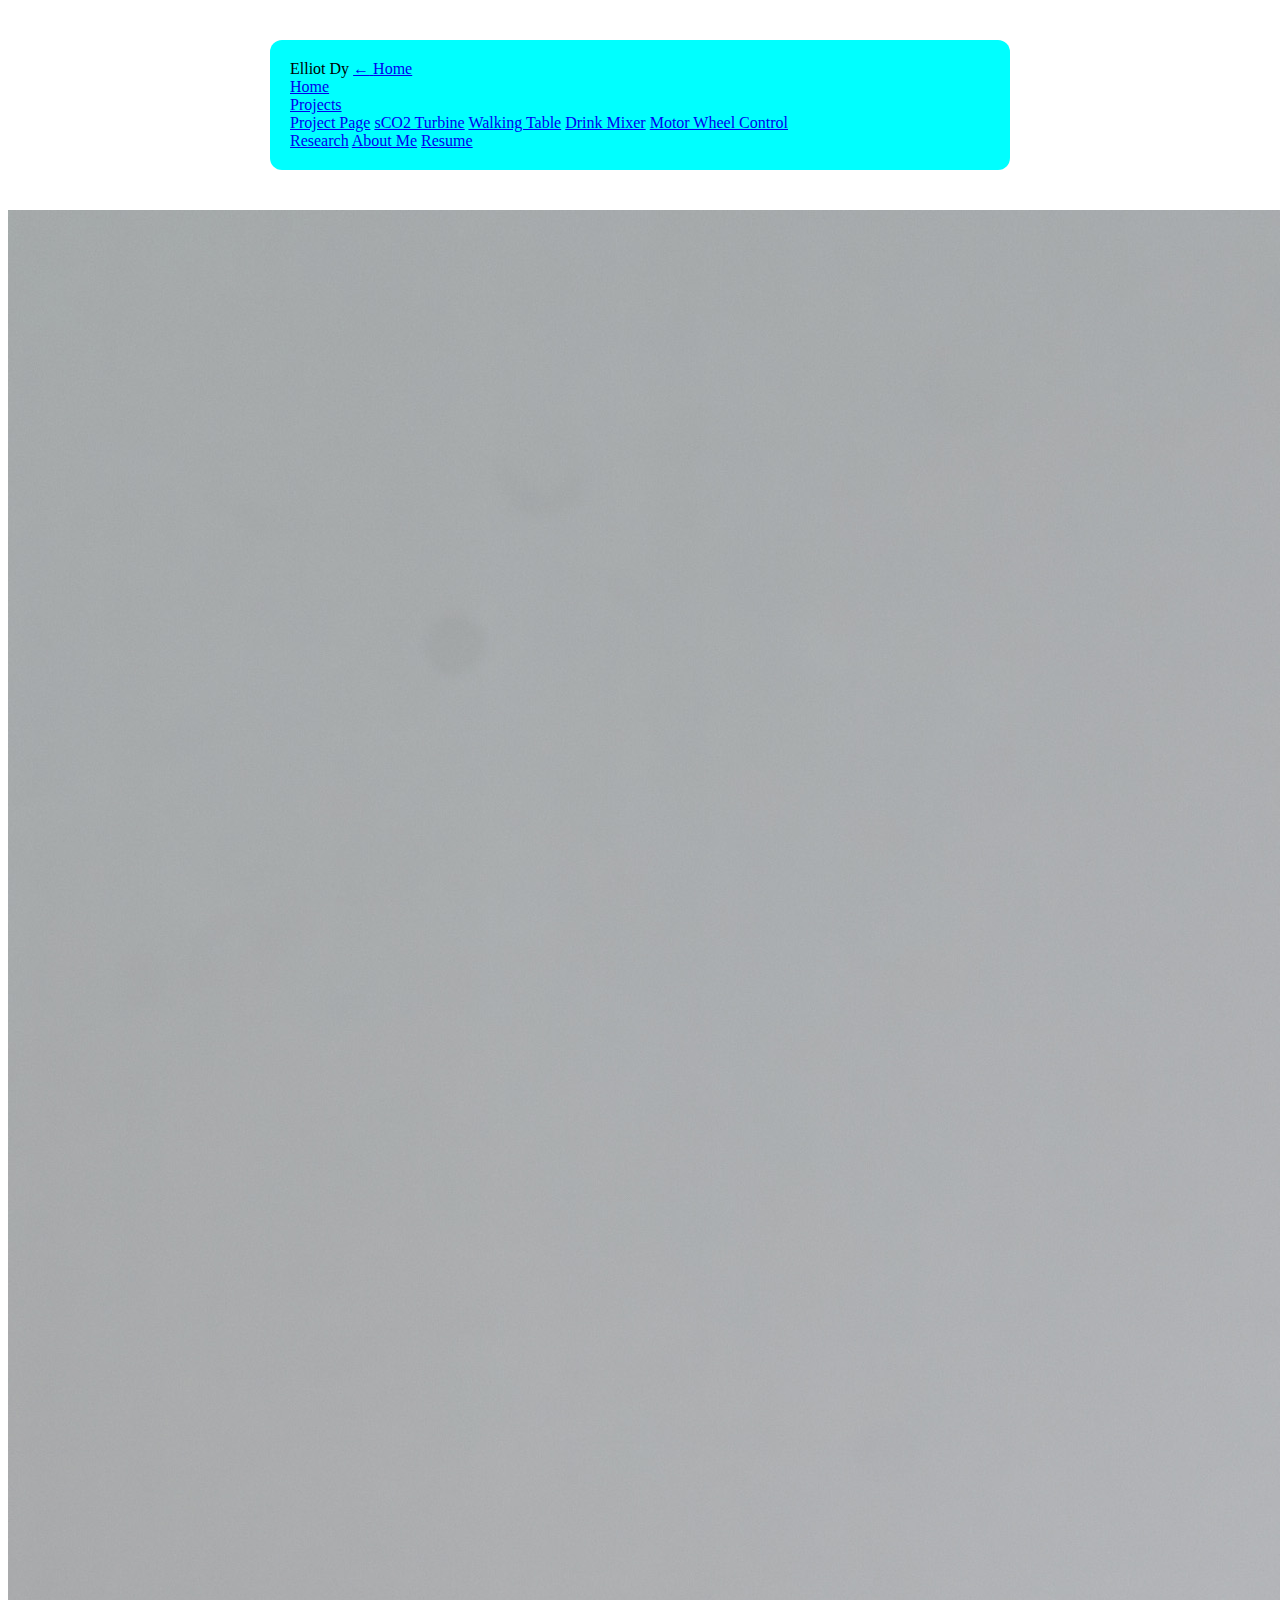
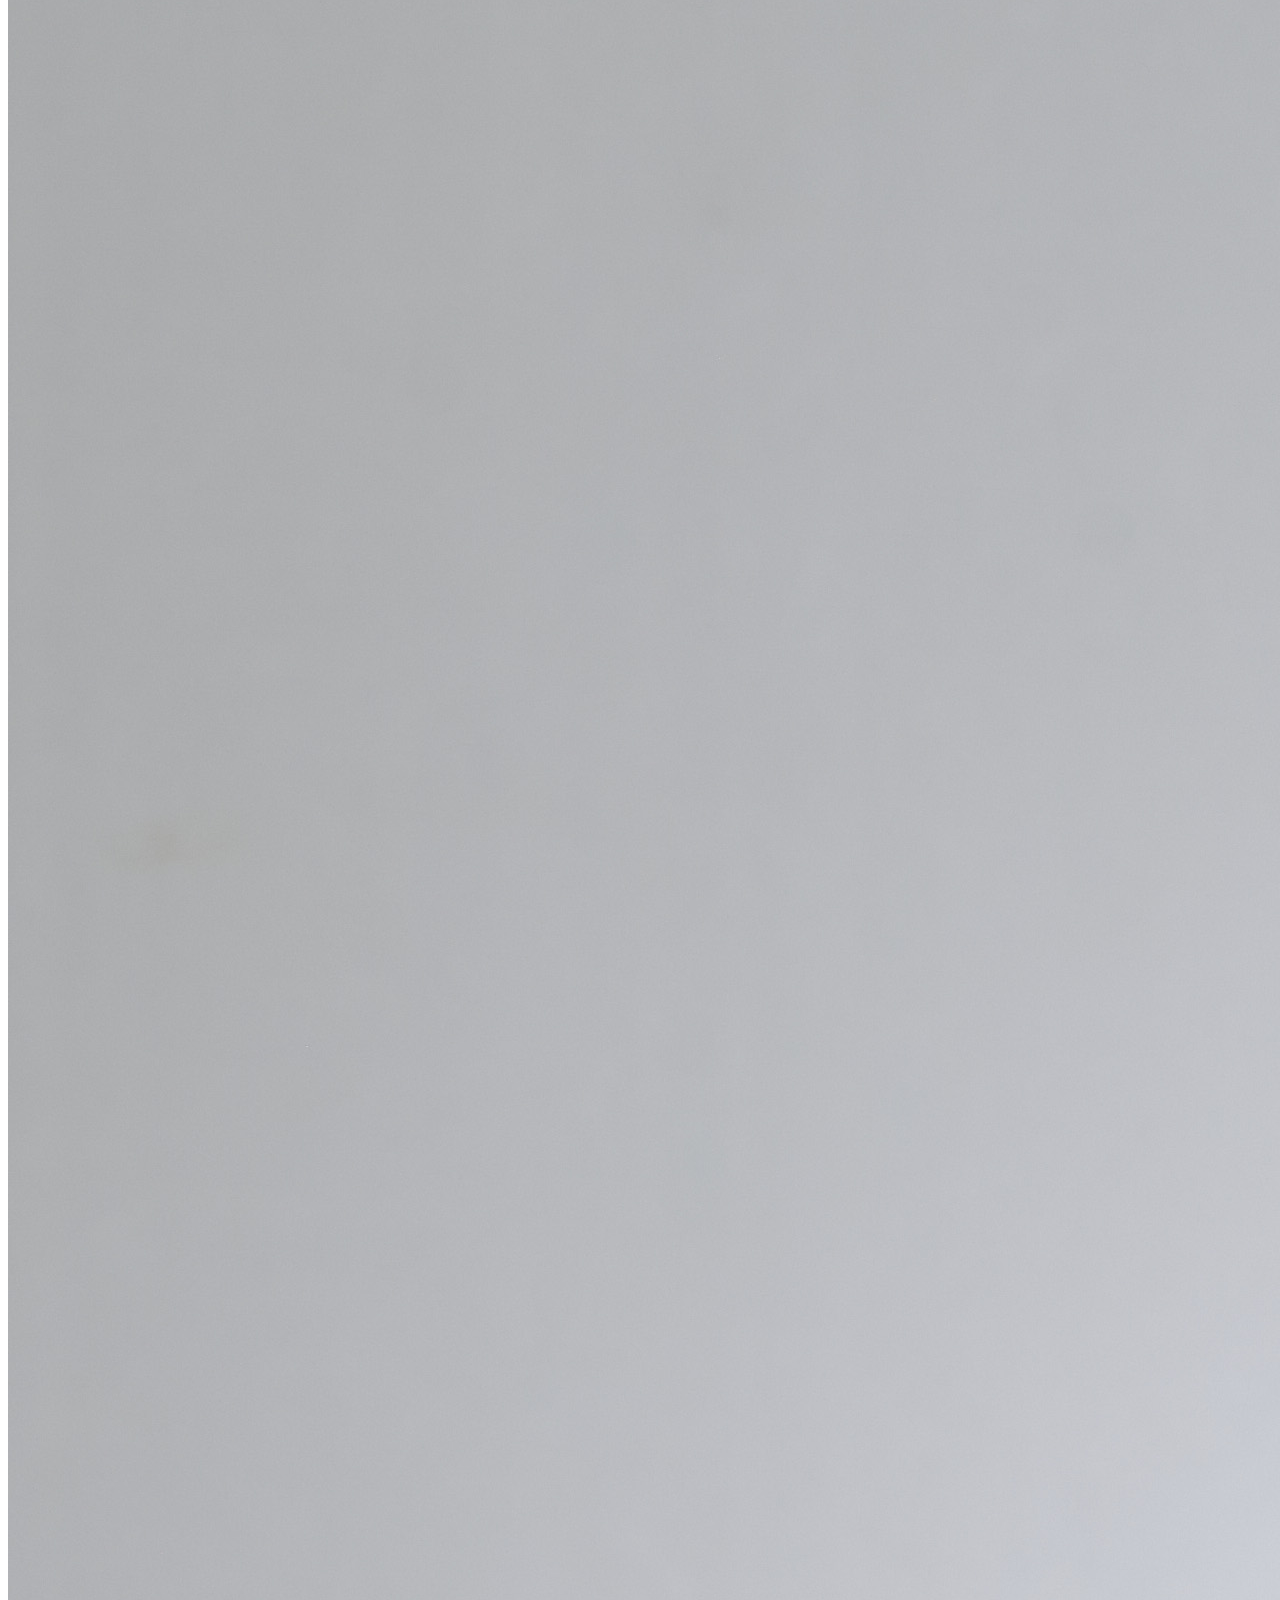
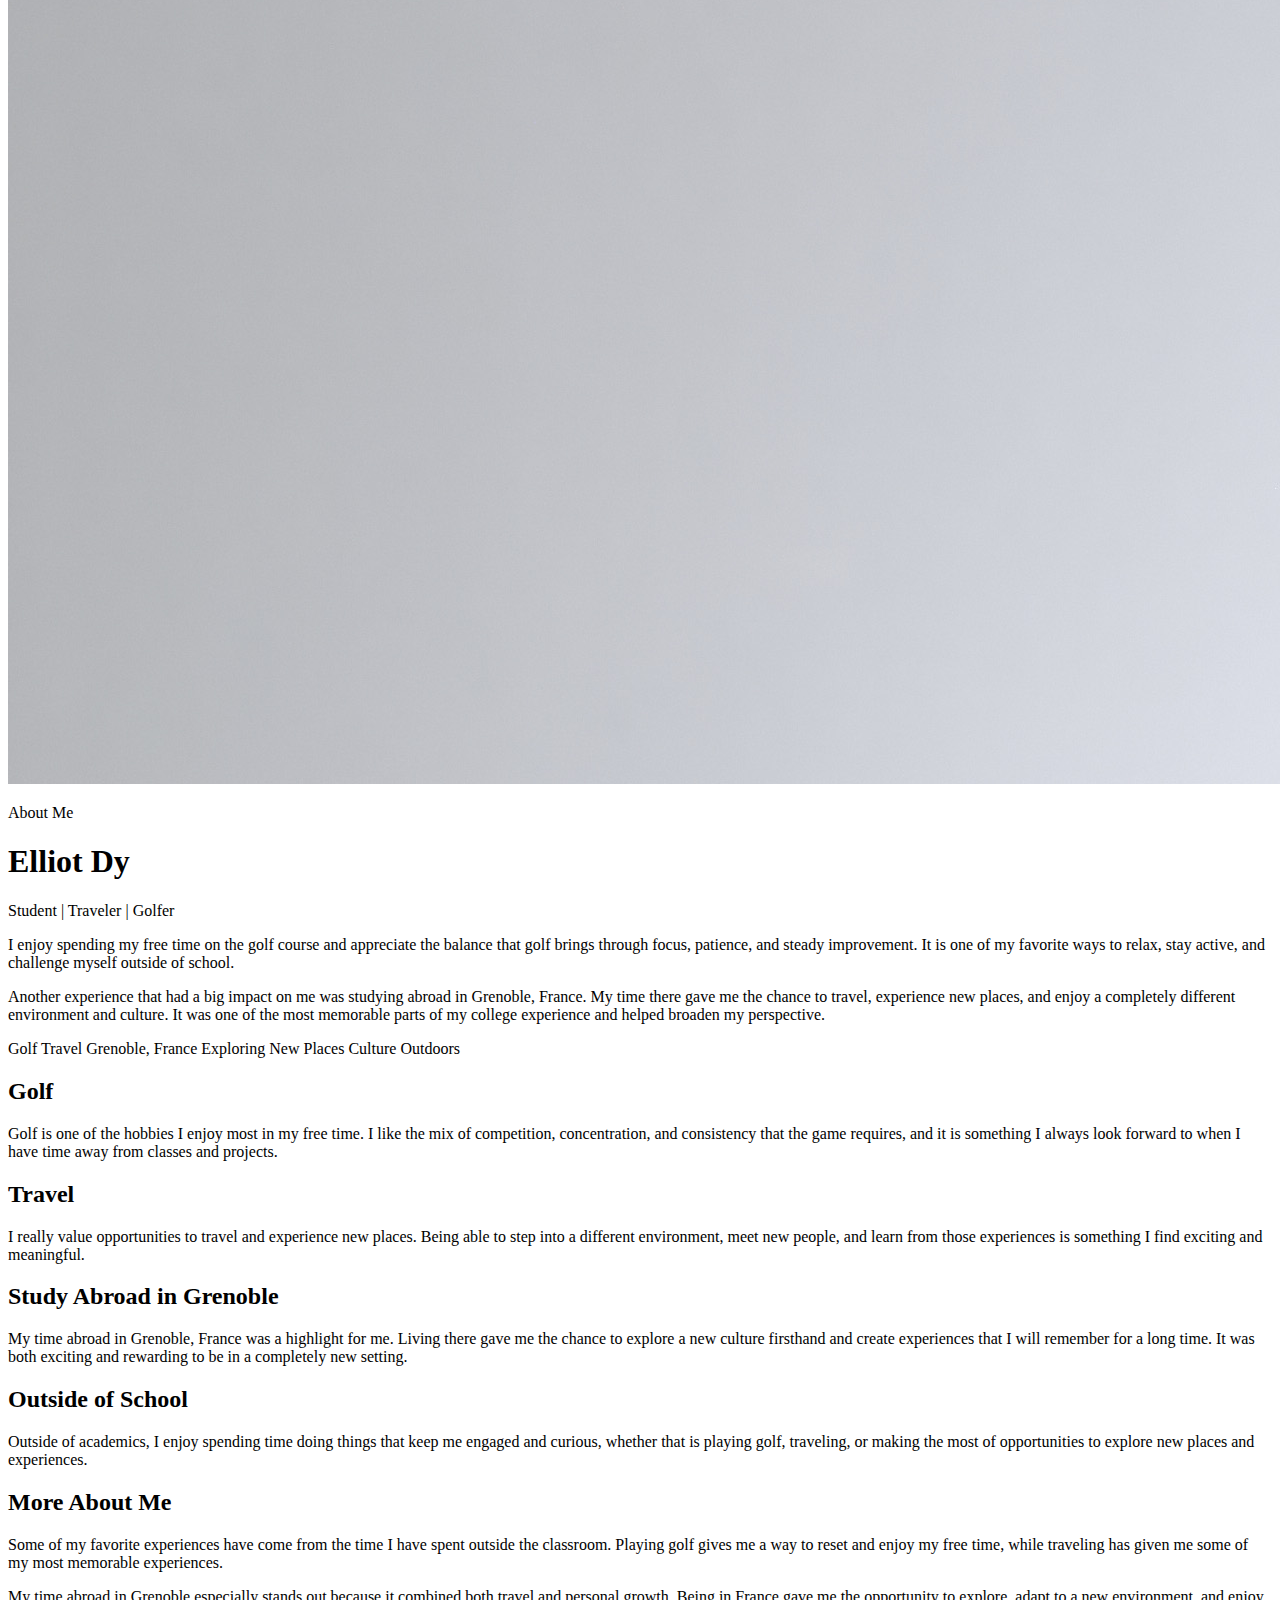
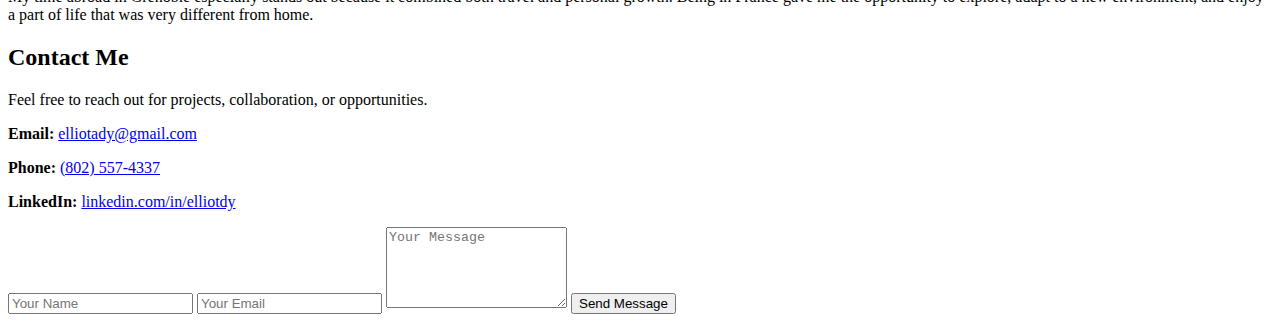
<file: aboutme.html>
<!DOCTYPE html>
<html lang="en">
<head>
  <meta charset="UTF-8" />
  <meta name="viewport" content="width=device-width, initial-scale=1.0" />
  <title>About Me</title>
  <link rel="stylesheet" href="styles.css" />
</head>
<body class="about-page">

  <!-- NAV -->
  <nav class="top-nav">
    <div class="nav-container">
      <div class="nav-left">
        <span class="nav-name">Elliot Dy</span>

        <a href="index.html" class="nav-back">
          <span class="arrow">←</span>
          <span>Home</span>
        </a>
      </div>

      <div class="nav-links">
        <a href="index.html">Home</a>

        <div class="nav-dropdown">
          <a href="projects.html" class="nav-dropdown-toggle">Projects</a>

          <div class="dropdown-menu">
            <a href="projects.html">Project Page</a>
            <a href="sCO2Turbine.html">sCO2 Turbine</a>
            <a href="WalkingTable.html">Walking Table</a>
            <a href="drinkMixer.html">Drink Mixer</a>
            <a href="balancingCar.html">Motor Wheel Control</a>
          </div>
        </div>

        <a href="ufmal.html">Research</a>
        <a href="aboutme.html">About Me</a>
        <a href="resume.html">Resume</a>
      </div>
    </div>
  </nav>


  <main class="about-shell">
    <section class="about-hero">
      <div class="about-photo-card">
        <img src="images/headshot.jpg" alt="Portrait of Elliot Dy" class="about-photo" />
      </div>

      <div class="about-intro-card">
        <p class="about-kicker">About Me</p>
        <h1>Elliot Dy</h1>
        <p class="about-subtitle">Student | Traveler | Golfer</p>

        <p>
          I enjoy spending my free time on the golf course and appreciate the balance
          that golf brings through focus, patience, and steady improvement. It is one
          of my favorite ways to relax, stay active, and challenge myself outside of school.
        </p>

        <p>
          Another experience that had a big impact on me was studying abroad in Grenoble,
          France. My time there gave me the chance to travel, experience new places,
          and enjoy a completely different environment and culture. It was one of the
          most memorable parts of my college experience and helped broaden my perspective.
        </p>

        <div class="about-tags">
          <span>Golf</span>
          <span>Travel</span>
          <span>Grenoble, France</span>
          <span>Exploring New Places</span>
          <span>Culture</span>
          <span>Outdoors</span>
        </div>
      </div>
    </section>

    <section class="about-grid">
      <article class="about-card">
        <h2>Golf</h2>
        <p>
          Golf is one of the hobbies I enjoy most in my free time. I like the mix of
          competition, concentration, and consistency that the game requires, and it is
          something I always look forward to when I have time away from classes and projects.
        </p>
      </article>

      <article class="about-card">
        <h2>Travel</h2>
        <p>
          I really value opportunities to travel and experience new places. Being able to
          step into a different environment, meet new people, and learn from those experiences
          is something I find exciting and meaningful.
        </p>
      </article>

      <article class="about-card">
        <h2>Study Abroad in Grenoble</h2>
        <p>
          My time abroad in Grenoble, France was a highlight for me. Living there gave me
          the chance to explore a new culture firsthand and create experiences that I will
          remember for a long time. It was both exciting and rewarding to be in a completely
          new setting.
        </p>
      </article>

      <article class="about-card">
        <h2>Outside of School</h2>
        <p>
          Outside of academics, I enjoy spending time doing things that keep me engaged and
          curious, whether that is playing golf, traveling, or making the most of opportunities
          to explore new places and experiences.
        </p>
      </article>
    </section>

    <section class="about-story">
      <div class="about-story-card">
        <h2>More About Me</h2>
        <p>
          Some of my favorite experiences have come from the time I have spent outside the
          classroom. Playing golf gives me a way to reset and enjoy my free time, while
          traveling has given me some of my most memorable experiences.
        </p>
        <p>
          My time abroad in Grenoble especially stands out because it combined both travel
          and personal growth. Being in France gave me the opportunity to explore, adapt to
          a new environment, and enjoy a part of life that was very different from home.
        </p>
      </div>
    </section>
  </main>

  <section class="contact-section">
    <div class="contact-container">

      <div class="contact-left">
        <h2>Contact Me</h2>
        <p>Feel free to reach out for projects, collaboration, or opportunities.</p>

        <div class="contact-info">
          <p><strong>Email:</strong>
            <a href="mailto:elliotady@gmail.com">elliotady@gmail.com</a>
          </p>

          <p><strong>Phone:</strong>
            <a href="tel:18025574337">(802) 557-4337</a>
          </p>

          <p><strong>LinkedIn:</strong>
            <a href="https://www.linkedin.com/in/elliotdy" target="_blank">
              linkedin.com/in/elliotdy
            </a>
          </p>
        </div>
      </div>

      <form
        class="contact-form"
        action="https://formspree.io/f/xkopbwqj"
        method="POST"
      >
        <input type="text" name="name" placeholder="Your Name" required>
        <input type="email" name="email" placeholder="Your Email" required>
        <textarea name="message" placeholder="Your Message" rows="5" required></textarea>
        <input type="hidden" name="_subject" value="Portfolio Contact Message">
        <button type="submit">Send Message</button>
      </form>

    </div>
  </section>

</body>
</html>
</file>
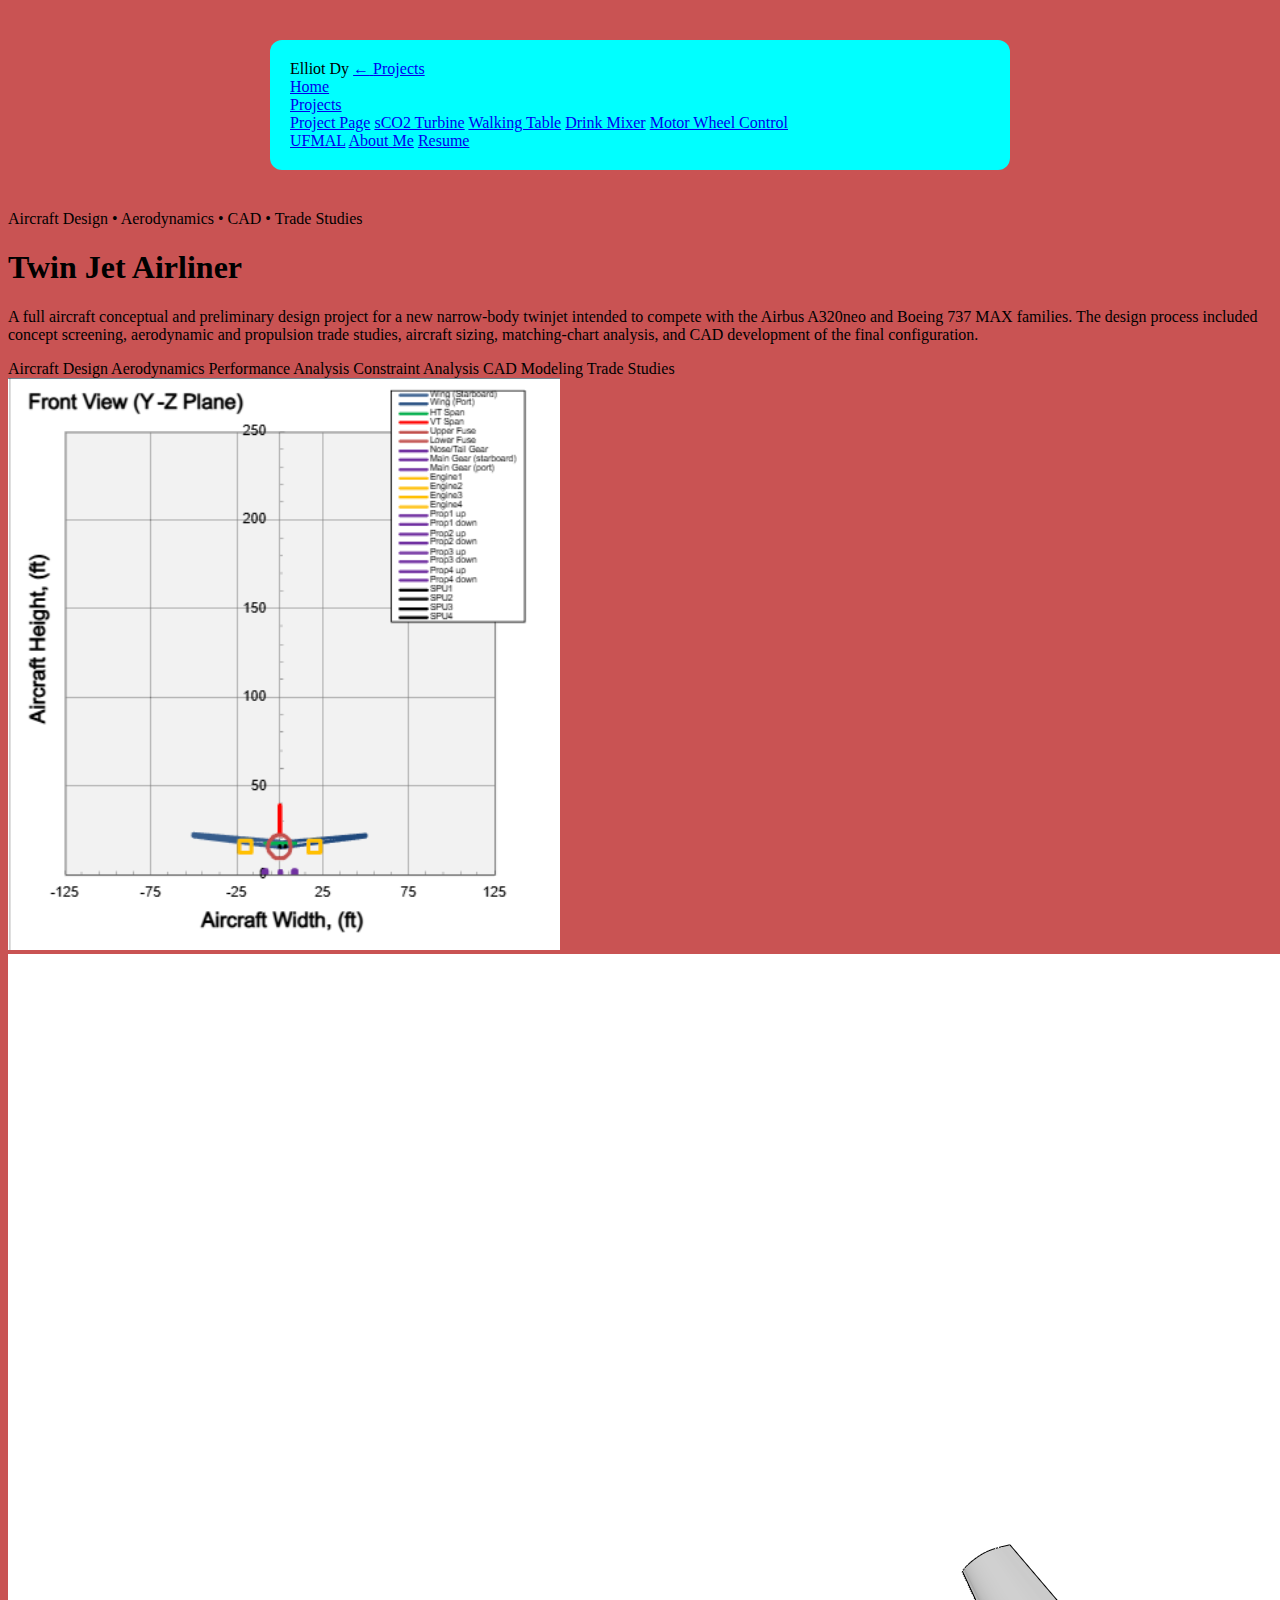
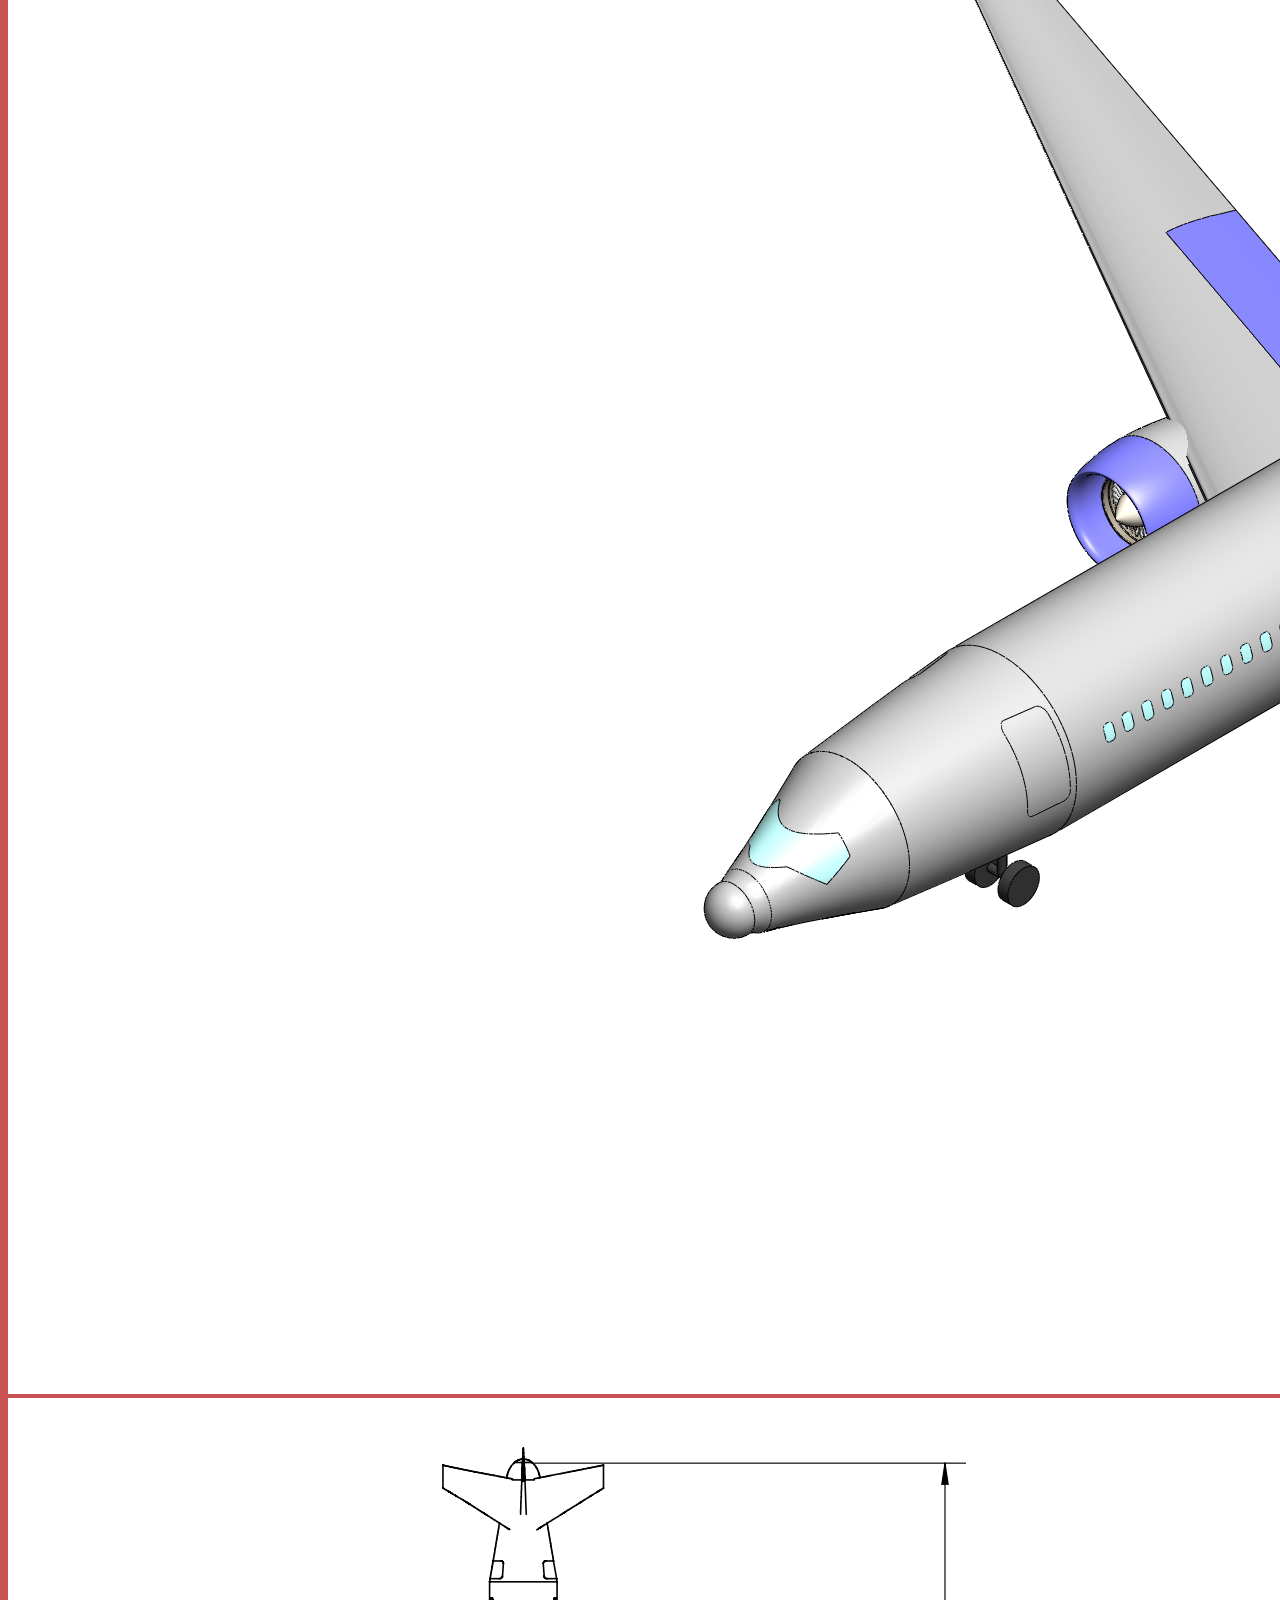
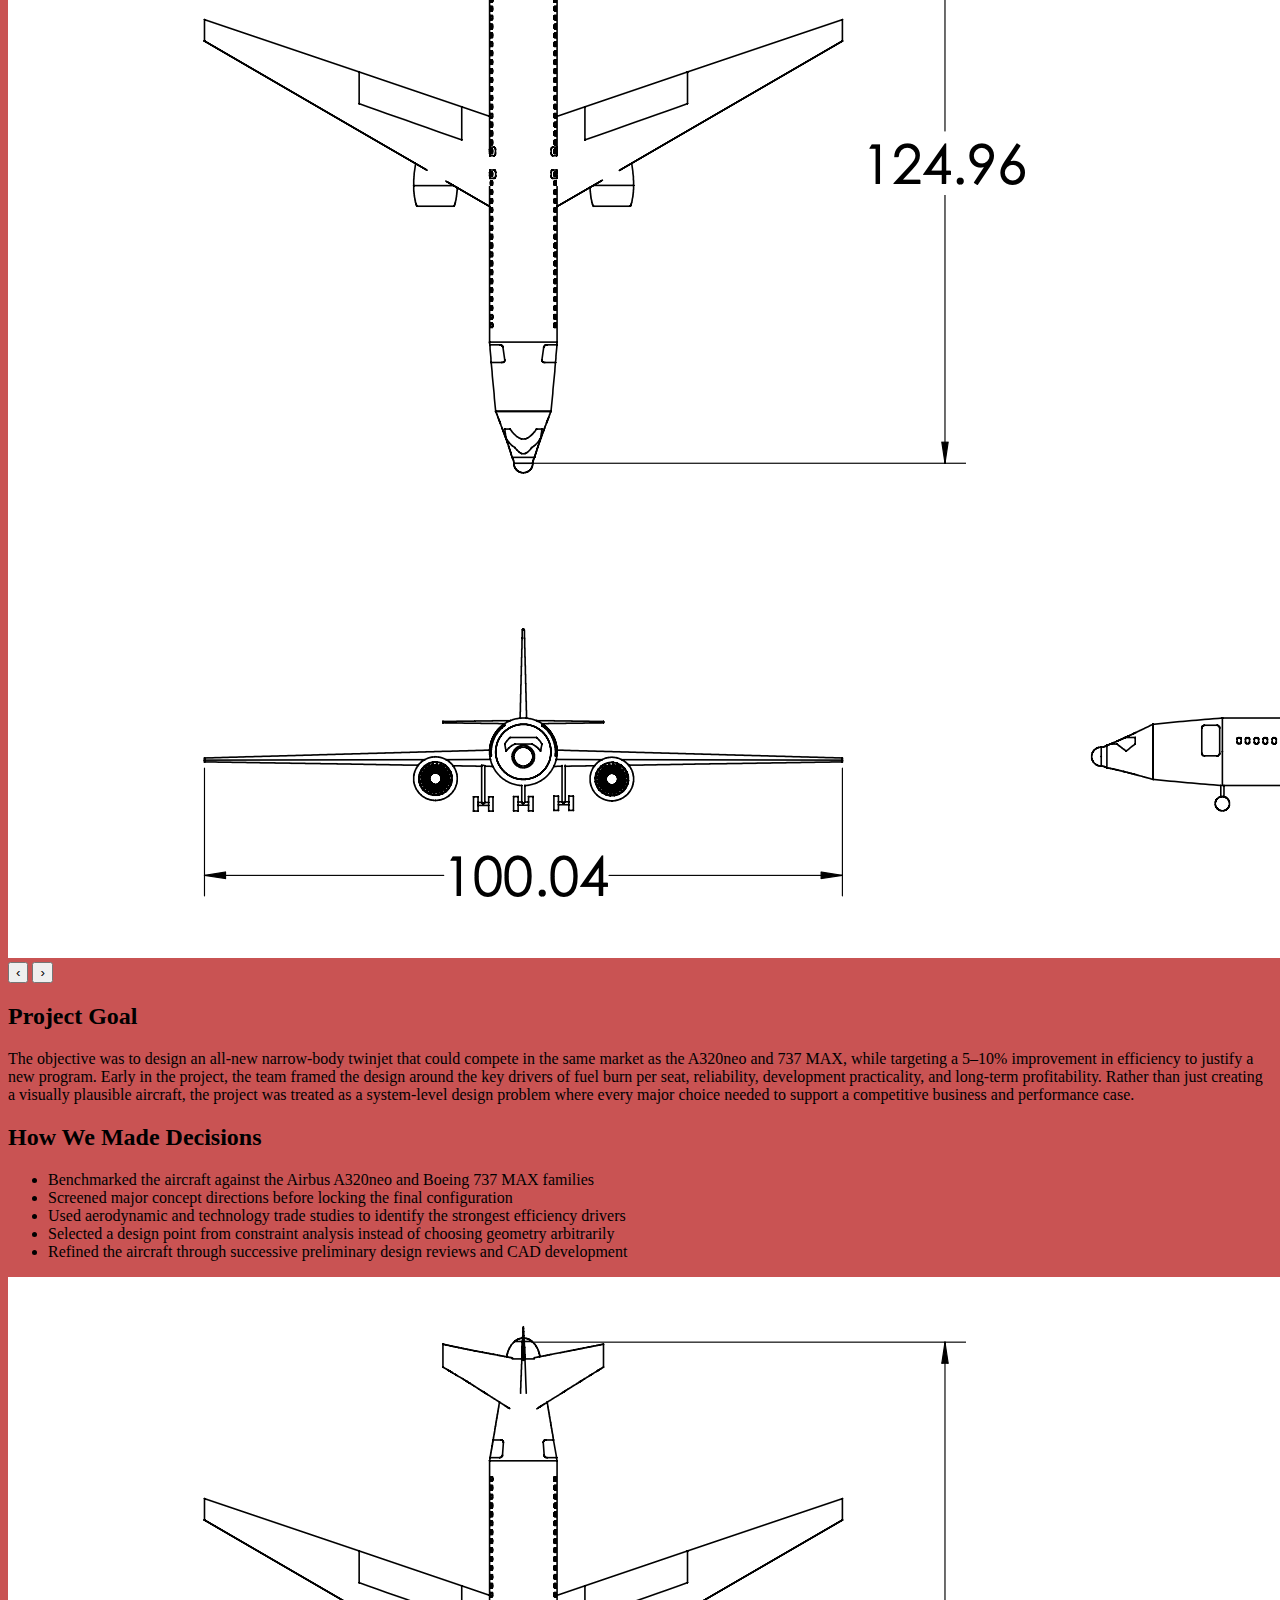
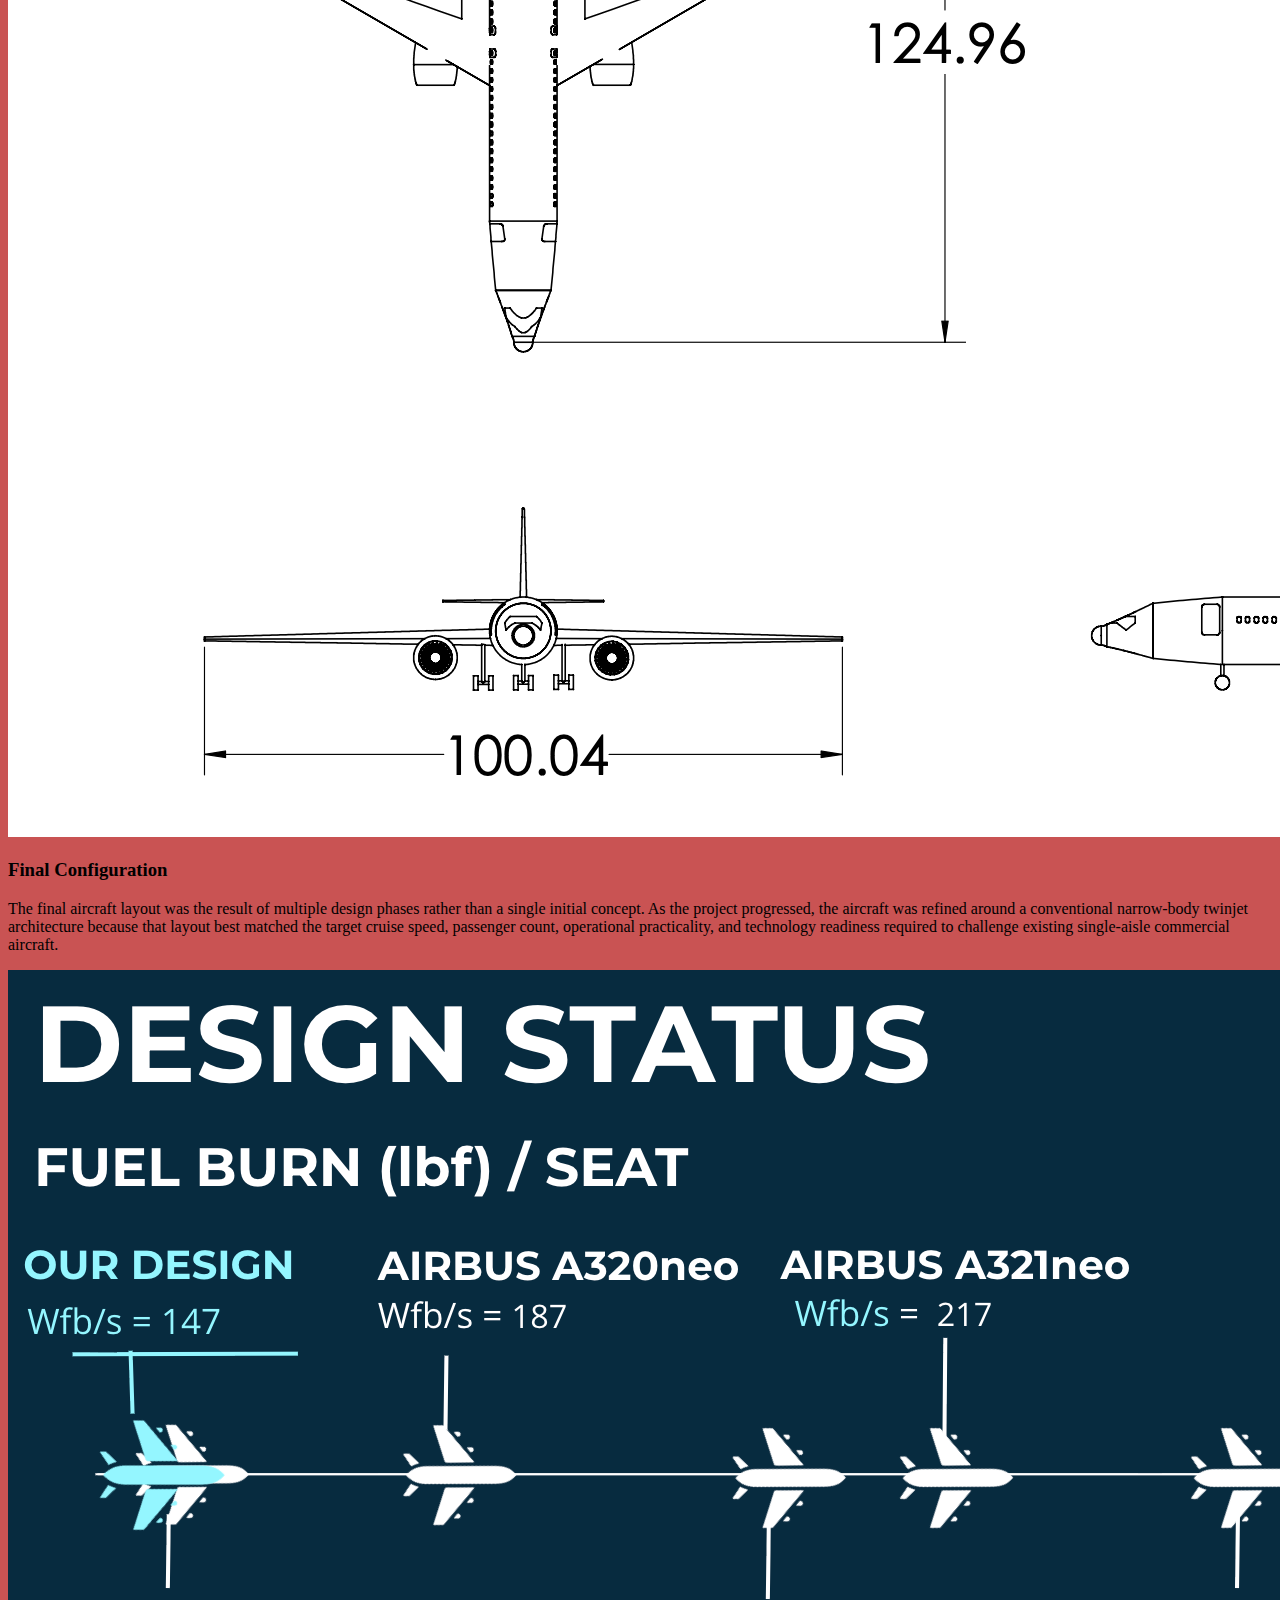
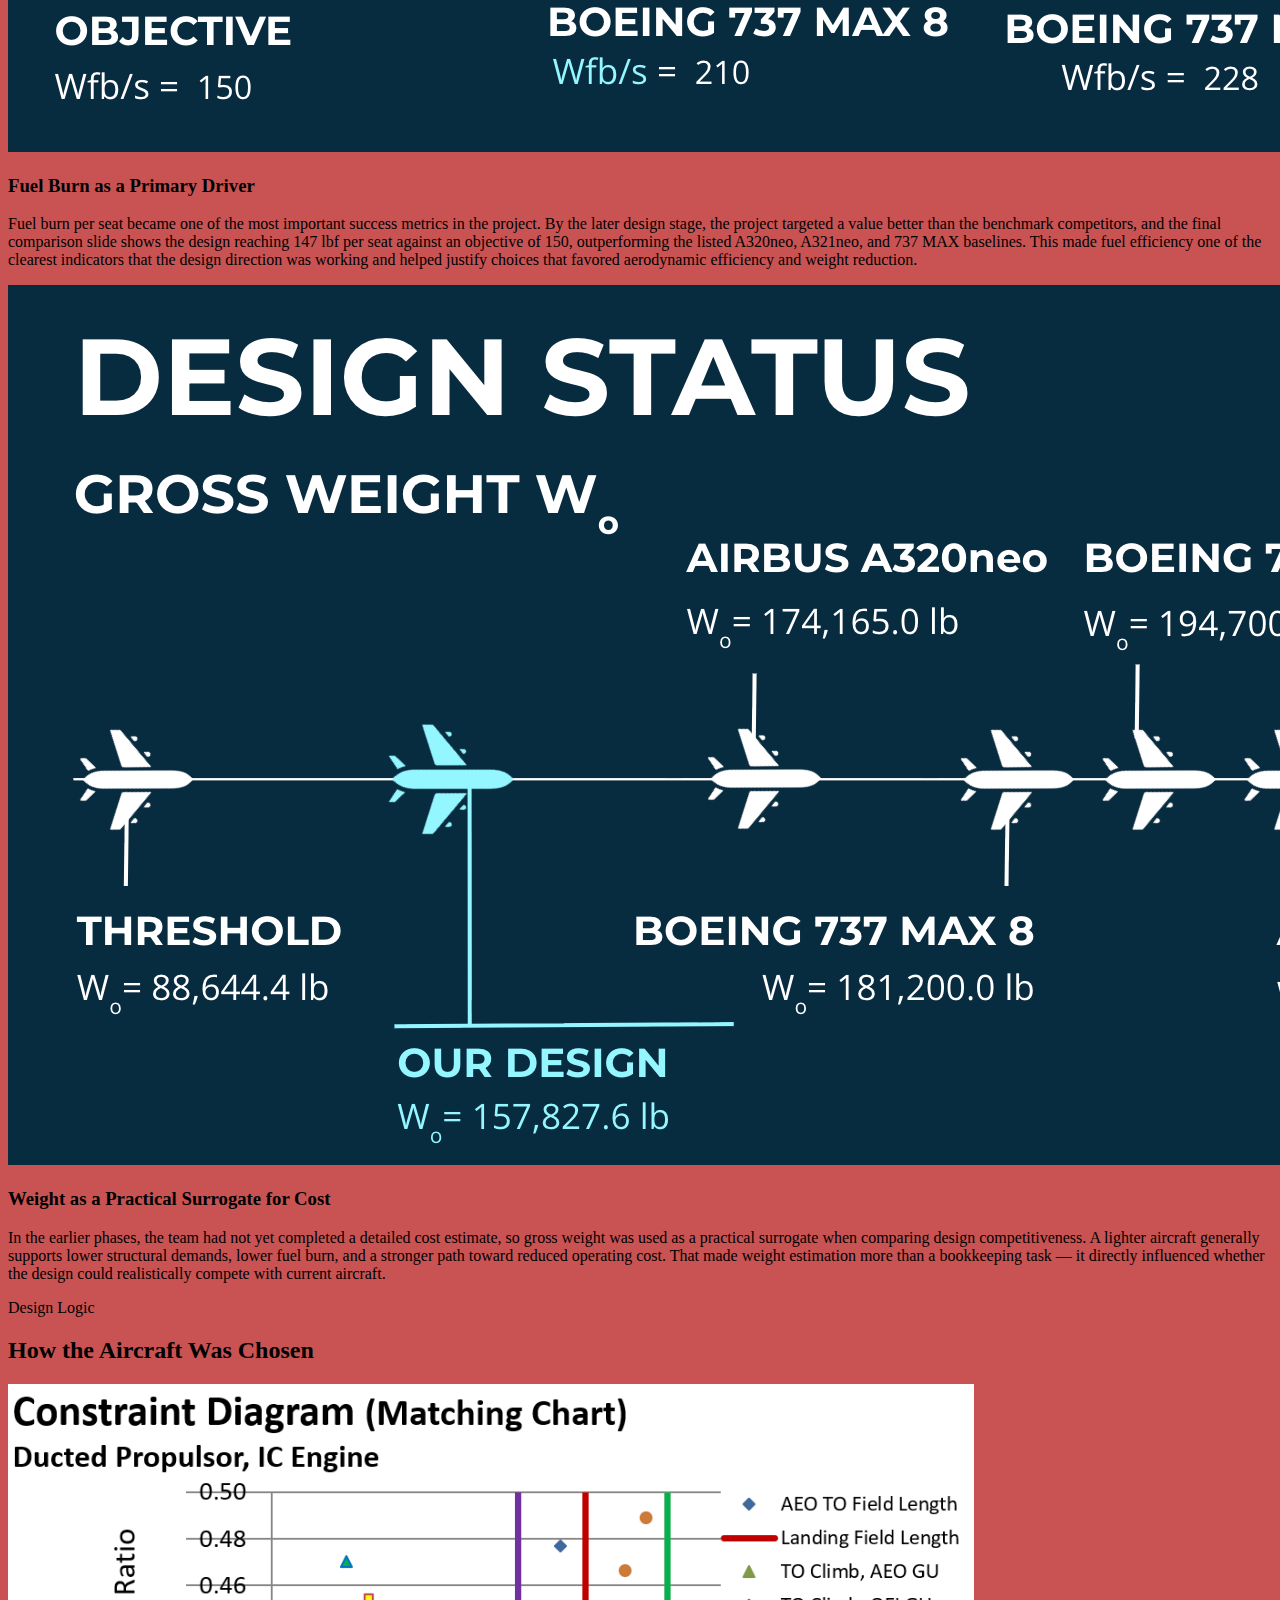
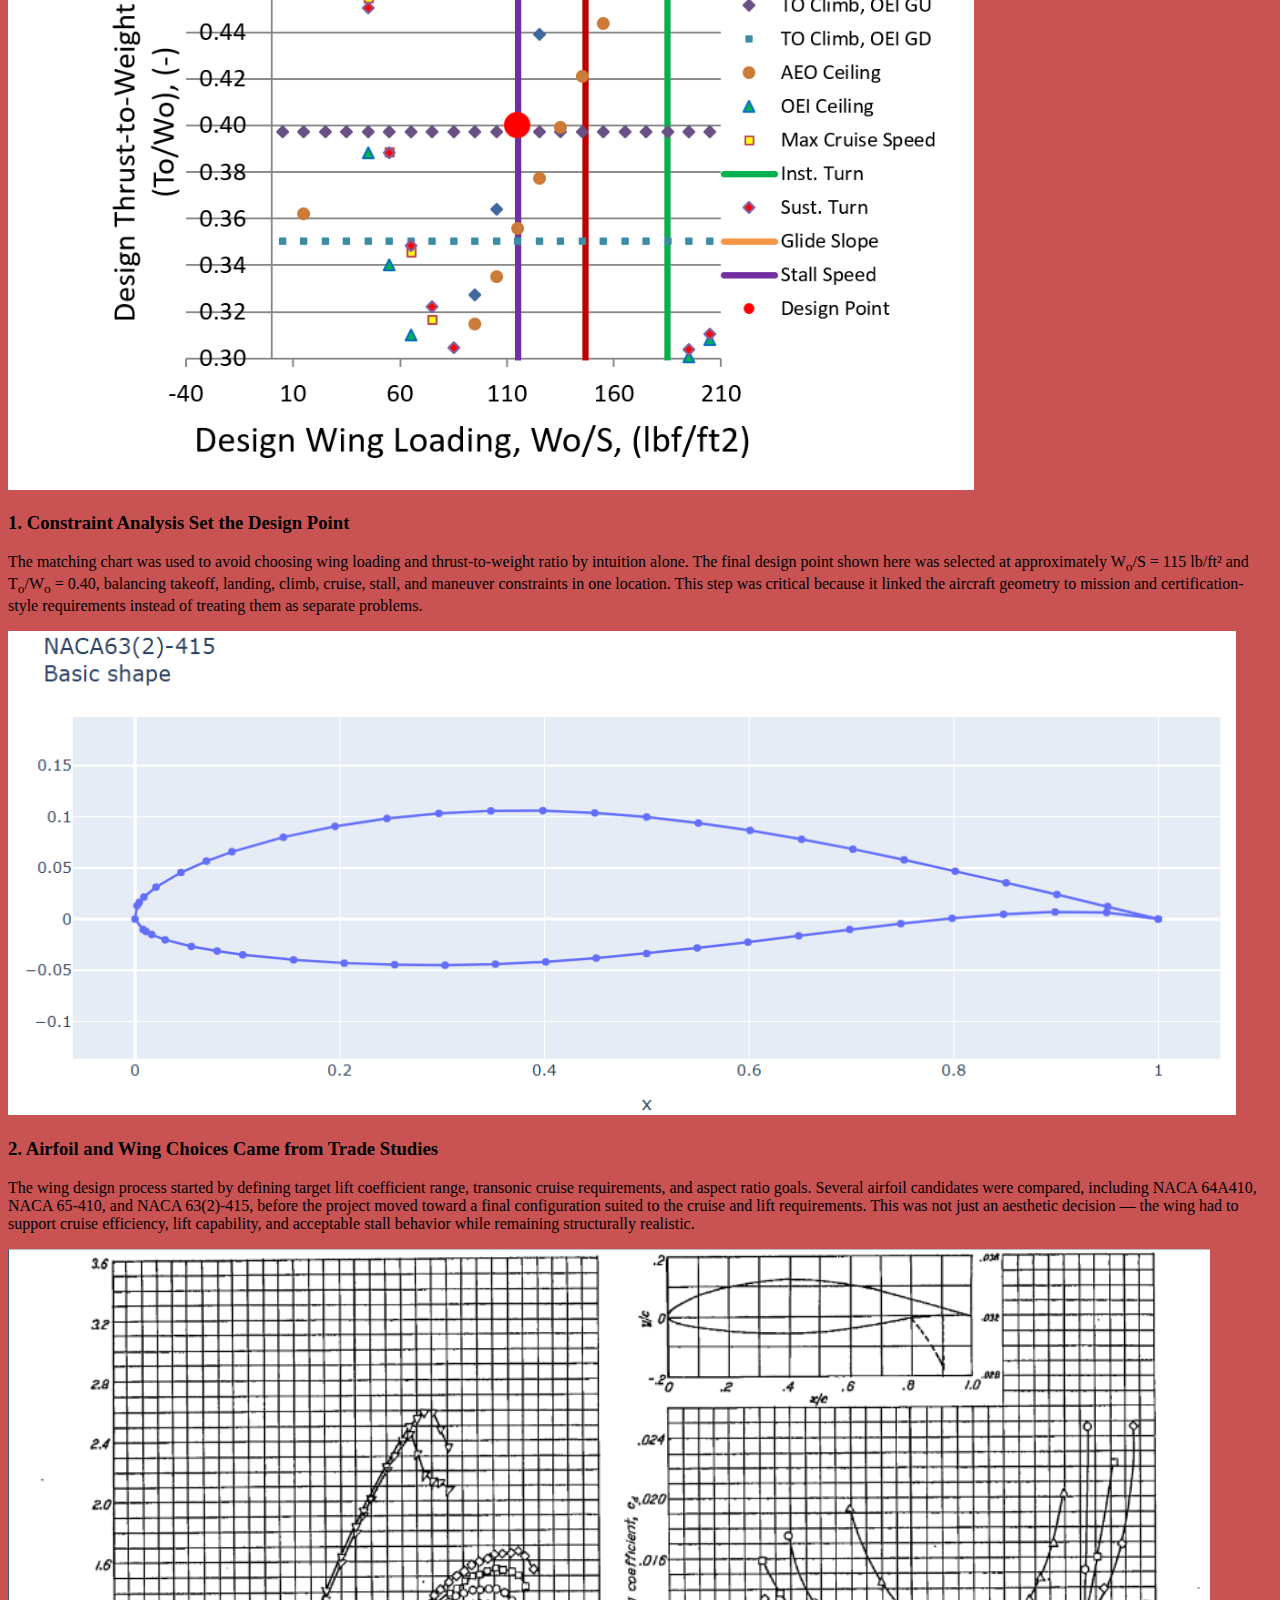
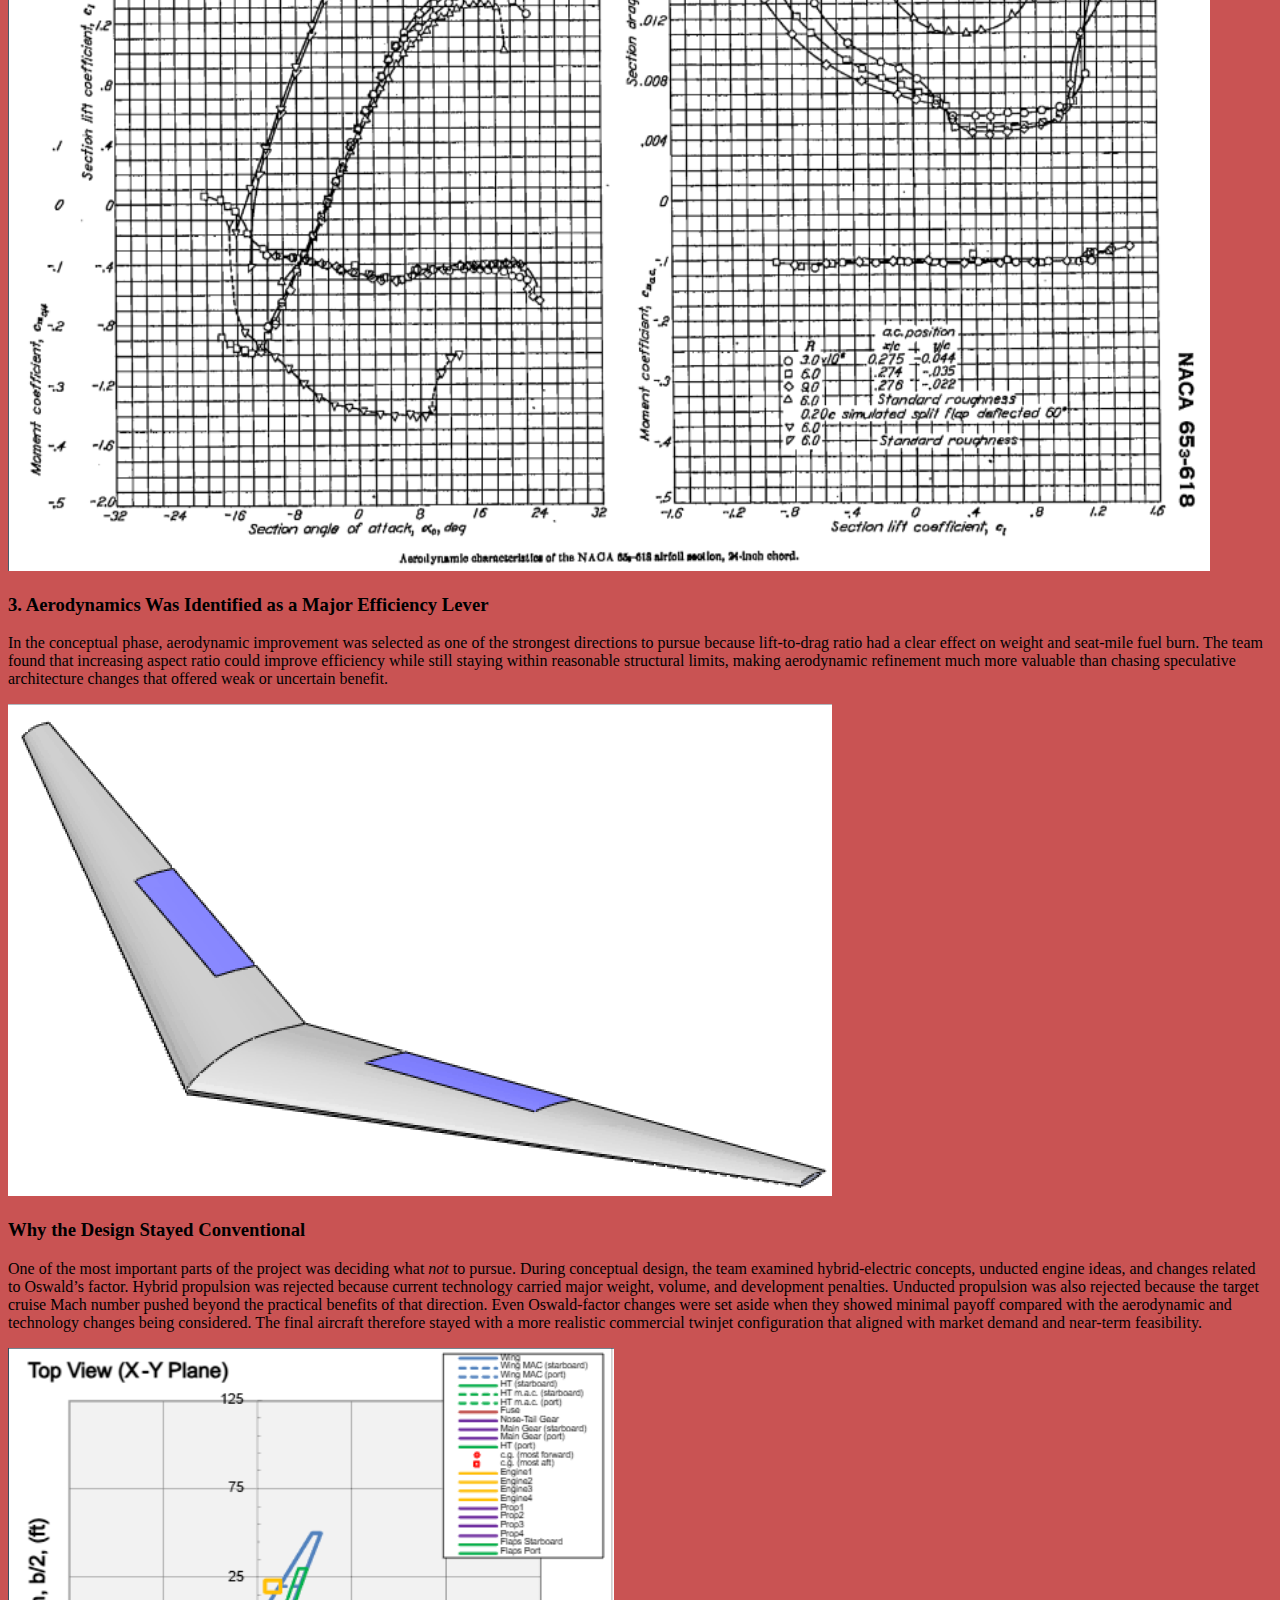
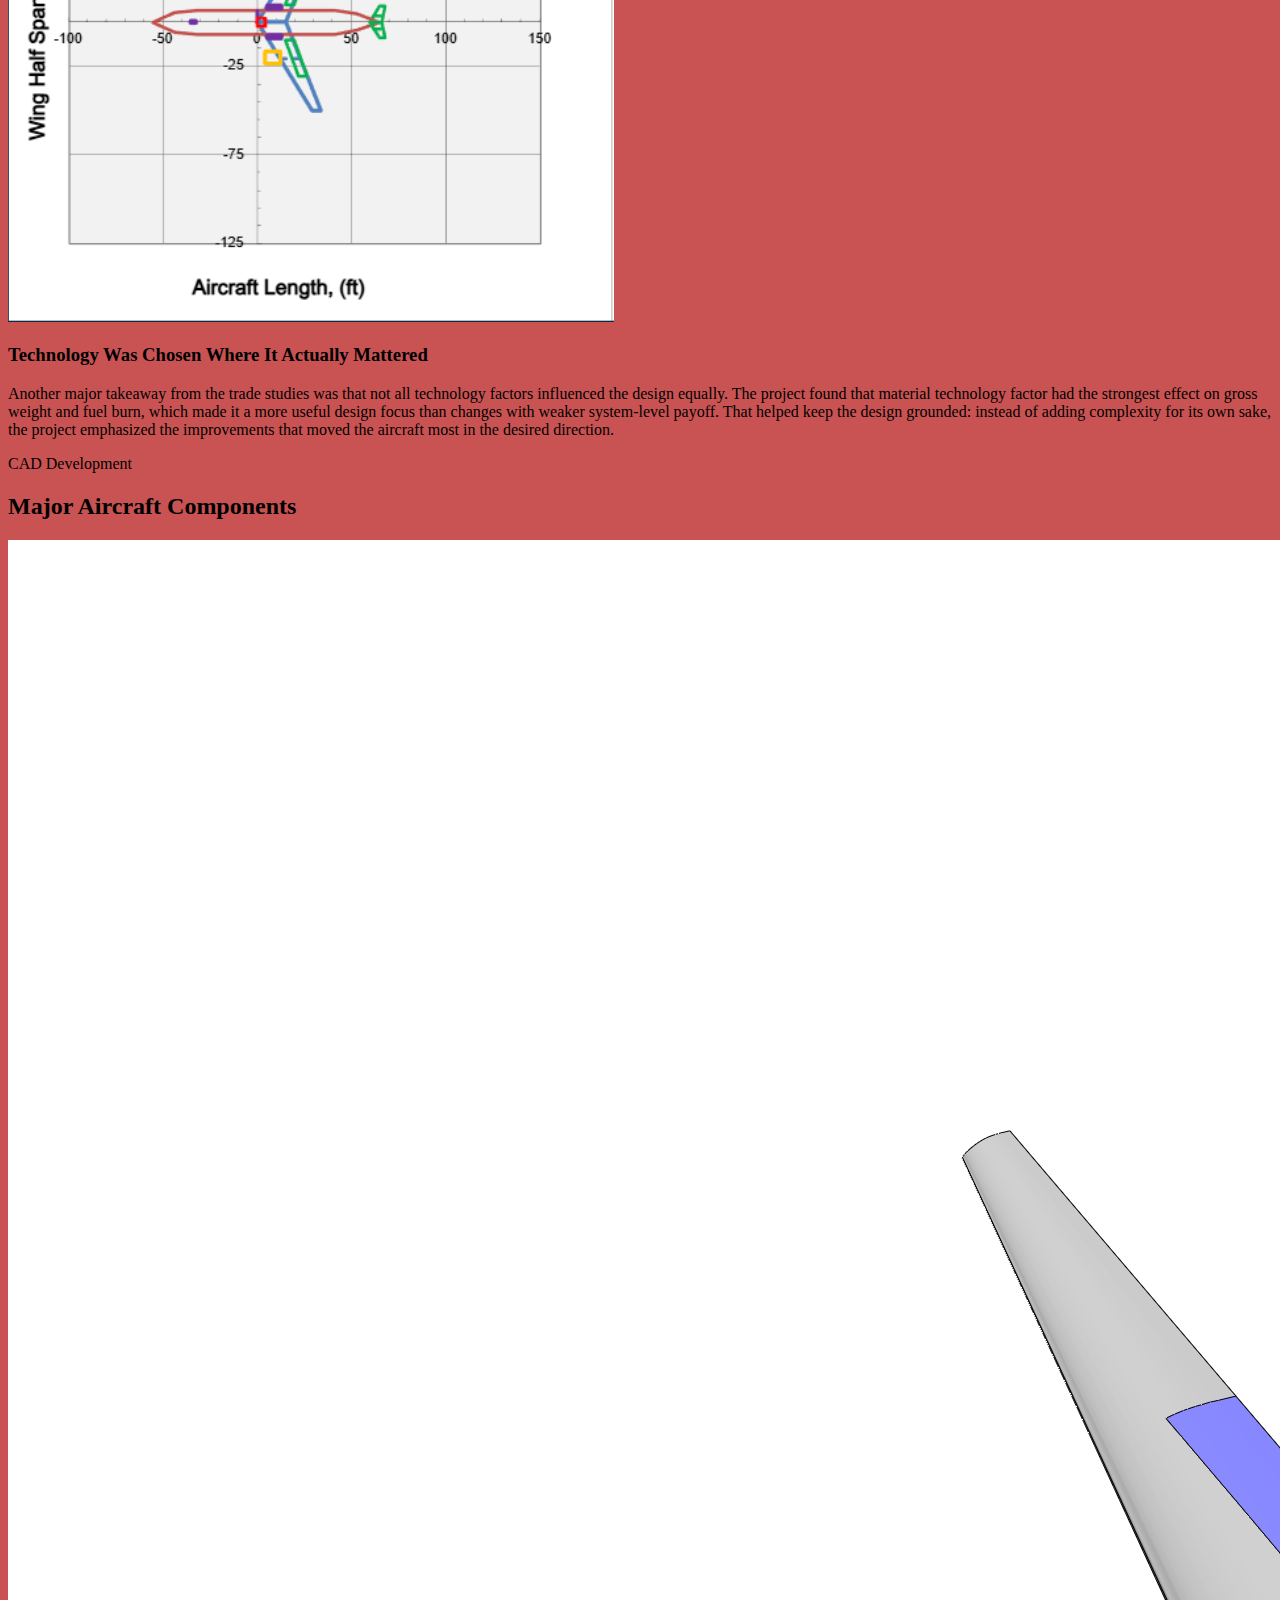
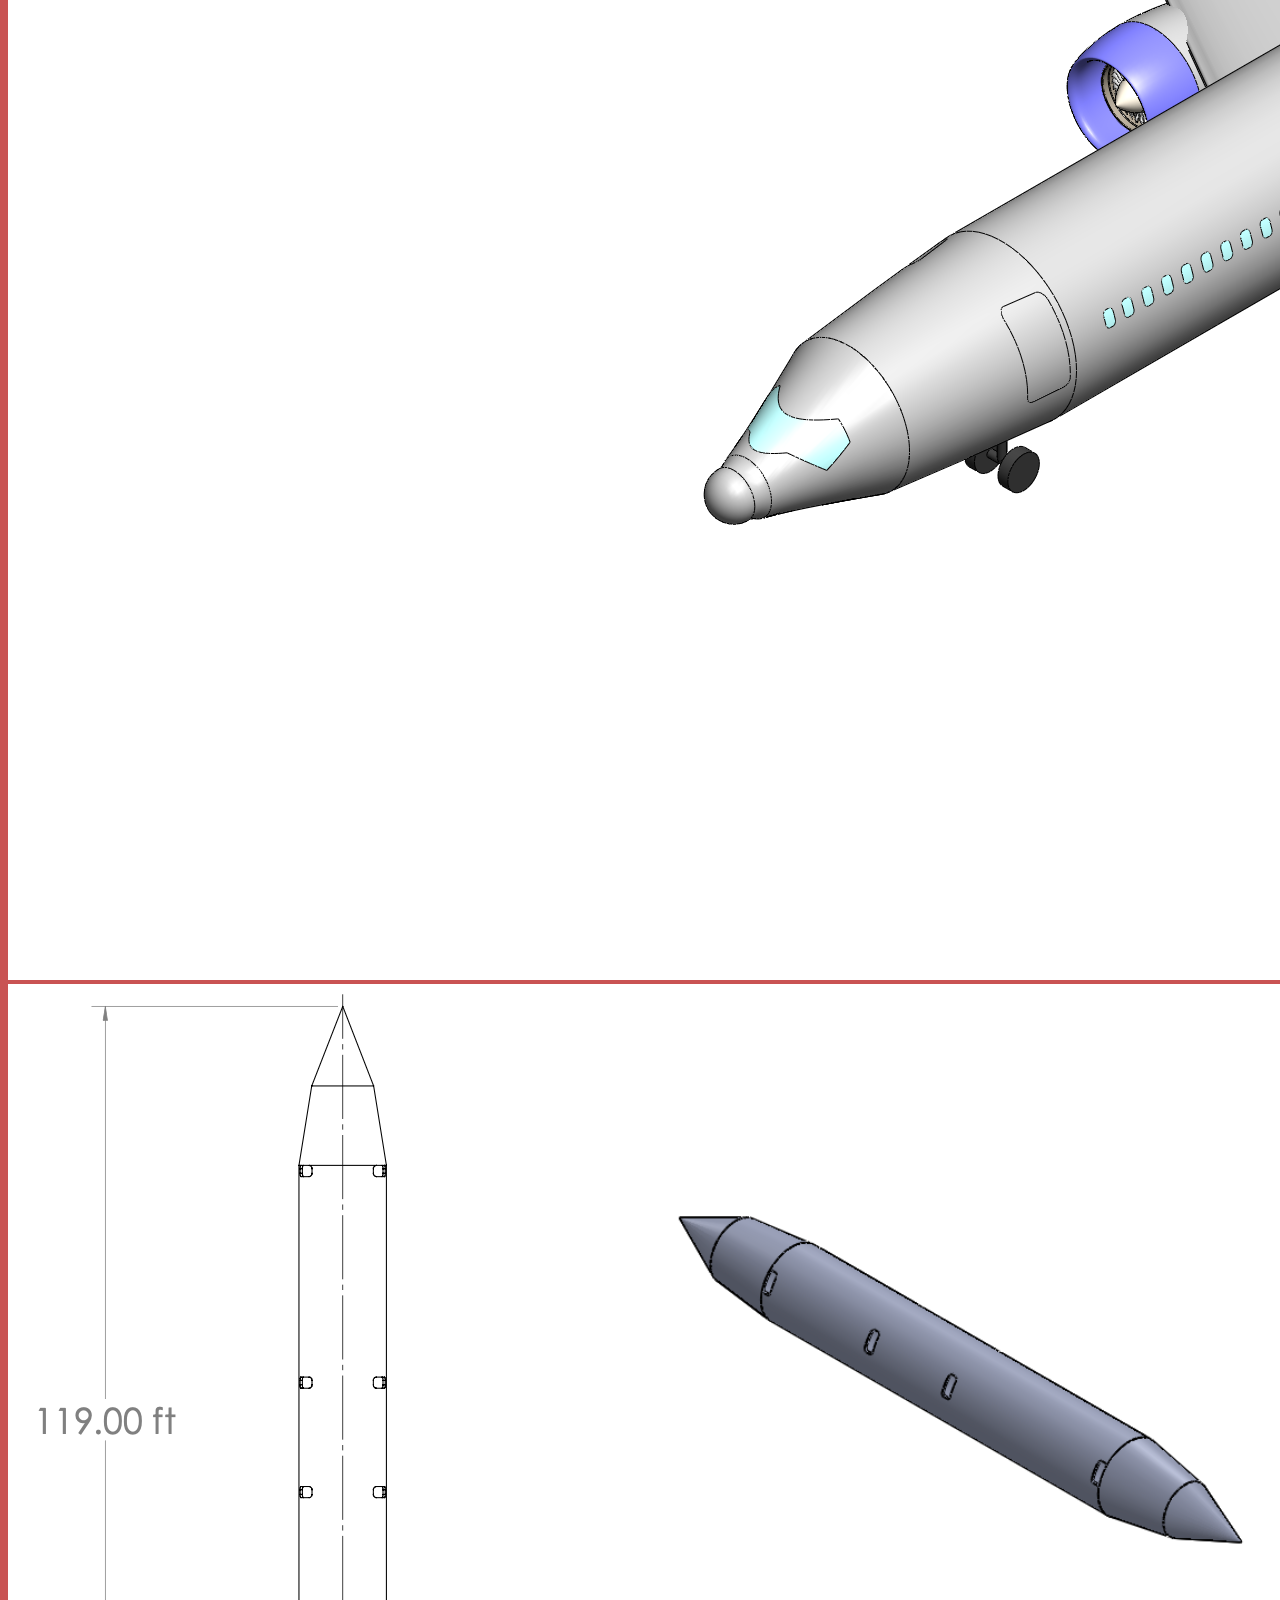
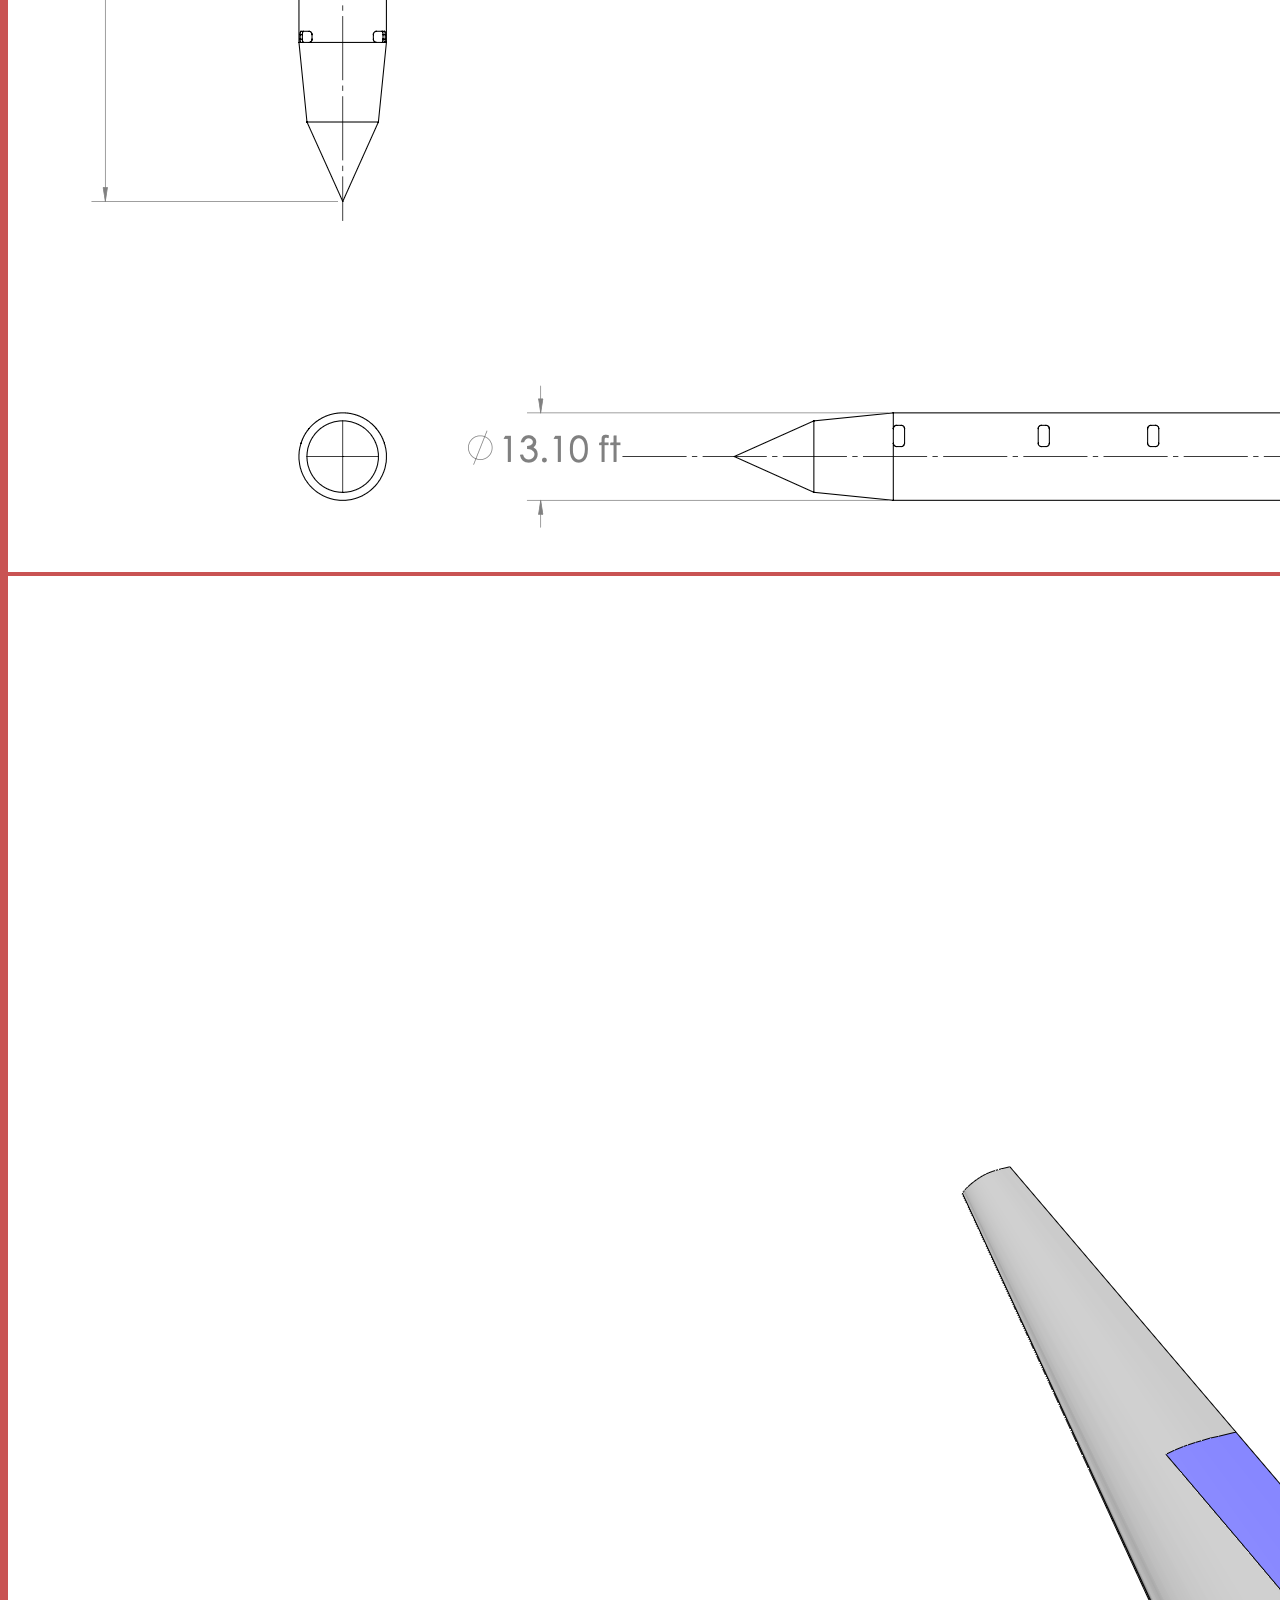
<file: plane.html>
<!DOCTYPE html>
<html lang="en">
<head>
  <meta charset="UTF-8" />
  <title>Twin Jet Airliner</title>
  <link rel="stylesheet" href="styles.css">
  <script src="slider.js" defer></script>
</head>

<body class="projectBody">

  <!-- NAV -->
  <nav class="top-nav">
    <div class="nav-container">
      <div class="nav-left">
        <span class="nav-name">Elliot Dy</span>

        <a href="projects.html" class="nav-back">
          <span class="arrow">←</span>
          <span>Projects</span>
        </a>
      </div>

      <div class="nav-links">
        <a href="index.html">Home</a>

        <div class="nav-dropdown">
          <a href="projects.html" class="nav-dropdown-toggle">Projects</a>

          <div class="dropdown-menu">
            <a href="projects.html">Project Page</a>
            <a href="sCO2Turbine.html">sCO2 Turbine</a>
            <a href="WalkingTable.html">Walking Table</a>
            <a href="drinkMixer.html">Drink Mixer</a>
            <a href="balancingCar.html">Motor Wheel Control</a>
          </div>
        </div>

        <a href="ufmal.html">UFMAL</a>
        <a href="aboutme.html">About Me</a>
        <a href="resume.html">Resume</a>
      </div>
    </div>
  </nav>

  <!-- MAIN -->
  <main class="project-detail-shell">

    <!-- HERO -->
    <section class="project-hero-card">

      <div class="project-hero-text">
        <p class="project-kicker">Aircraft Design • Aerodynamics • CAD • Trade Studies</p>
        <h1>Twin Jet Airliner</h1>

        <p class="project-lead">
          A full aircraft conceptual and preliminary design project for a new narrow-body twinjet
          intended to compete with the Airbus A320neo and Boeing 737 MAX families. The design
          process included concept screening, aerodynamic and propulsion trade studies, aircraft
          sizing, matching-chart analysis, and CAD development of the final configuration.
        </p>

        <div class="project-tags">
          <span>Aircraft Design</span>
          <span>Aerodynamics</span>
          <span>Performance Analysis</span>
          <span>Constraint Analysis</span>
          <span>CAD Modeling</span>
          <span>Trade Studies</span>
        </div>
      </div>

      <div class="project-hero-image">
        <div
          class="image-slider hero-style-slider"
          data-images="images/plane/FinalSolidModel.PNG, images/plane/FullPlaneDraw.png, images/plane/ThreeViewTop.png, images/plane/ThreeViewSide.png, images/plane/ThreeViewFront.png"
          data-alt="Twin jet airliner design images">
          <div class="slider-stage">
            <img class="slider-side-image slider-side-left" alt="Previous image preview">
            <img class="slider-main-image" alt="Main slider image">
            <img class="slider-side-image slider-side-right" alt="Next image preview">

            <button class="slider-arrow left" type="button" aria-label="Previous image">‹</button>
            <button class="slider-arrow right" type="button" aria-label="Next image">›</button>
          </div>
        </div>
      </div>

    </section>

    <!-- OVERVIEW -->
    <section class="project-overview-grid">

      <article class="project-info-card">
        <h2>Project Goal</h2>
        <p>
          The objective was to design an all-new narrow-body twinjet that could compete in the same
          market as the A320neo and 737 MAX, while targeting a 5–10% improvement in efficiency to
          justify a new program. Early in the project, the team framed the design around the key
          drivers of fuel burn per seat, reliability, development practicality, and long-term
          profitability. Rather than just creating a visually plausible aircraft, the project was
          treated as a system-level design problem where every major choice needed to support a
          competitive business and performance case.
        </p>
      </article>

      <article class="project-info-card">
        <h2>How We Made Decisions</h2>
        <ul class="project-bullet-list">
          <li>Benchmarked the aircraft against the Airbus A320neo and Boeing 737 MAX families</li>
          <li>Screened major concept directions before locking the final configuration</li>
          <li>Used aerodynamic and technology trade studies to identify the strongest efficiency drivers</li>
          <li>Selected a design point from constraint analysis instead of choosing geometry arbitrarily</li>
          <li>Refined the aircraft through successive preliminary design reviews and CAD development</li>
        </ul>
      </article>

    </section>

    <!-- FEATURE IMAGES -->
    <section class="project-feature-grid">

      <article class="feature-card feature-wide">
        <img src="images/plane/FullPlaneDraw.png" alt="Twin jet aircraft three-view and model layout">

        <div class="feature-copy">
          <h3>Final Configuration</h3>
          <p>
            The final aircraft layout was the result of multiple design phases rather than a single
            initial concept. As the project progressed, the aircraft was refined around a conventional
            narrow-body twinjet architecture because that layout best matched the target cruise speed,
            passenger count, operational practicality, and technology readiness required to challenge
            existing single-aisle commercial aircraft.
          </p>
        </div>
      </article>

      <article class="feature-card">
        <img src="images/plane/FuelBurnComparison.png" alt="Fuel burn comparison">

        <div class="feature-copy">
          <h3>Fuel Burn as a Primary Driver</h3>
          <p>
            Fuel burn per seat became one of the most important success metrics in the project. By the
            later design stage, the project targeted a value better than the benchmark competitors,
            and the final comparison slide shows the design reaching 147 lbf per seat against an
            objective of 150, outperforming the listed A320neo, A321neo, and 737 MAX baselines.
            This made fuel efficiency one of the clearest indicators that the design direction was
            working and helped justify choices that favored aerodynamic efficiency and weight reduction.
          </p>
        </div>
      </article>

      <article class="feature-card">
        <img src="images/plane/GrossWeightComparison.png" alt="Gross weight comparison">

        <div class="feature-copy">
          <h3>Weight as a Practical Surrogate for Cost</h3>
          <p>
            In the earlier phases, the team had not yet completed a detailed cost estimate, so gross
            weight was used as a practical surrogate when comparing design competitiveness. A lighter
            aircraft generally supports lower structural demands, lower fuel burn, and a stronger path
            toward reduced operating cost. That made weight estimation more than a bookkeeping task —
            it directly influenced whether the design could realistically compete with current aircraft.
          </p>
        </div>
      </article>

    </section>

    <!-- PROCESS -->
    <section class="project-process-section">
      <div class="section-heading-row">
        <p class="section-kicker">Design Logic</p>
        <h2>How the Aircraft Was Chosen</h2>
      </div>

      <div class="process-grid">

        <article class="process-card">
          <img src="images/plane/MatchingChart.png" alt="Matching chart">

          <h3>1. Constraint Analysis Set the Design Point</h3>
          <p>
            The matching chart was used to avoid choosing wing loading and thrust-to-weight ratio by
            intuition alone. The final design point shown here was selected at approximately
            W<sub>o</sub>/S = 115 lb/ft² and T<sub>o</sub>/W<sub>o</sub> = 0.40, balancing takeoff,
            landing, climb, cruise, stall, and maneuver constraints in one location. This step was
            critical because it linked the aircraft geometry to mission and certification-style
            requirements instead of treating them as separate problems.
          </p>
        </article>

        <article class="process-card">
          <img src="images/plane/Airfoil.png" alt="Airfoil geometry">

          <h3>2. Airfoil and Wing Choices Came from Trade Studies</h3>
          <p>
            The wing design process started by defining target lift coefficient range, transonic cruise
            requirements, and aspect ratio goals. Several airfoil candidates were compared, including
            NACA 64A410, NACA 65-410, and NACA 63(2)-415, before the project moved toward a final
            configuration suited to the cruise and lift requirements. This was not just an aesthetic
            decision — the wing had to support cruise efficiency, lift capability, and acceptable
            stall behavior while remaining structurally realistic.
          </p>
        </article>

        <article class="process-card">
          <img src="images/plane/AirFoilPlots.png" alt="Airfoil performance plots">

          <h3>3. Aerodynamics Was Identified as a Major Efficiency Lever</h3>
          <p>
            In the conceptual phase, aerodynamic improvement was selected as one of the strongest
            directions to pursue because lift-to-drag ratio had a clear effect on weight and seat-mile
            fuel burn. The team found that increasing aspect ratio could improve efficiency while still
            staying within reasonable structural limits, making aerodynamic refinement much more valuable
            than chasing speculative architecture changes that offered weak or uncertain benefit.
          </p>
        </article>

      </div>
    </section>

    <!-- DECISION SECTION -->
    <section class="project-feature-grid">

      <article class="feature-card">
        <img src="images/plane/FullWingWithFlapper.png" alt="Wing and flap geometry">

        <div class="feature-copy">
          <h3>Why the Design Stayed Conventional</h3>
          <p>
            One of the most important parts of the project was deciding what <em>not</em> to pursue.
            During conceptual design, the team examined hybrid-electric concepts, unducted engine ideas,
            and changes related to Oswald’s factor. Hybrid propulsion was rejected because current
            technology carried major weight, volume, and development penalties. Unducted propulsion was
            also rejected because the target cruise Mach number pushed beyond the practical benefits of
            that direction. Even Oswald-factor changes were set aside when they showed minimal payoff
            compared with the aerodynamic and technology changes being considered. The final aircraft
            therefore stayed with a more realistic commercial twinjet configuration that aligned with
            market demand and near-term feasibility.
          </p>
        </div>
      </article>

      <article class="feature-card">
        <img src="images/plane/ThreeViewTop.png" alt="Aircraft top view">

        <div class="feature-copy">
          <h3>Technology Was Chosen Where It Actually Mattered</h3>
          <p>
            Another major takeaway from the trade studies was that not all technology factors influenced
            the design equally. The project found that material technology factor had the strongest
            effect on gross weight and fuel burn, which made it a more useful design focus than changes
            with weaker system-level payoff. That helped keep the design grounded: instead of adding
            complexity for its own sake, the project emphasized the improvements that moved the aircraft
            most in the desired direction.
          </p>
        </div>
      </article>

    </section>

    <!-- CAD BREAKDOWN -->
    <section class="project-process-section">
      <div class="section-heading-row">
        <p class="section-kicker">CAD Development</p>
        <h2>Major Aircraft Components</h2>
      </div>

      <div class="process-grid">

        <article class="process-card">
          <div
            class="image-slider card-style-slider process-style-slider"
            data-images="images/plane/FuselageDraw.png, images/plane/FinalSolidModel.PNG"
            data-alt="Fuselage images">
            <div class="slider-stage">
              <img class="slider-side-image slider-side-left" alt="Previous image preview">
              <img class="slider-main-image" alt="Main slider image">
              <img class="slider-side-image slider-side-right" alt="Next image preview">

              <button class="slider-arrow left" type="button" aria-label="Previous image">‹</button>
              <button class="slider-arrow right" type="button" aria-label="Next image">›</button>
            </div>
          </div>

          <h3>Fuselage</h3>
          <p>
            The fuselage sizing was driven by passenger accommodation, seat arrangement, aisle space,
            and total volume requirements. The design targeted a fineness ratio comparable to existing
            commercial aircraft so that the aircraft could carry the intended payload while remaining
            aerodynamically reasonable.
          </p>
        </article>

        <article class="process-card">
          <div
            class="image-slider card-style-slider process-style-slider"
            data-images="images/plane/WingSectionView.png, images/plane/FullWingWithFlapper.png, images/plane/FlapperDraw.png"
            data-alt="Wing subsystem images">
            <div class="slider-stage">
              <img class="slider-side-image slider-side-left" alt="Previous image preview">
              <img class="slider-main-image" alt="Main slider image">
              <img class="slider-side-image slider-side-right" alt="Next image preview">

              <button class="slider-arrow left" type="button" aria-label="Previous image">‹</button>
              <button class="slider-arrow right" type="button" aria-label="Previous image">›</button>
            </div>
          </div>

          <h3>Wing + High-Lift Geometry</h3>
          <p>
            The wing was developed to support the aerodynamic goals identified in the trade studies,
            while the sectional and flap-related geometry helped connect the cruise design to takeoff
            and landing performance. This part of the project shows how the design moved from
            numerical requirements into physical aircraft geometry.
          </p>
        </article>

        <article class="process-card">
          <div
            class="image-slider card-style-slider process-style-slider"
            data-images="images/plane/HorizontalStabilizerDraw.png, images/plane/VerticleStabalizerDraw.png, images/plane/VerticleStabilizerWithFlapper.png"
            data-alt="Tail subsystem images">
            <div class="slider-stage">
              <img class="slider-side-image slider-side-left" alt="Previous image preview">
              <img class="slider-main-image" alt="Main slider image">
              <img class="slider-side-image slider-side-right" alt="Next image preview">

              <button class="slider-arrow left" type="button" aria-label="Previous image">‹</button>
              <button class="slider-arrow right" type="button" aria-label="Next image">›</button>
            </div>
          </div>

          <h3>Empennage</h3>
          <p>
            The tail surfaces were sized to support the aircraft’s stability and control requirements.
            This stage tied the geometry back to the aircraft-level static stability work and helped
            ensure the final layout was not only efficient, but also controllable and balanced.
          </p>
        </article>

      </div>
    </section>

    <!-- EXTRA FEATURE ROW -->
    <section class="project-feature-grid">

      <article class="feature-card">
        <img src="images/plane/LandingGearDraw.png" alt="Landing gear design">

        <div class="feature-copy">
          <h3>Landing Gear Layout</h3>
          <p>
            Landing gear geometry was developed as part of the full aircraft configuration, supporting
            ground stability, aircraft stance, and packaging within the final CAD layout. Even though
            it is a smaller subsystem compared with the wing or fuselage, it is an important example
            of how detailed design decisions had to fit within the larger aircraft architecture.
          </p>
        </div>
      </article>

      <article class="feature-card">
        <div
          class="image-slider card-style-slider"
          data-images="images/plane/ThreeViewFront.png, images/plane/ThreeViewSide.png, images/plane/ThreeViewTop.png"
          data-alt="Three-view aircraft layout">
          <div class="slider-stage">
            <img class="slider-side-image slider-side-left" alt="Previous image preview">
            <img class="slider-main-image" alt="Main slider image">
            <img class="slider-side-image slider-side-right" alt="Next image preview">

            <button class="slider-arrow left" type="button" aria-label="Previous image">‹</button>
            <button class="slider-arrow right" type="button" aria-label="Next image">›</button>
          </div>
        </div>

        <div class="feature-copy">
          <h3>Final Three-View Development</h3>
          <p>
            These views show the aircraft as a complete integrated system. By this point, the project
            had already passed through concept screening, performance sizing, aerodynamic trade studies,
            and subsystem geometry development. The final three-view is valuable because it represents
            the moment when all of those independent design choices had to coexist in one coherent
            aircraft.
          </p>
        </div>
      </article>

    </section>

    <!-- SUMMARY -->
    <section class="project-overview-grid">

      <article class="project-info-card">
        <h2>What This Project Demonstrates</h2>
        <p>
          This project demonstrates system-level aircraft design thinking: benchmarking against real
          competitors, screening advanced concepts, identifying meaningful performance drivers,
          selecting a design point from constraints, and carrying the design through into physical
          geometry and CAD. The strongest part of the project is not any single figure or model,
          but the fact that the final configuration was supported by a chain of engineering decisions.
        </p>
      </article>

      <article class="project-info-card">
        <h2>My Contribution Focus</h2>
        <p>
          On a portfolio page like this, the value is in showing both analysis and design judgment.
          The project captures aerodynamic reasoning, trade-study logic, and aircraft configuration
          development in a way that is much stronger than simply presenting a final render. It shows
          the process of narrowing options, defending choices, and turning requirements into a working
          aircraft concept.
        </p>
      </article>

    </section>

    <!-- BACK TO TOP -->
    <div class="back-to-top-wrapper">
      <button class="back-to-top" onclick="window.scrollTo({ top: 0, behavior: 'smooth' });">
        ↑ Back to Top
      </button>
    </div>

  </main>

  <!-- BOTTOM BAR -->
  <footer class="bottom-gallery-bar">

    <div></div>

    <a href="planeGallery.html" class="bottom-gallery-button">
      View Full Gallery
    </a>

    <div></div>

  </footer>

  <section class="contact-section">
  <div class="contact-container">

    <div class="contact-left">
      <h2>Contact Me</h2>
      <p>Feel free to reach out for projects, collaboration, or opportunities.</p>

      <div class="contact-info">
        <p><strong>Email:</strong> 
          <a href="mailto:elliotady@gmail.com">elliotady@gmail.com</a>
        </p>

        <p><strong>Phone:</strong> 
          <a href="tel:18025574337">(802) 557-4337</a>
        </p>

        <p><strong>LinkedIn:</strong> 
          <a href="https://www.linkedin.com/in/elliotdy" target="_blank">
            linkedin.com/in/elliotdy
          </a>
        </p>
      </div>
    </div>

    <form 
      class="contact-form"
      action="https://formspree.io/f/xkopbwqj"
      method="POST"
    >
      <input type="text" name="name" placeholder="Your Name" required>

      <input type="email" name="email" placeholder="Your Email" required>

      <textarea name="message" placeholder="Your Message" rows="5" required></textarea>

      <!-- Optional but useful -->
      <input type="hidden" name="_subject" value="Portfolio Contact Message">

      <button type="submit">Send Message</button>
    </form>

  </div>
</section>

</body>
</html>
</file>
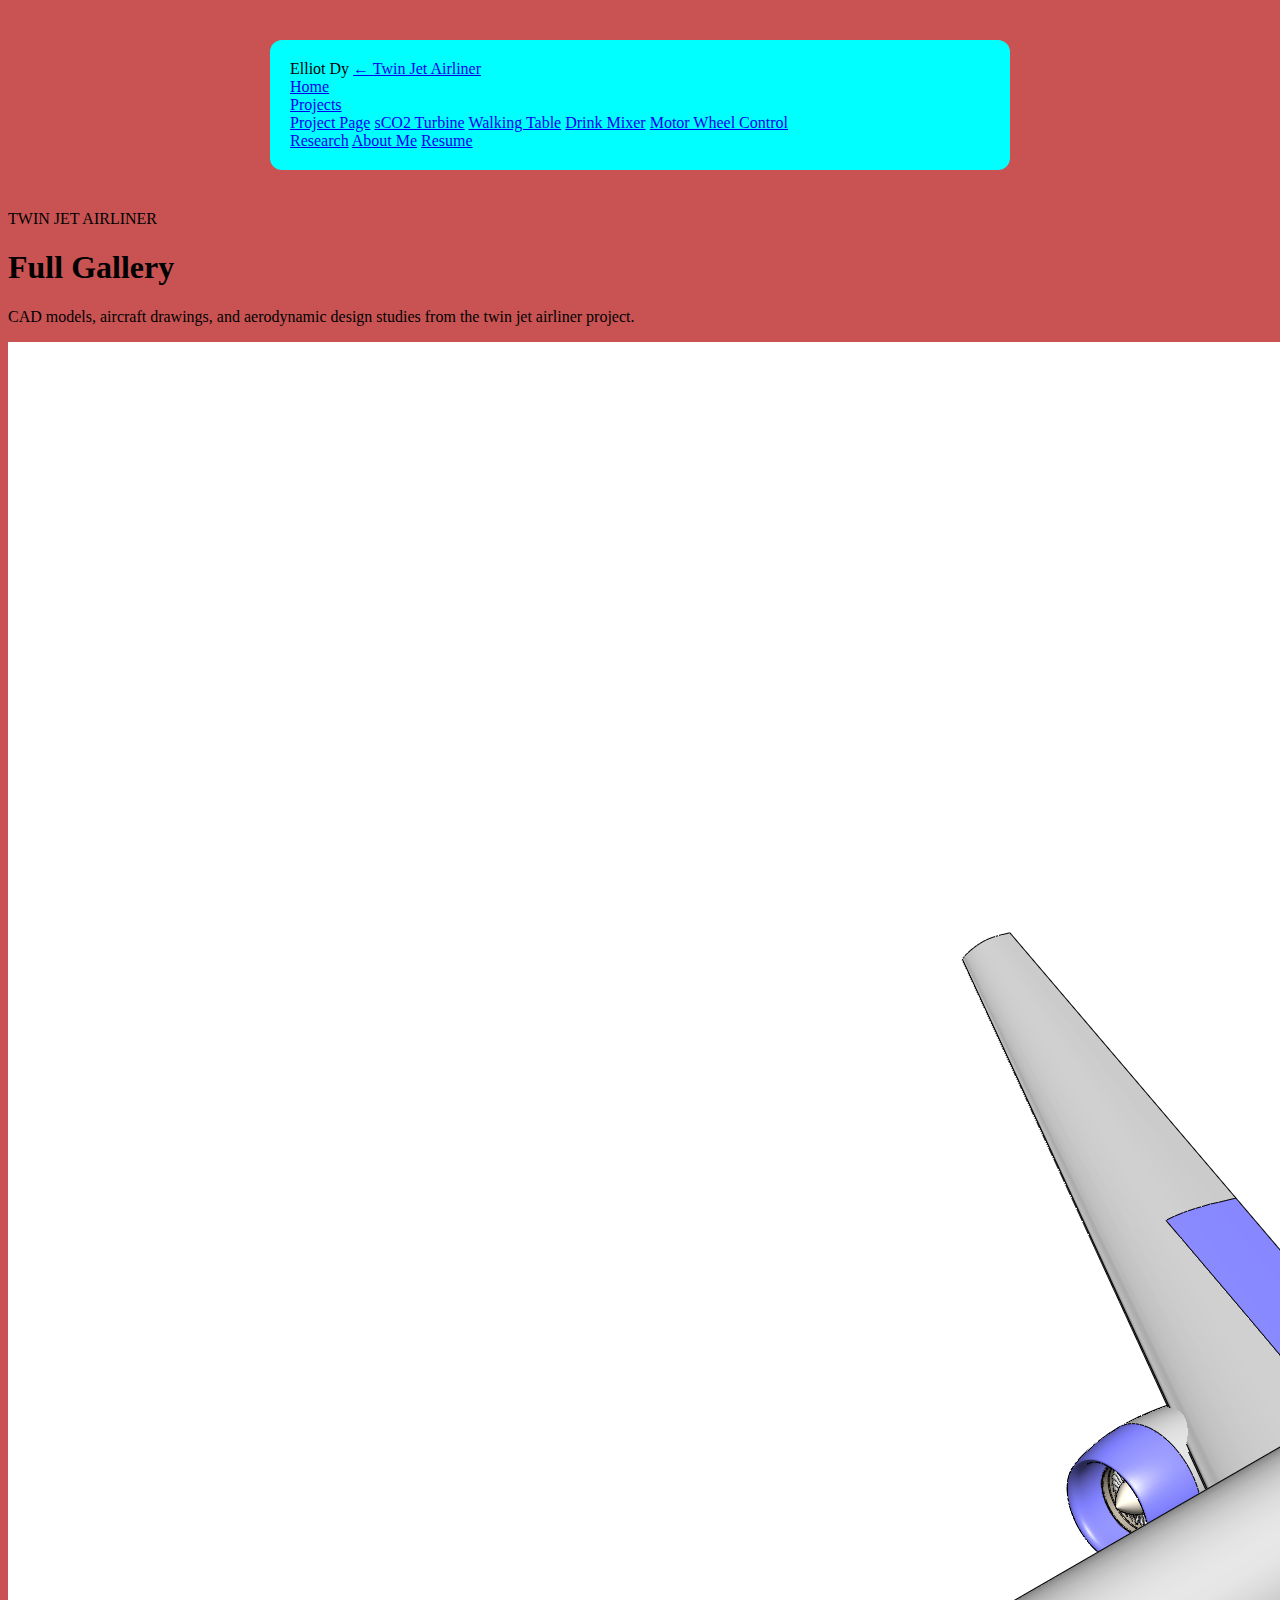
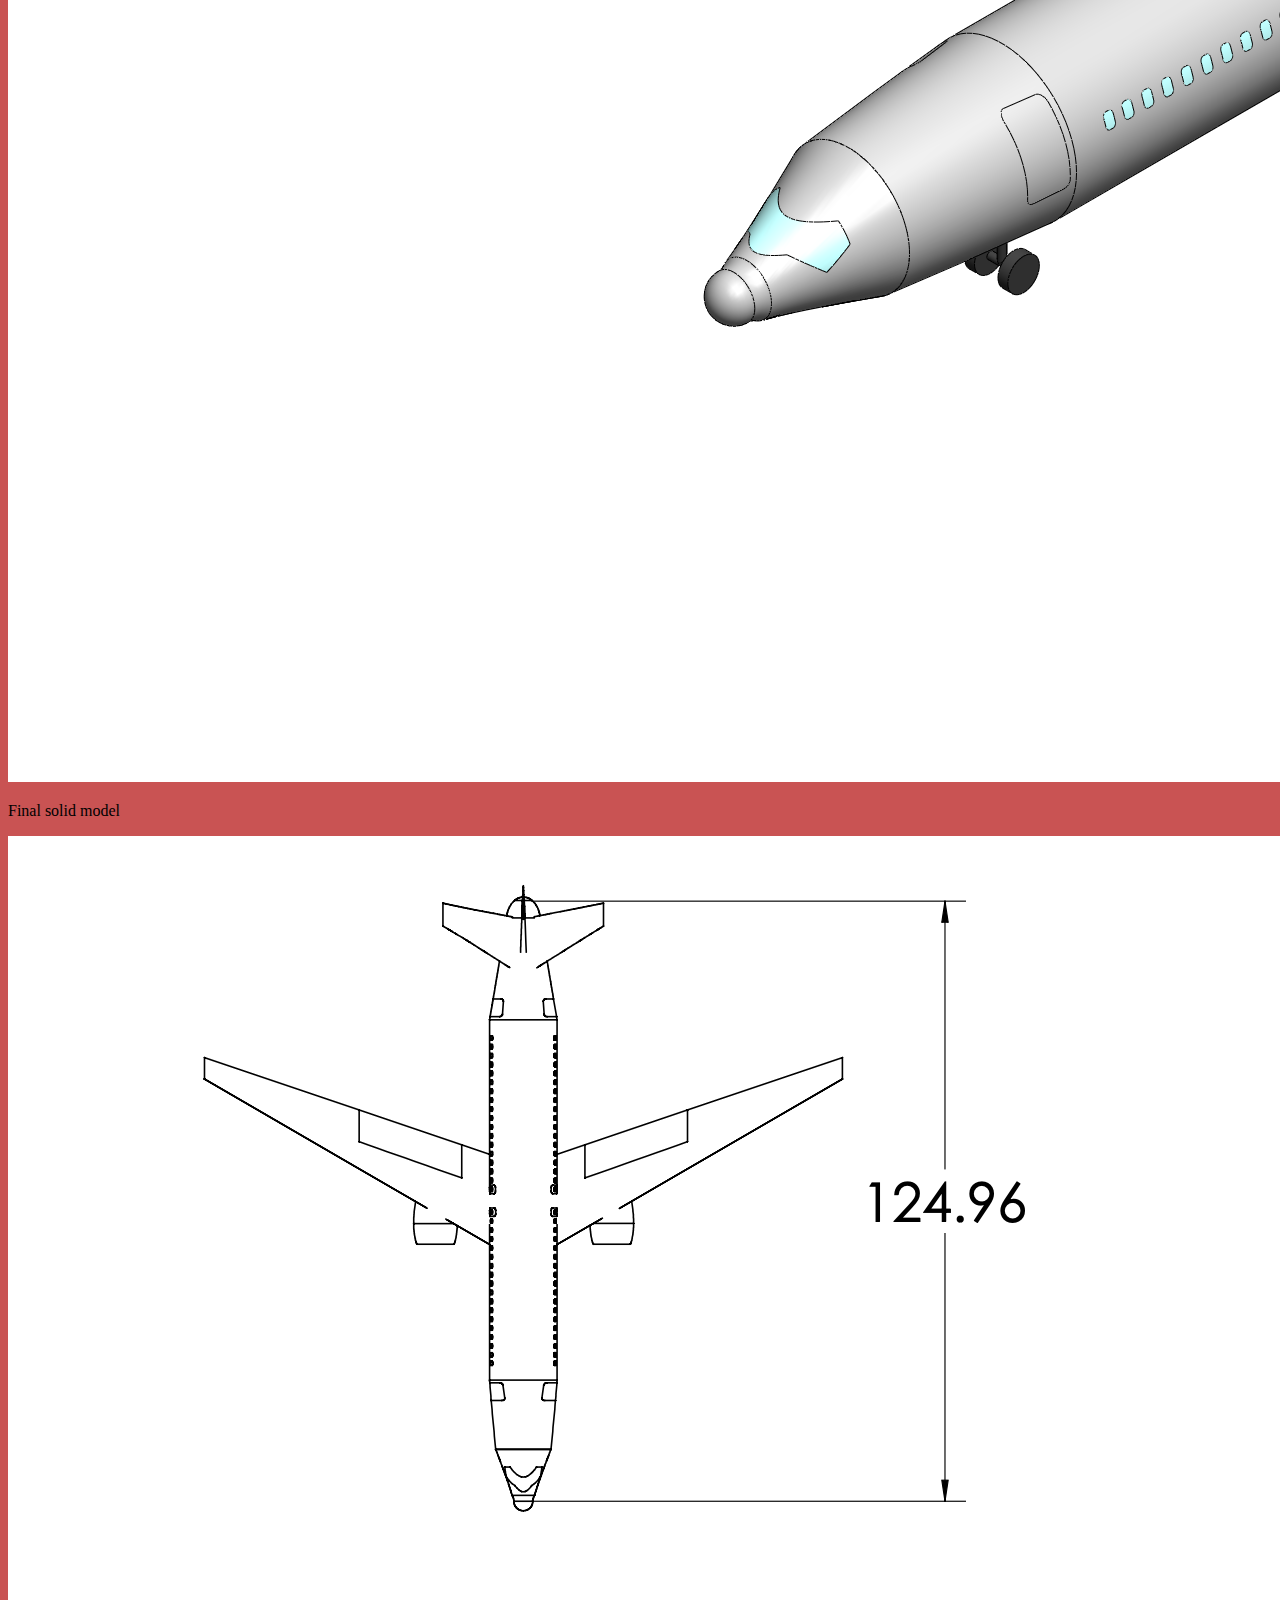
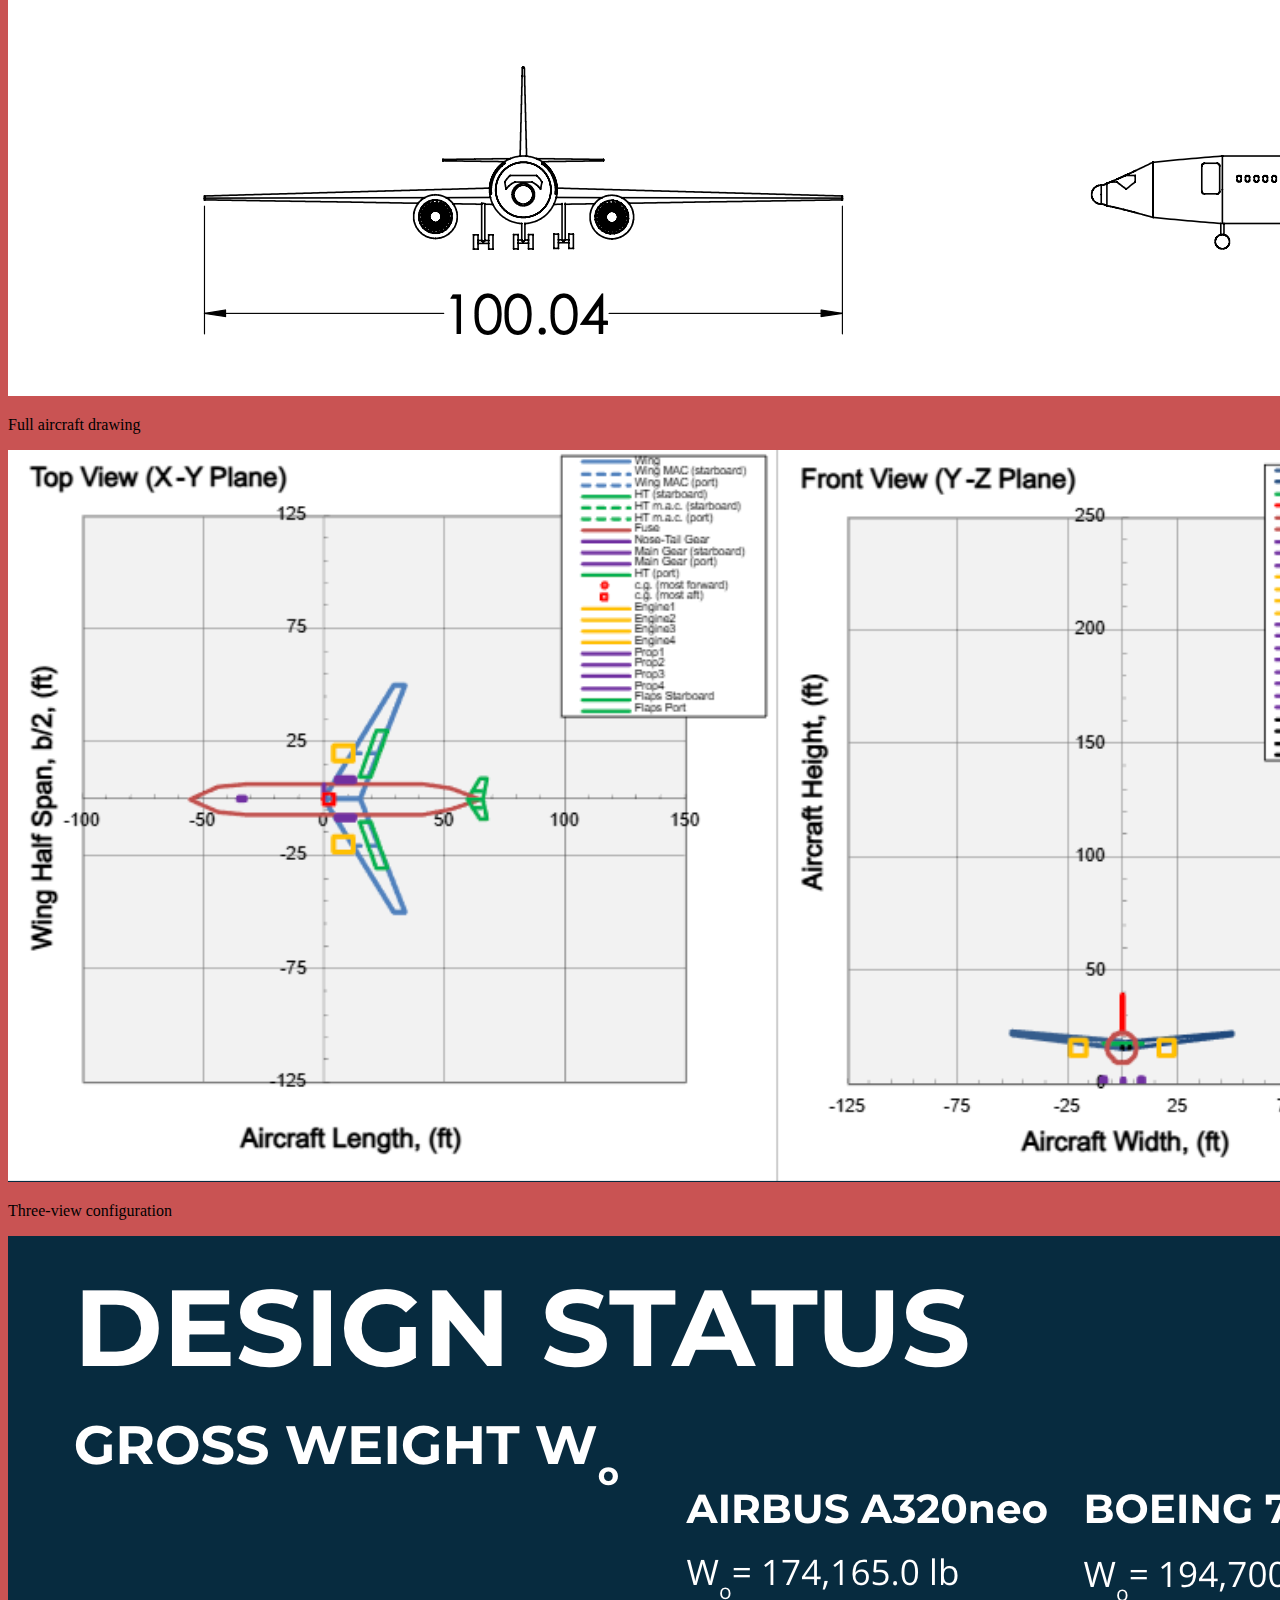
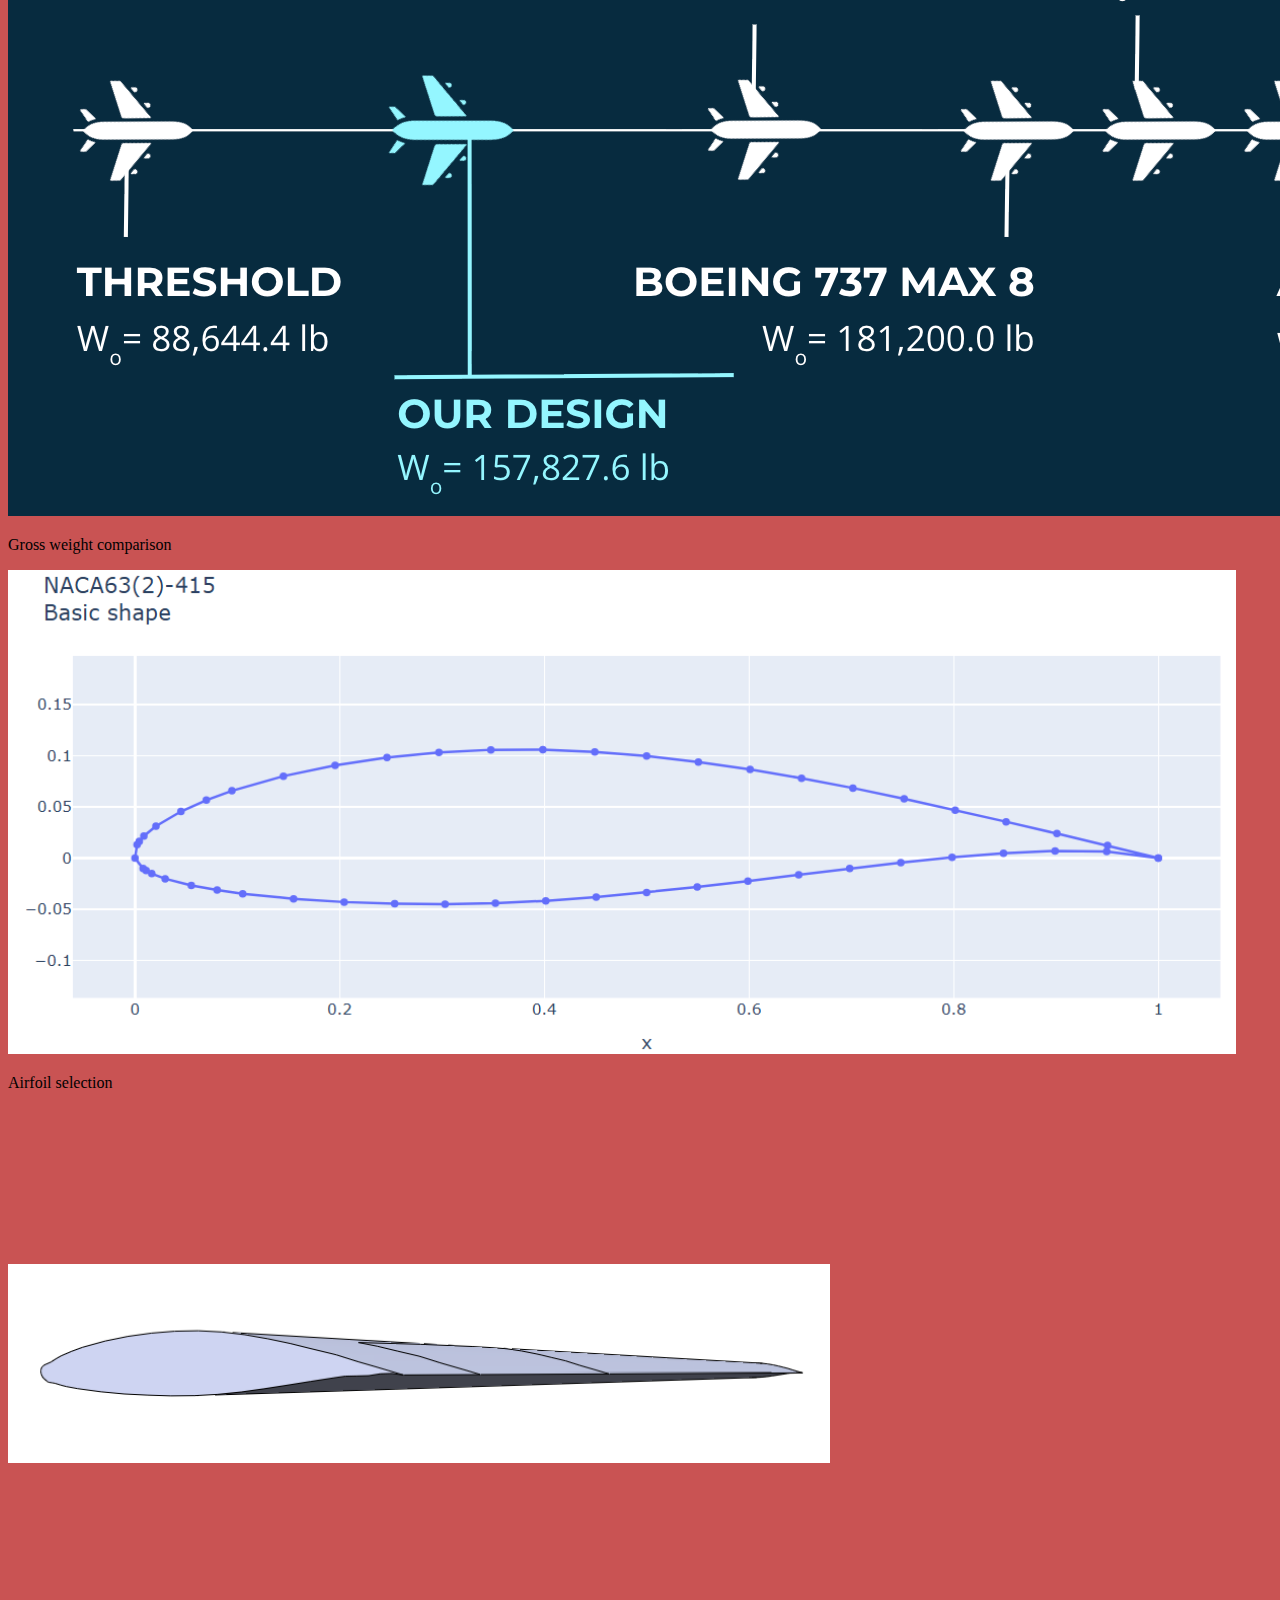
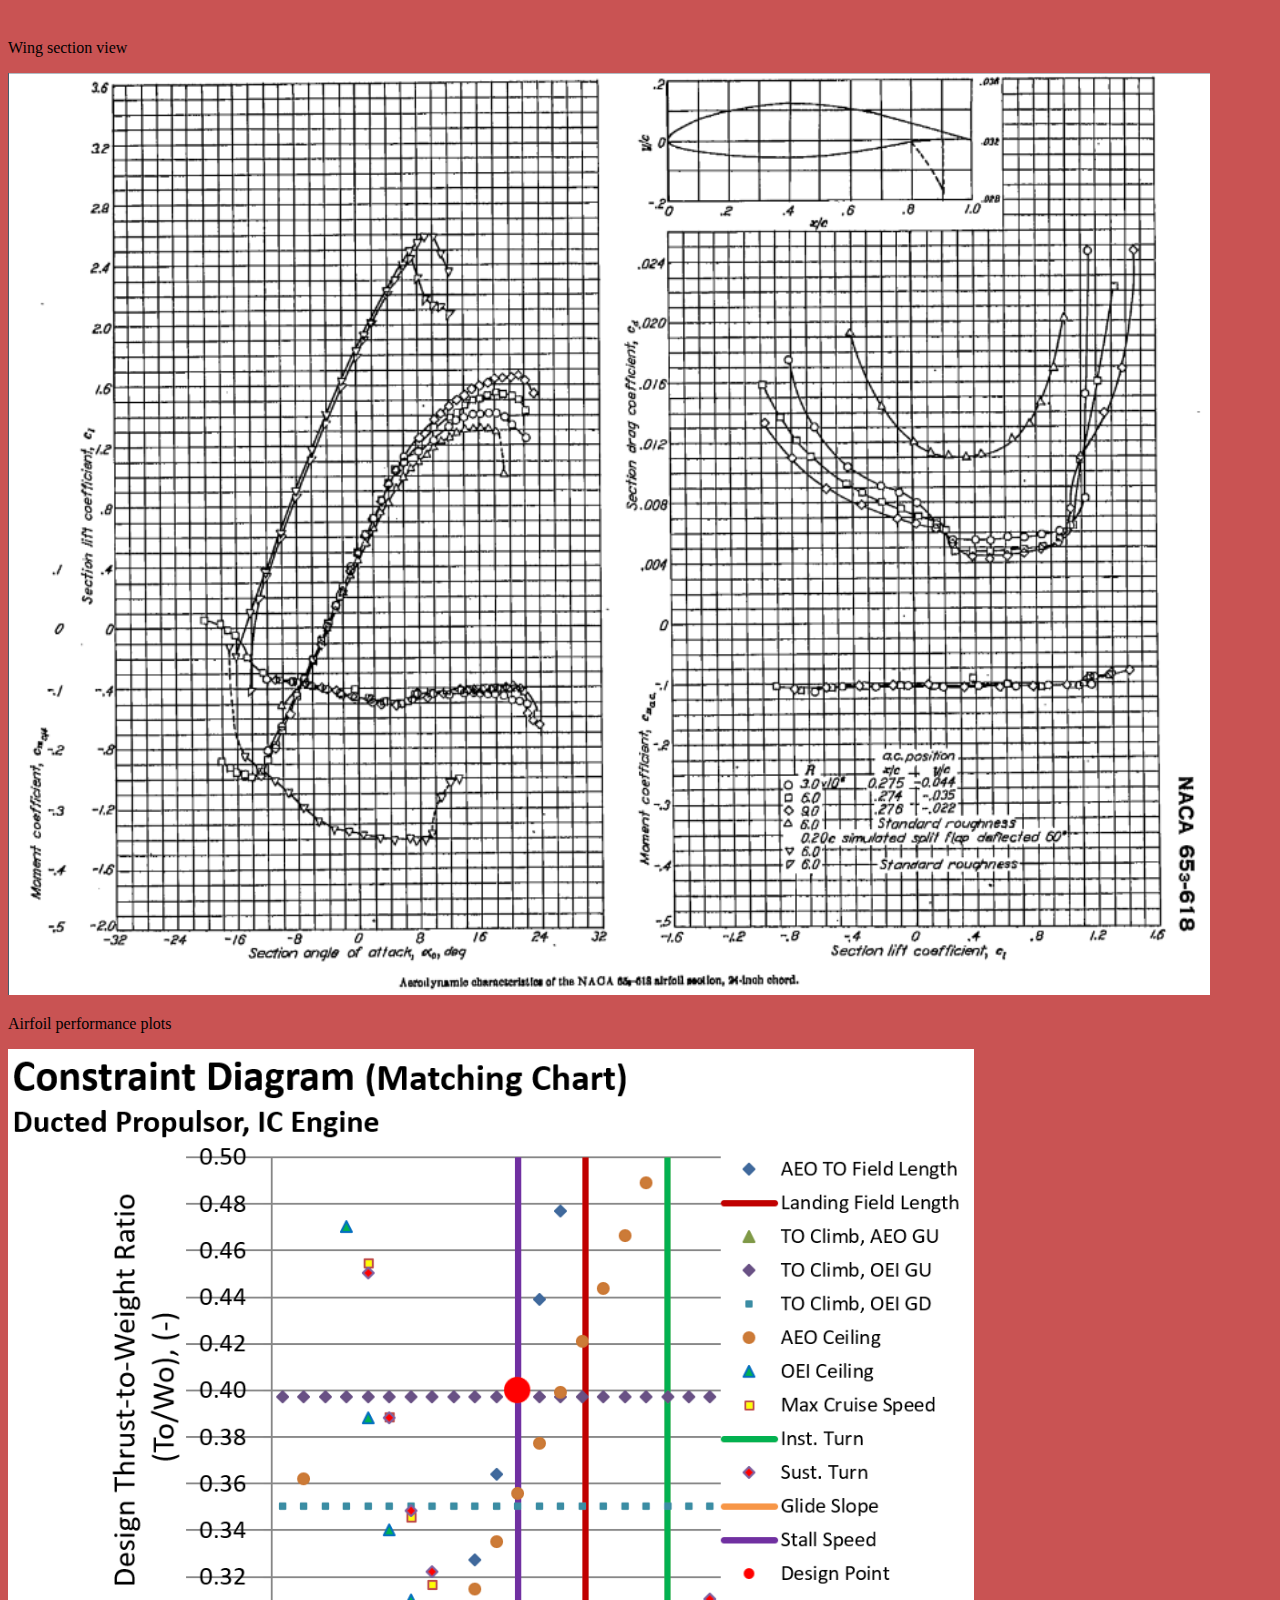
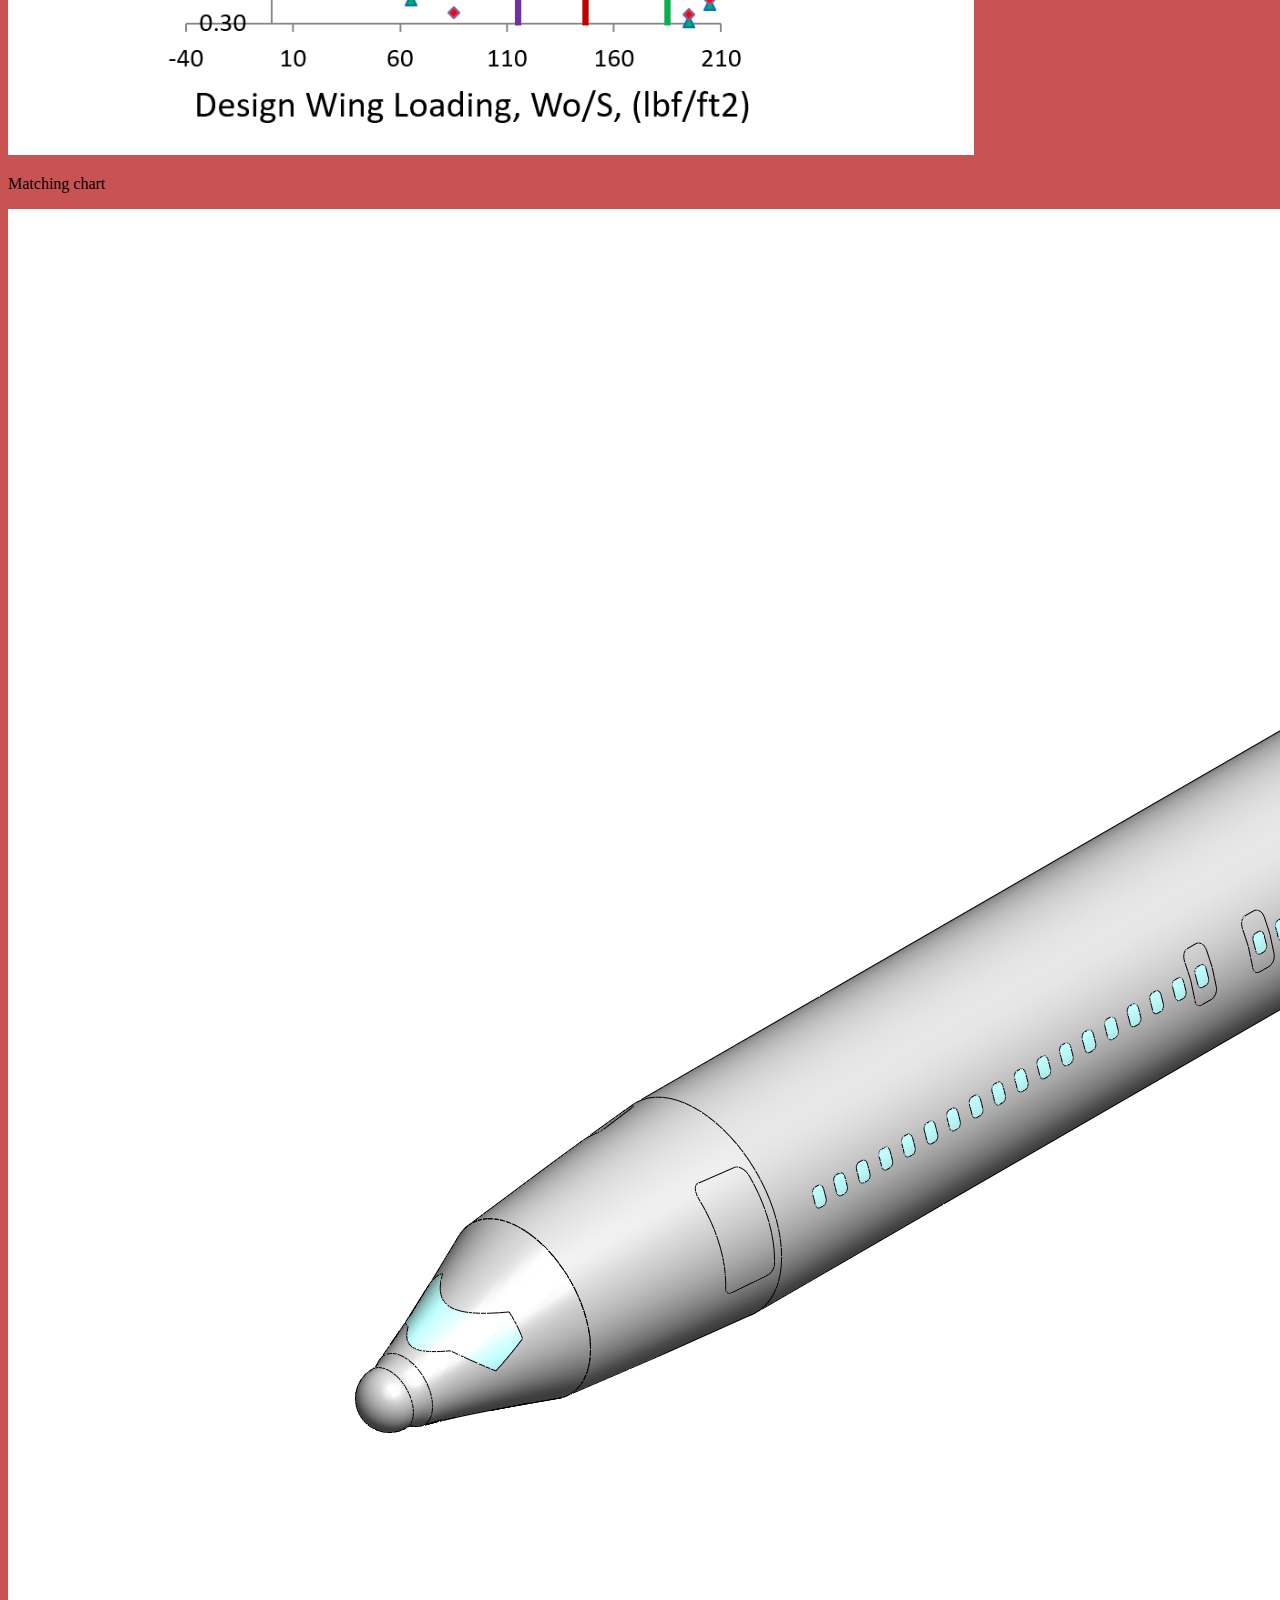
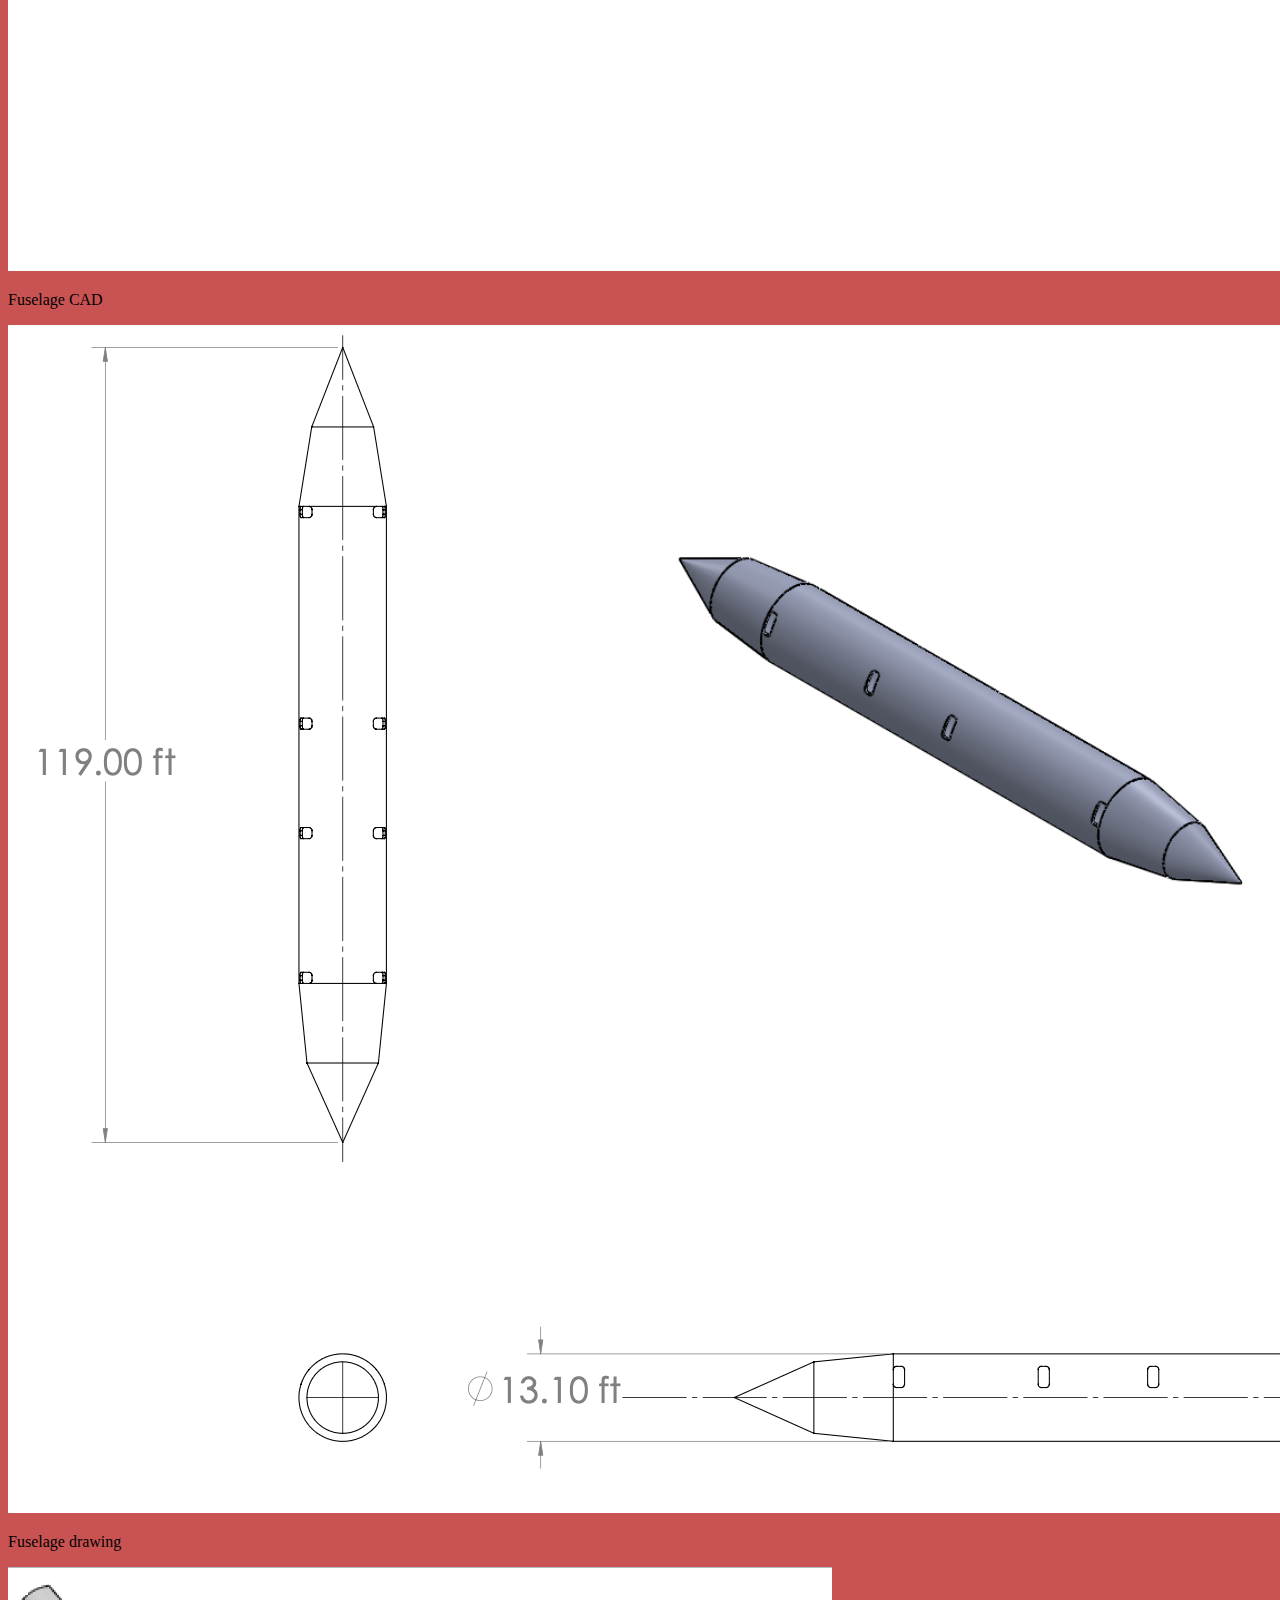
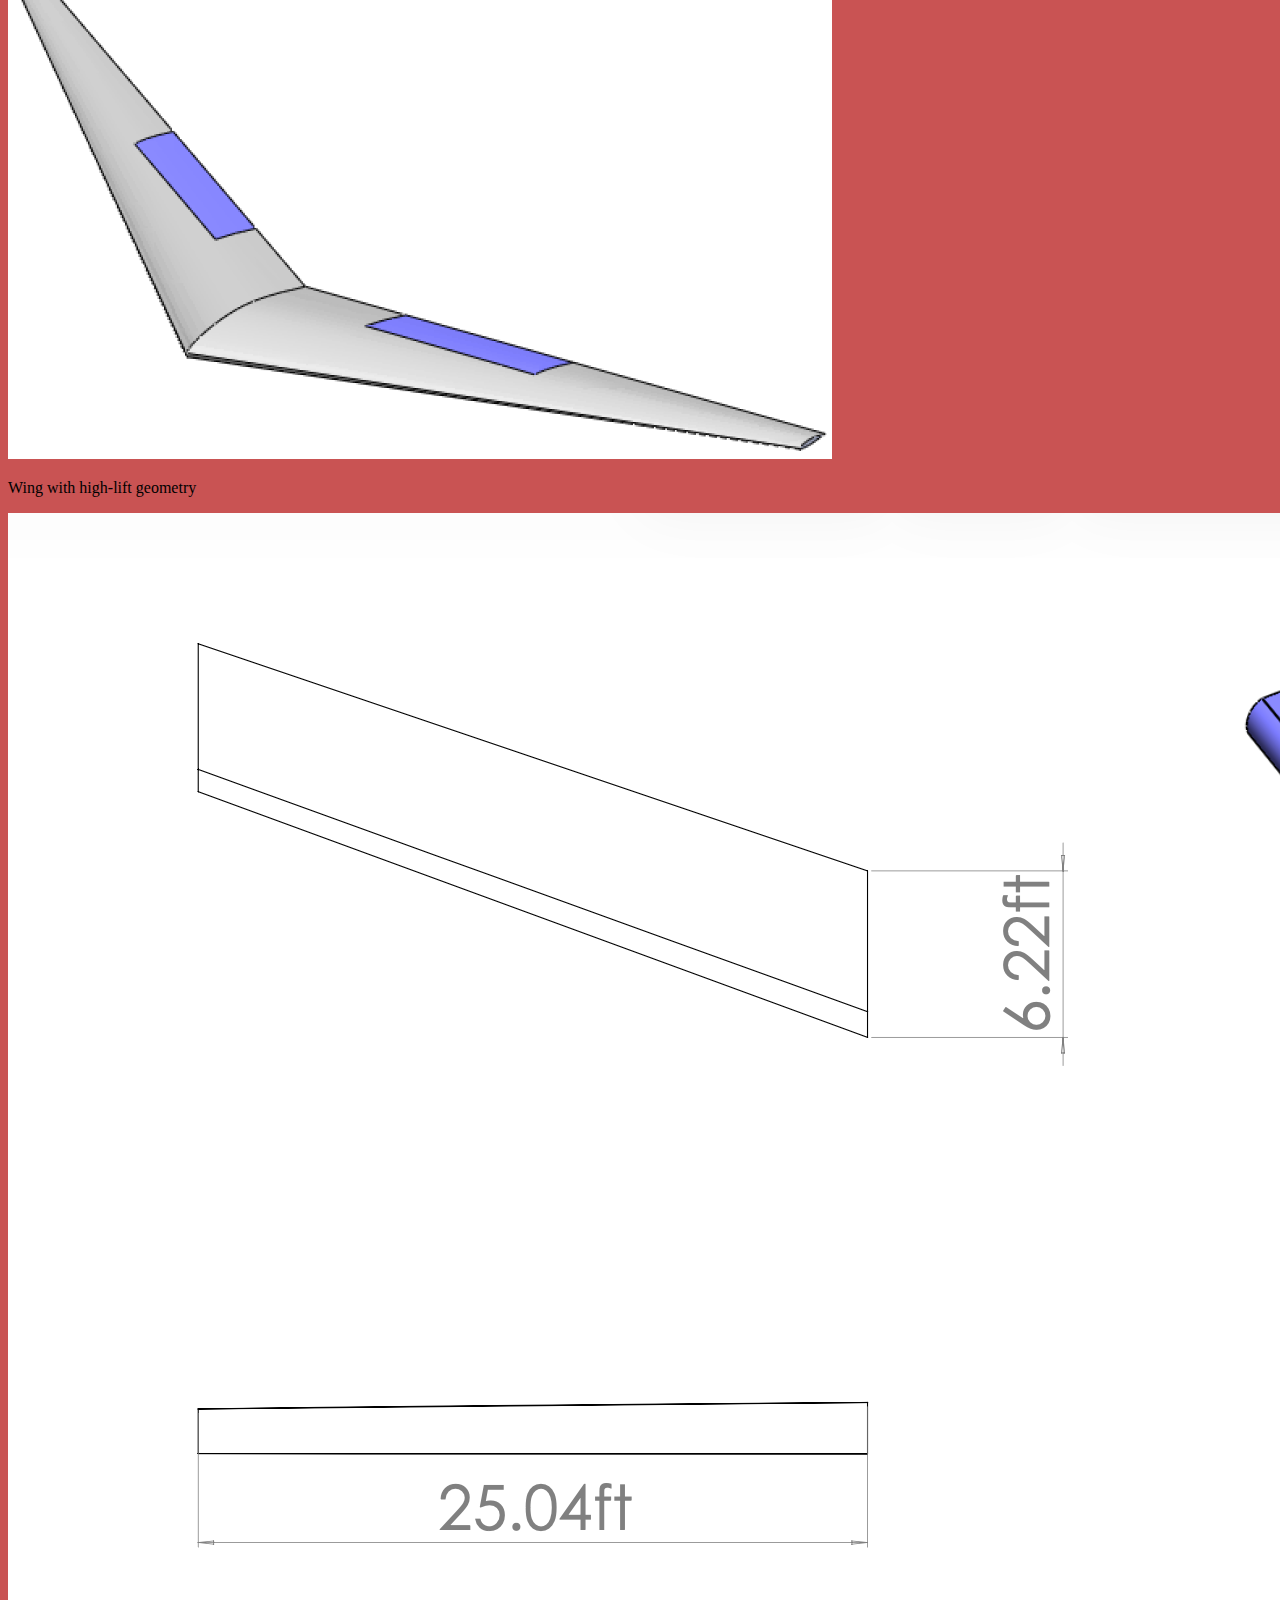
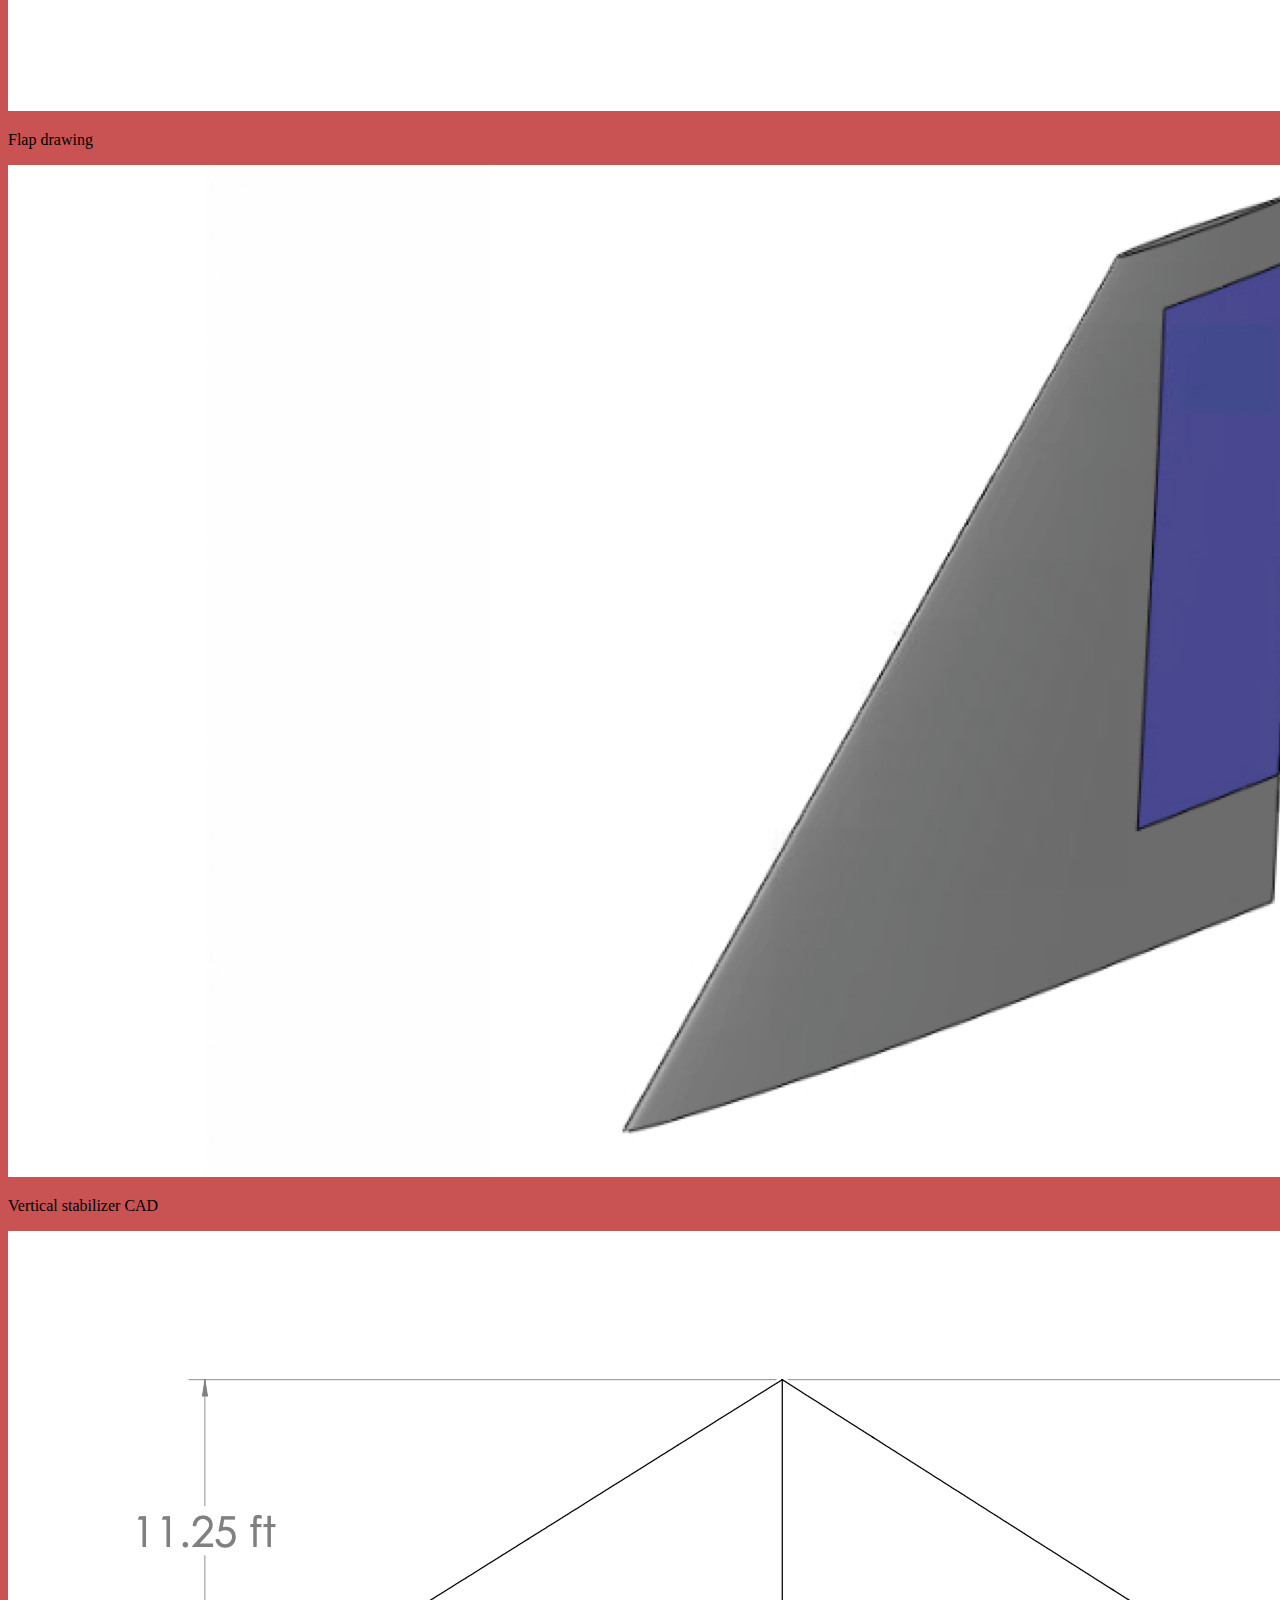
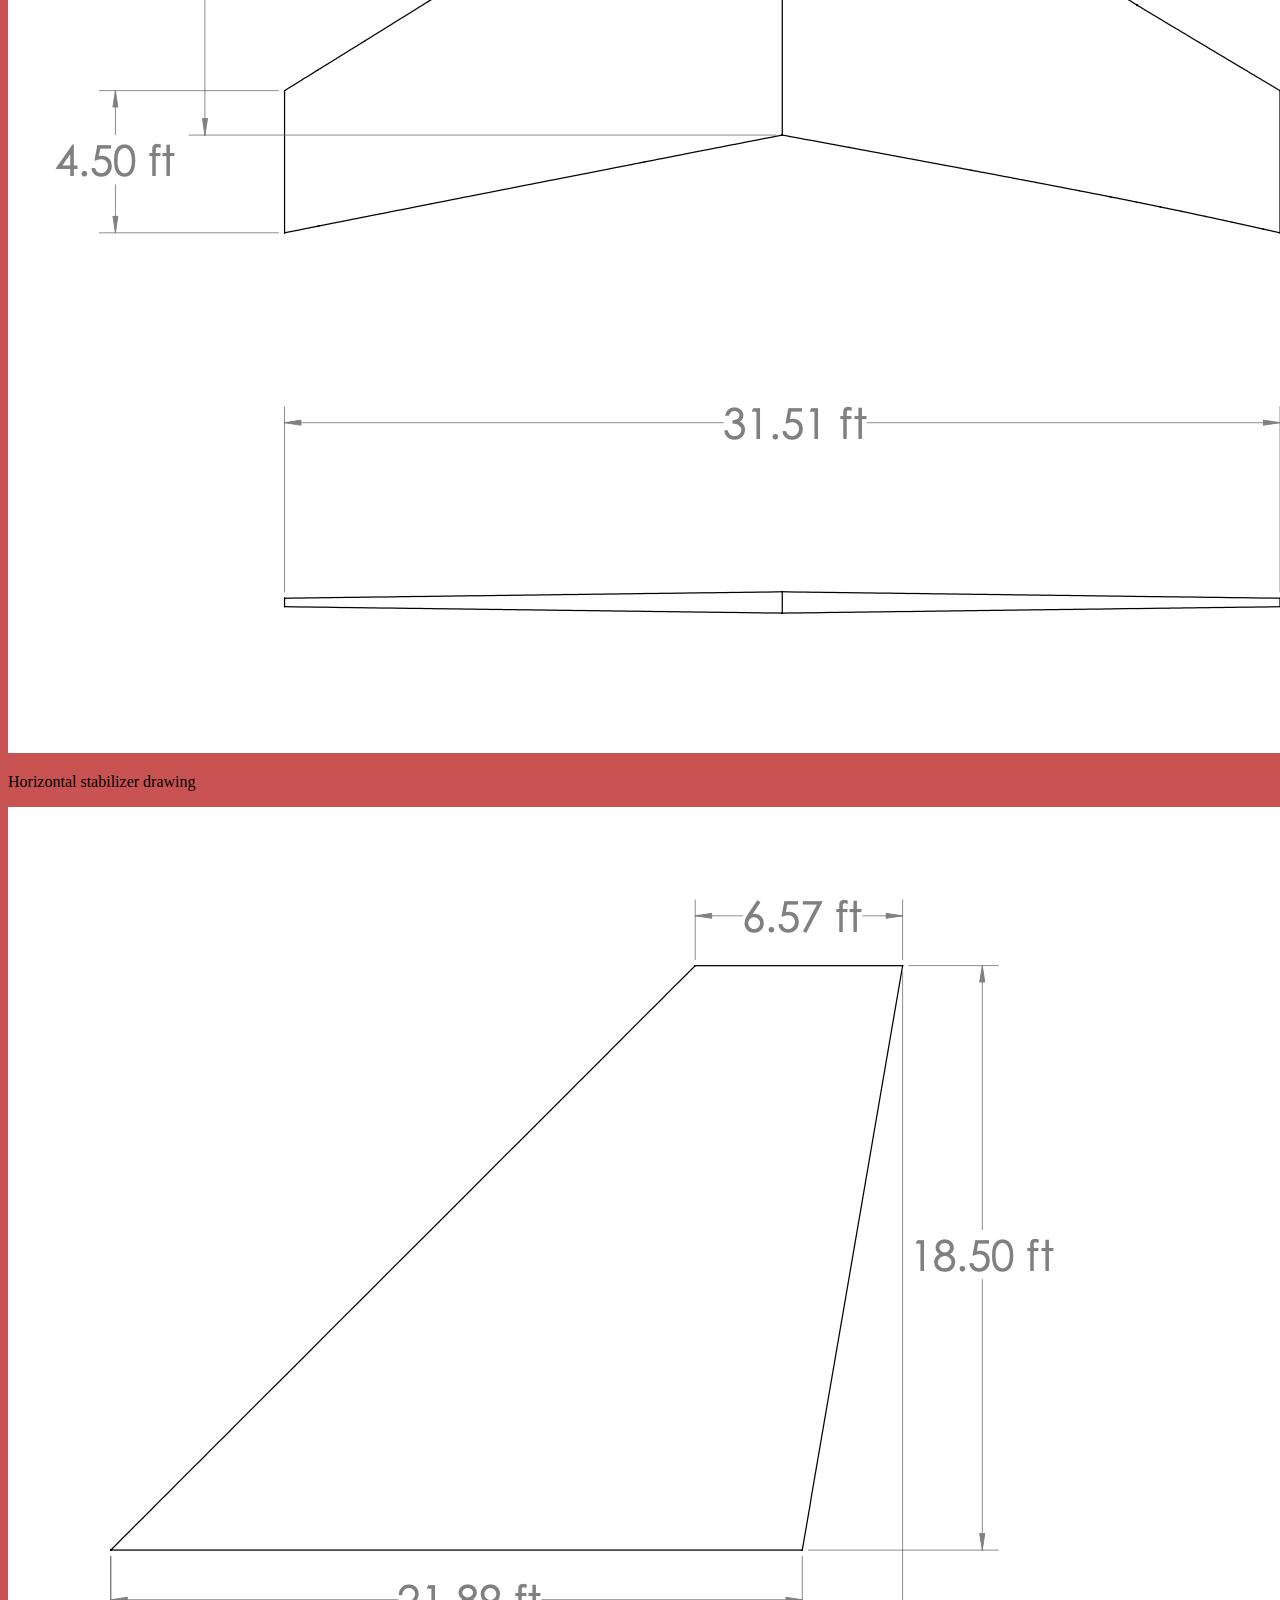
<file: planeGallery.html>
<!DOCTYPE html>
<html lang="en">
<head>
  <meta charset="UTF-8" />
  <meta name="viewport" content="width=device-width, initial-scale=1.0" />
  <title>Full Gallery | Twin Jet Airliner</title>
  <link rel="stylesheet" href="styles.css">
</head>

<body class="projectBody">

  <!-- NAV -->
  <nav class="top-nav">
    <div class="nav-container">
      <div class="nav-left">
        <span class="nav-name">Elliot Dy</span>

        <a href="plane.html" class="nav-back">
          <span class="arrow">←</span>
          <span>Twin Jet Airliner</span>
        </a>
      </div>

      <div class="nav-links">
        <a href="index.html">Home</a>

        <div class="nav-dropdown">
          <a href="projects.html" class="nav-dropdown-toggle">Projects</a>

          <div class="dropdown-menu">
            <a href="projects.html">Project Page</a>
            <a href="sCO2Turbine.html">sCO2 Turbine</a>
            <a href="WalkingTable.html">Walking Table</a>
            <a href="drinkMixer.html">Drink Mixer</a>
            <a href="balancingCar.html">Motor Wheel Control</a>
          </div>
        </div>

        <a href="ufmal.html">Research</a>
        <a href="aboutme.html">About Me</a>
        <a href="resume.html">Resume</a>
      </div>
    </div>
  </nav>

  <main class="universal-gallery-shell">
    <section class="universal-gallery-header">
      <p class="section-kicker">TWIN JET AIRLINER</p>
      <h1>Full Gallery</h1>
      <p>CAD models, aircraft drawings, and aerodynamic design studies from the twin jet airliner project.</p>
    </section>

    <section class="universal-gallery-grid" data-gallery="plane">

      <article class="universal-gallery-item" data-type="image" data-src="images/plane/FinalSolidModel.PNG" data-caption="Final solid model">
        <img src="images/plane/FinalSolidModel.PNG" alt="Final solid model">
        <p>Final solid model</p>
      </article>

      <article class="universal-gallery-item" data-type="image" data-src="images/plane/FullPlaneDraw.png" data-caption="Full aircraft drawing">
        <img src="images/plane/FullPlaneDraw.png" alt="Full aircraft drawing">
        <p>Full aircraft drawing</p>
      </article>

      <article class="universal-gallery-item" data-type="image" data-src="images/plane/ThreeView.png" data-caption="Three-view configuration">
        <img src="images/plane/ThreeView.png" alt="Three-view configuration">
        <p>Three-view configuration</p>
      </article>

      <article class="universal-gallery-item" data-type="image" data-src="images/plane/GrossWeightComparison.png" data-caption="Gross weight comparison">
        <img src="images/plane/GrossWeightComparison.png" alt="Gross weight comparison">
        <p>Gross weight comparison</p>
      </article>

      <article class="universal-gallery-item" data-type="image" data-src="images/plane/Airfoil.png" data-caption="Airfoil selection">
        <img src="images/plane/Airfoil.png" alt="Airfoil selection">
        <p>Airfoil selection</p>
      </article>

      <article class="universal-gallery-item" data-type="image" data-src="images/plane/WingSectionView.png" data-caption="Wing section view">
        <img src="images/plane/WingSectionView.png" alt="Wing section view">
        <p>Wing section view</p>
      </article>

      <article class="universal-gallery-item" data-type="image" data-src="images/plane/AirFoilPlots.png" data-caption="Airfoil performance plots">
        <img src="images/plane/AirFoilPlots.png" alt="Airfoil performance plots">
        <p>Airfoil performance plots</p>
      </article>

      <article class="universal-gallery-item" data-type="image" data-src="images/plane/MatchingChart.png" data-caption="Matching chart">
        <img src="images/plane/MatchingChart.png" alt="Matching chart">
        <p>Matching chart</p>
      </article>

      <article class="universal-gallery-item" data-type="image" data-src="images/plane/FusalageV44.PNG" data-caption="Fuselage CAD">
        <img src="images/plane/FusalageV44.PNG" alt="Fuselage CAD">
        <p>Fuselage CAD</p>
      </article>

      <article class="universal-gallery-item" data-type="image" data-src="images/plane/FuselageDraw.png" data-caption="Fuselage drawing">
        <img src="images/plane/FuselageDraw.png" alt="Fuselage drawing">
        <p>Fuselage drawing</p>
      </article>

      <article class="universal-gallery-item" data-type="image" data-src="images/plane/FullWingWithFlapper.png" data-caption="Wing with high-lift geometry">
        <img src="images/plane/FullWingWithFlapper.png" alt="Wing with high-lift geometry">
        <p>Wing with high-lift geometry</p>
      </article>

      <article class="universal-gallery-item" data-type="image" data-src="images/plane/FlapperDraw.png" data-caption="Flap drawing">
        <img src="images/plane/FlapperDraw.png" alt="Flap drawing">
        <p>Flap drawing</p>
      </article>

      <article class="universal-gallery-item" data-type="image" data-src="images/plane/VerticleStabilizerWithFlapper.png" data-caption="Vertical stabilizer CAD">
        <img src="images/plane/VerticleStabilizerWithFlapper.png" alt="Vertical stabilizer CAD">
        <p>Vertical stabilizer CAD</p>
      </article>

      <article class="universal-gallery-item" data-type="image" data-src="images/plane/HorizontalStabilizerDraw.png" data-caption="Horizontal stabilizer drawing">
        <img src="images/plane/HorizontalStabilizerDraw.png" alt="Horizontal stabilizer drawing">
        <p>Horizontal stabilizer drawing</p>
      </article>

      <article class="universal-gallery-item" data-type="image" data-src="images/plane/VerticleStabalizerDraw.png" data-caption="Vertical stabilizer drawing">
        <img src="images/plane/VerticleStabalizerDraw.png" alt="Vertical stabilizer drawing">
        <p>Vertical stabilizer drawing</p>
      </article>

    </section>
  </main>

  <div class="universal-lightbox" id="universalLightbox">
    <button class="universal-lightbox-close" id="universalLightboxClose" aria-label="Close gallery">&times;</button>
    <button class="universal-lightbox-arrow universal-lightbox-prev" id="universalPrevBtn" aria-label="Previous item">&#10094;</button>

    <div class="universal-lightbox-content" id="universalLightboxContent">
      <p class="universal-lightbox-caption" id="universalLightboxCaption"></p>
    </div>

    <button class="universal-lightbox-arrow universal-lightbox-next" id="universalNextBtn" aria-label="Next item">&#10095;</button>
  </div>

  <script src="gallery.js"></script>
</body>
</html>
</file>
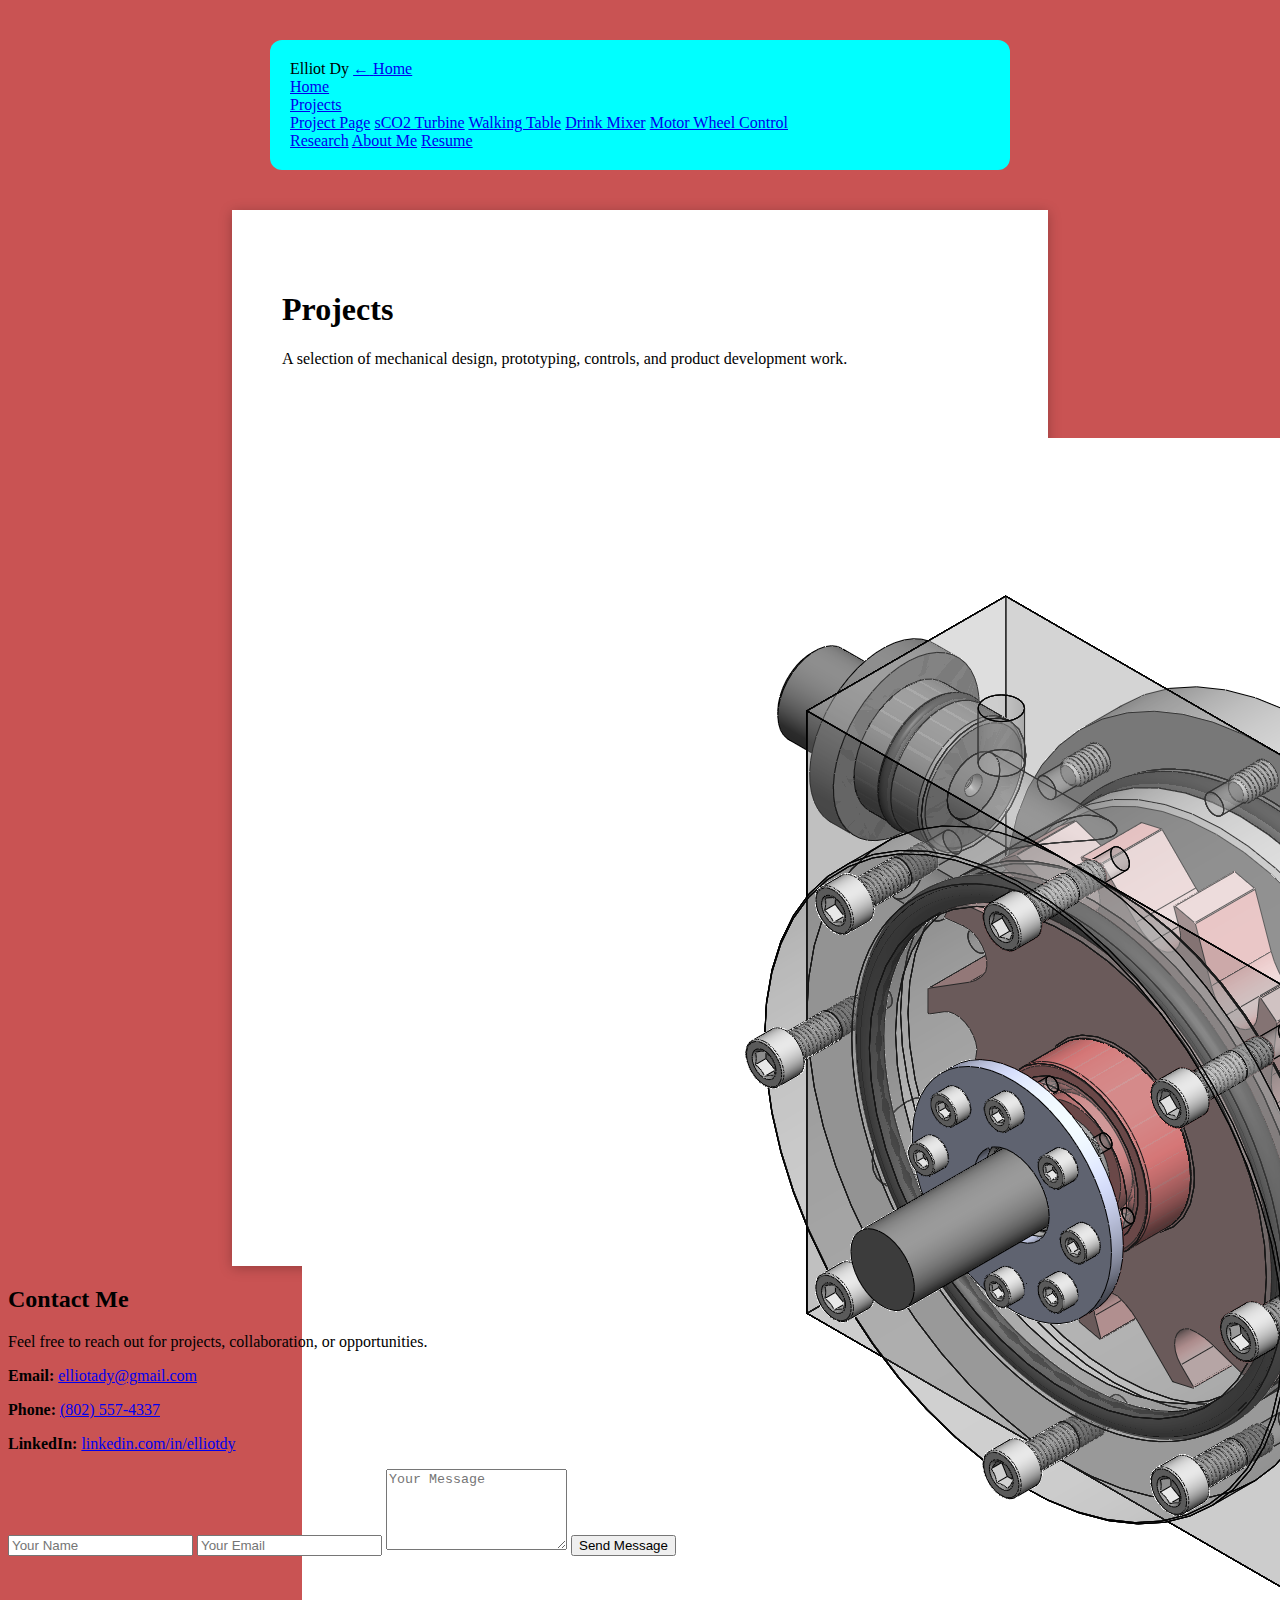
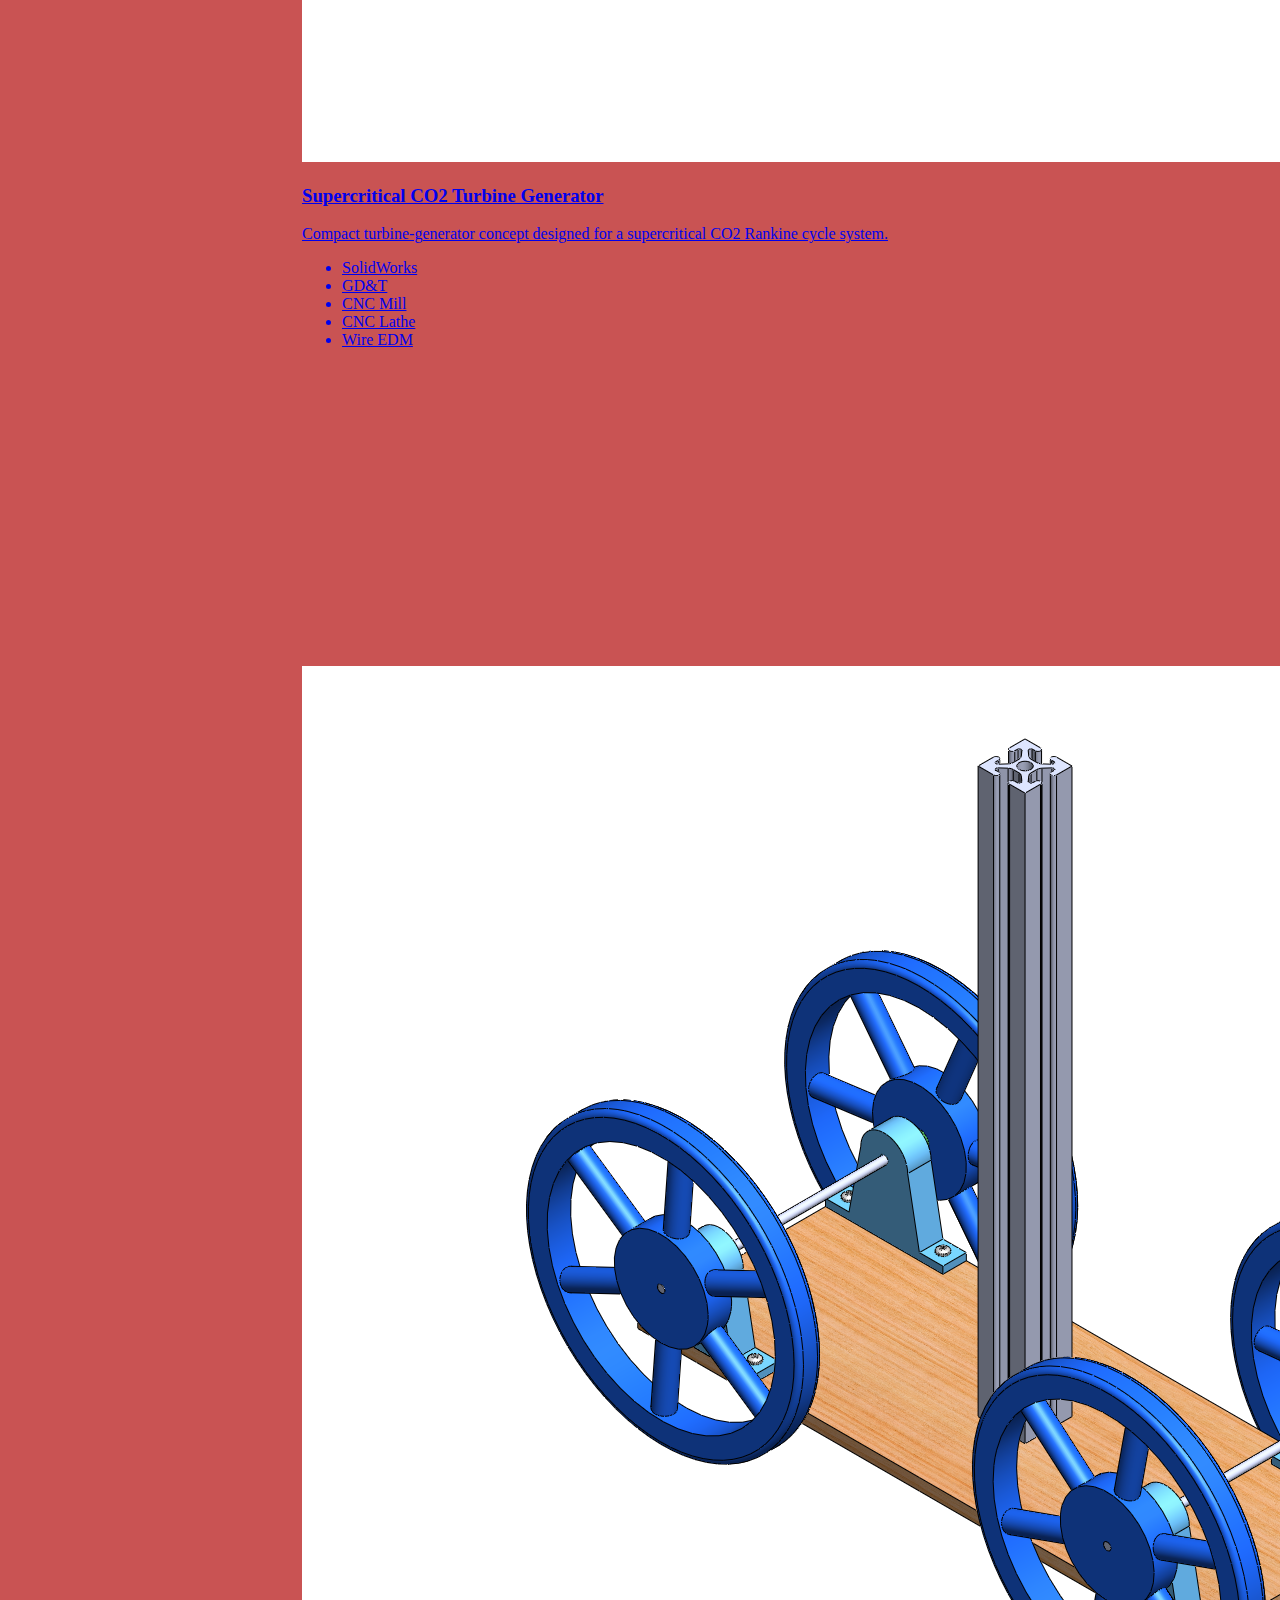
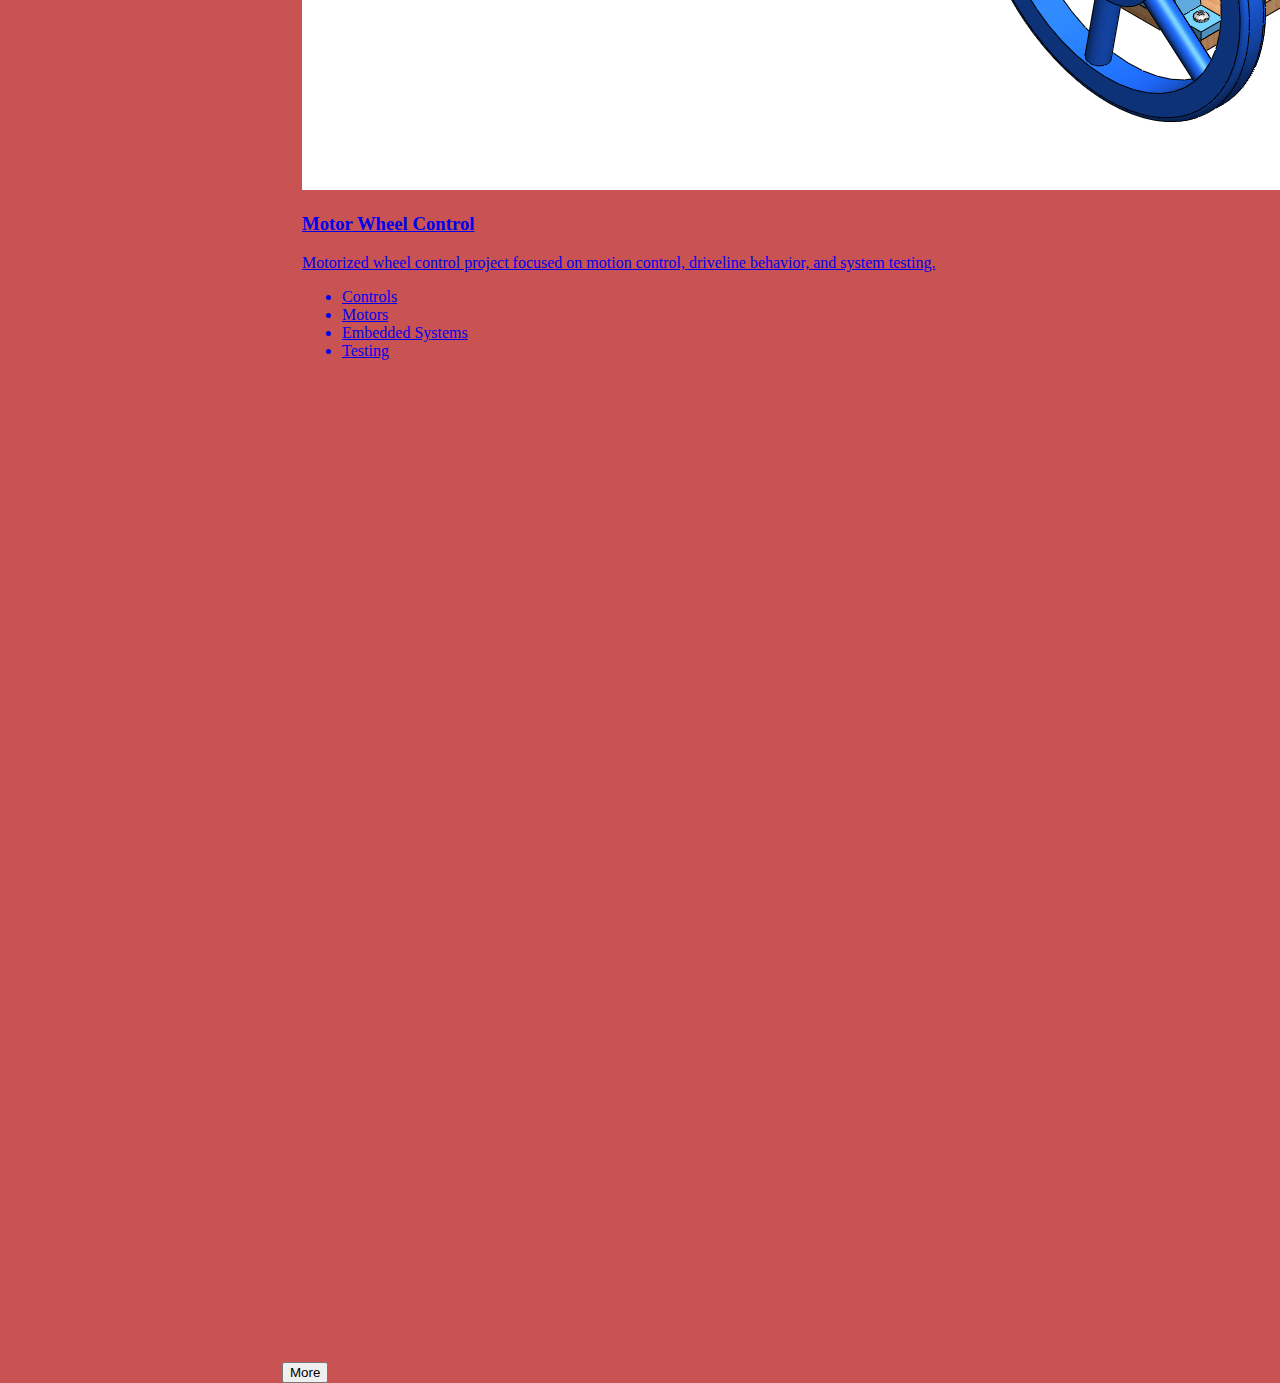
<file: projects.html>
<!DOCTYPE html>
<html lang="en">

<head>
    <meta charset="UTF-8" />
    <title>Projects</title>
    <link href="styles.css" rel="stylesheet" />
</head>

<body class="projectBody">

    <!-- NAV -->
  <nav class="top-nav">
    <div class="nav-container">
      <div class="nav-left">
        <span class="nav-name">Elliot Dy</span>

        <a href="index.html" class="nav-back">
          <span class="arrow">←</span>
          <span>Home</span>
        </a>
      </div>

      <div class="nav-links">
        <a href="index.html">Home</a>

        <div class="nav-dropdown">
          <a href="projects.html" class="nav-dropdown-toggle">Projects</a>

          <div class="dropdown-menu">
            <a href="projects.html">Project Page</a>
            <a href="sCO2Turbine.html">sCO2 Turbine</a>
            <a href="WalkingTable.html">Walking Table</a>
            <a href="drinkMixer.html">Drink Mixer</a>
            <a href="balancingCar.html">Motor Wheel Control</a>
          </div>
        </div>

        <a href="ufmal.html">Research</a>
        <a href="aboutme.html">About Me</a>
        <a href="resume.html">Resume</a>
      </div>
    </div>
  </nav>


    <section class="ProjectPage" id="projectPage">
        <div class="projects-header">
            <h1>Projects</h1>
            <p>
                A selection of mechanical design, prototyping, controls, and product development work.
            </p>
        </div>

        <section class="gallery">

            <a href="sCO2Turbine.html" class="project-card-link">
                <article class="project-card">
                    <img src="images/sCO2Turbine/FullTurbineAssemIso.PNG" alt="Supercritical CO2 Turbine Generator">
                    <div class="project-card-content">
                        <h3>Supercritical CO2 Turbine Generator</h3>
                        <p class="project-summary">
                            Compact turbine-generator concept designed for a supercritical CO2 Rankine cycle system.
                        </p>
                        <ul class="skill-list">
                            <li>SolidWorks</li>
                            <li>GD&T</li>
                            <li>CNC Mill</li>
                            <li>CNC Lathe</li>
                            <li>Wire EDM</li>
                        </ul>
                    </div>
                </article>
            </a>

            <a href="WalkingTable.html" class="project-card-link">
                <article class="project-card">
                    <img src="images/walkingTable/StrandbeestTableFinalPhoto1.PNG" alt="Walking Table">
                    <div class="project-card-content">
                        <h3>Walking Table</h3>
                        <p class="project-summary">
                            Strandbeest-inspired table using linkage-based walking motion and structural integration.
                        </p>
                        <ul class="skill-list">
                            <li>Mechanisms</li>
                            <li>CAD</li>
                            <li>Fabrication</li>
                            <li>Design for Assembly</li>
                        </ul>
                    </div>
                </article>
            </a>

            <a href="drinkMixer.html" class="project-card-link">
                <article class="project-card">
                    <img src="images/drinkMixer/DrinkMixerHero.PNG" alt="Drink Mixer">
                    <div class="project-card-content">
                        <h3>Drink Mixer</h3>
                        <p class="project-summary">
                            Automated drink mixer designed to dispense and blend drinks with a compact electromechanical
                            layout.
                        </p>
                        <ul class="skill-list">
                            <li>Electromechanical Design</li>
                            <li>Arduino</li>
                            <li>Manufacturing</li>
                            <li>Product Design</li>
                        </ul>
                    </div>
                </article>
            </a>

            <a href="balancingCar.html" class="project-card-link">
                <article class="project-card">
                    <img src="images/balancingCar/CarAssembly.PNG" alt="Motor Wheel Control">
                    <div class="project-card-content">
                        <h3>Motor Wheel Control</h3>
                        <p class="project-summary">
                            Motorized wheel control project focused on motion control, driveline behavior, and system
                            testing.
                        </p>
                        <ul class="skill-list">
                            <li>Controls</li>
                            <li>Motors</li>
                            <li>Embedded Systems</li>
                            <li>Testing</li>
                        </ul>
                    </div>
                </article>
            </a>

            <a href="trashcan.html" class="project-card-link hidden-project">
                <article class="project-card">
                    <img src="images/trashCan/TrashCanAssembly.PNG" alt="Motorized Trash Can">
                    <div class="project-card-content">
                        <h3>Motorized Trash Can</h3>
                        <p class="project-summary">
                            Automated trash can concept with integrated motion system and mechanical packaging
                            constraints.
                        </p>
                        <ul class="skill-list">
                            <li>CAD Assembly</li>
                            <li>Mechanism Design</li>
                            <li>Prototyping</li>
                            <li>Integration</li>
                        </ul>
                    </div>
                </article>
            </a>

            <a href="plane.html" class="project-card-link hidden-project">
                <article class="project-card">
                    <img src="images/plane/FinalSolidModel.PNG" alt="Twin Jet Airliner">
                    <div class="project-card-content">
                        <h3>Motorized Trash Can</h3>
                        <p class="project-summary">
                            Twin Jet Airliner Design
                        </p>
                        <ul class="skill-list">
                            <li>CAD Assembly</li>
                            <li>Mechanism Design</li>
                            <li>Prototyping</li>
                            <li>Integration</li>
                        </ul>
                    </div>
                </article>
            </a>

        </section>

        <div class="projects-actions">
            <button class="more-button" id="moreButton" type="button">More</button>
        </div>
    </section>

    

    <script>
        const moreButton = document.getElementById("moreButton");
        const hiddenProjects = document.querySelectorAll(".hidden-project");
        const projectPage = document.getElementById("projectPage");

        moreButton.addEventListener("click", () => {
            const isExpanded = projectPage.classList.toggle("expanded");

            hiddenProjects.forEach(project => {
                project.classList.toggle("show-project", isExpanded);
            });

            moreButton.textContent = isExpanded ? "Less" : "More";
        });
    </script>





  <section class="contact-section">
  <div class="contact-container">

    <div class="contact-left">
      <h2>Contact Me</h2>
      <p>Feel free to reach out for projects, collaboration, or opportunities.</p>

      <div class="contact-info">
        <p><strong>Email:</strong> 
          <a href="mailto:elliotady@gmail.com">elliotady@gmail.com</a>
        </p>

        <p><strong>Phone:</strong> 
          <a href="tel:18025574337">(802) 557-4337</a>
        </p>

        <p><strong>LinkedIn:</strong> 
          <a href="https://www.linkedin.com/in/elliotdy" target="_blank">
            linkedin.com/in/elliotdy
          </a>
        </p>
      </div>
    </div>

    <form 
      class="contact-form"
      action="https://formspree.io/f/xkopbwqj"
      method="POST"
    >
      <input type="text" name="name" placeholder="Your Name" required>

      <input type="email" name="email" placeholder="Your Email" required>

      <textarea name="message" placeholder="Your Message" rows="5" required></textarea>

      <!-- Optional but useful -->
      <input type="hidden" name="_subject" value="Portfolio Contact Message">

      <button type="submit">Send Message</button>
    </form>

  </div>
</section>

</body>





</html>
</file>
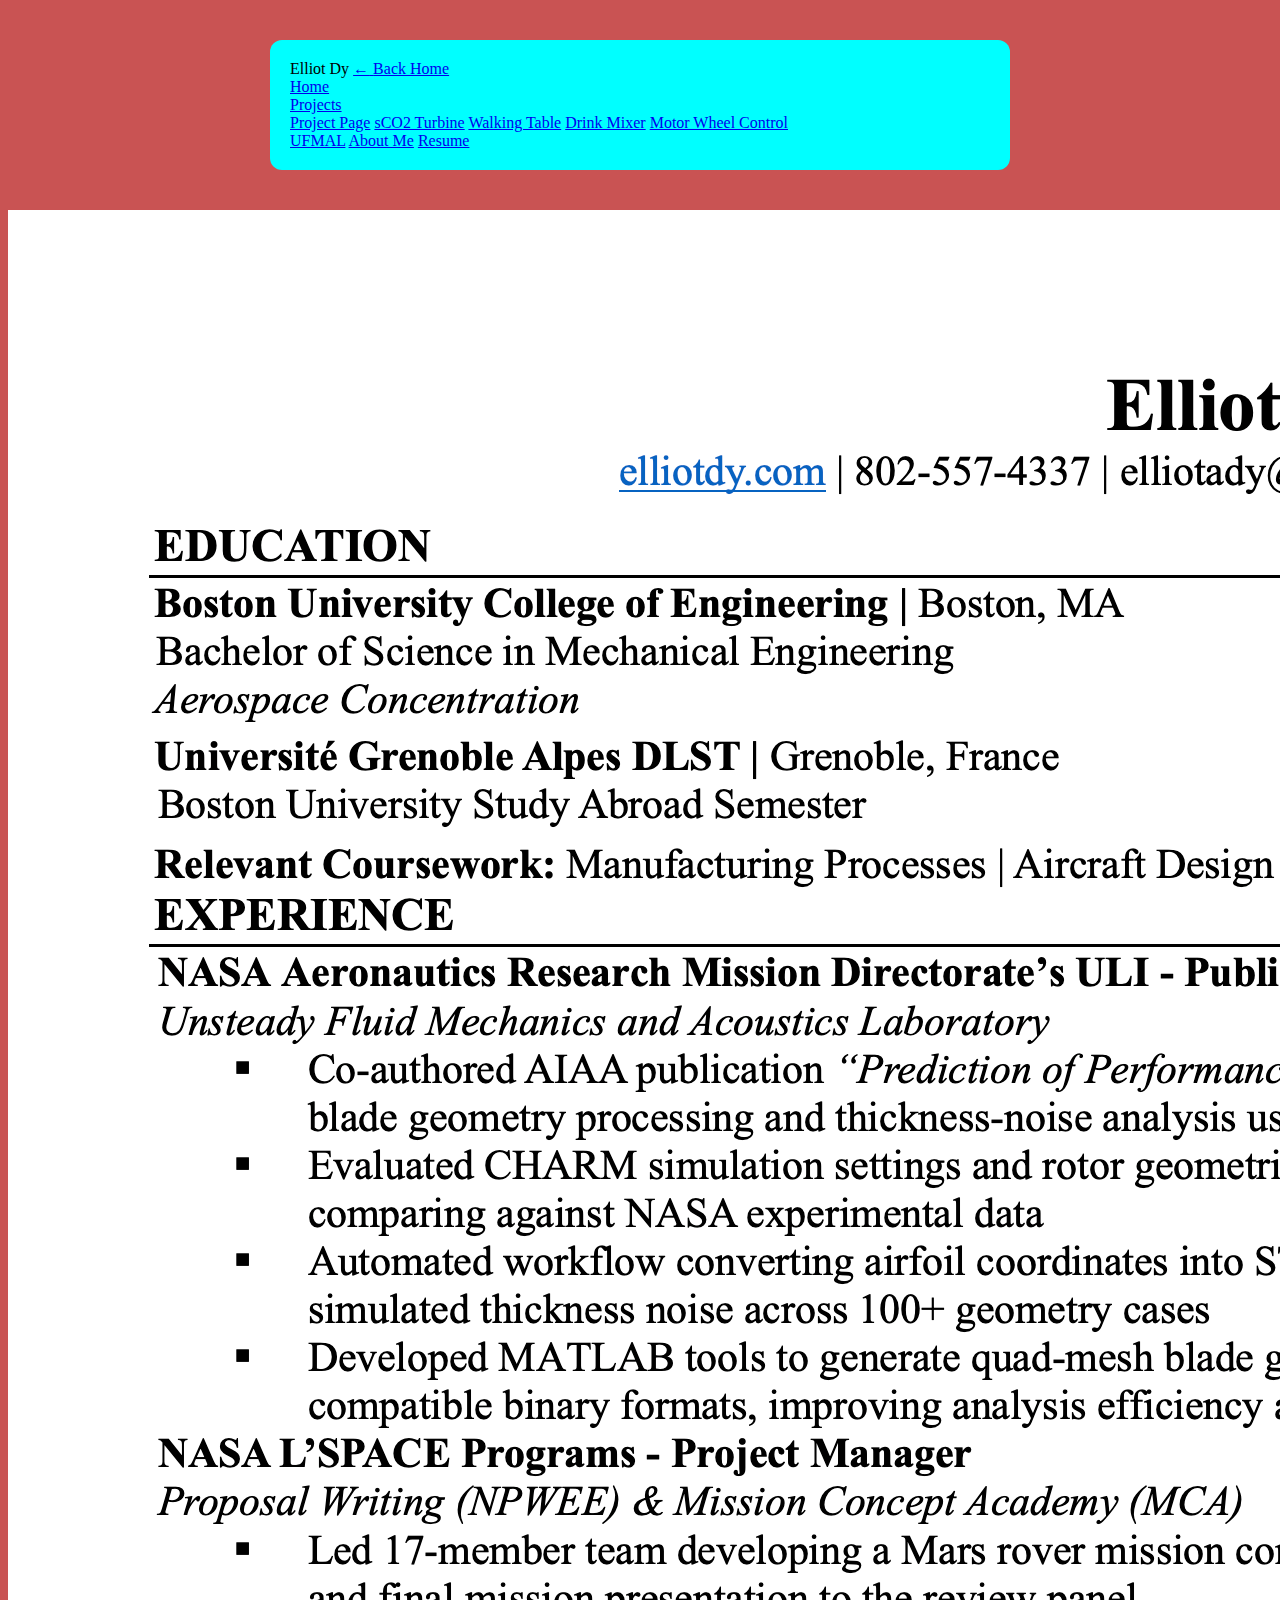
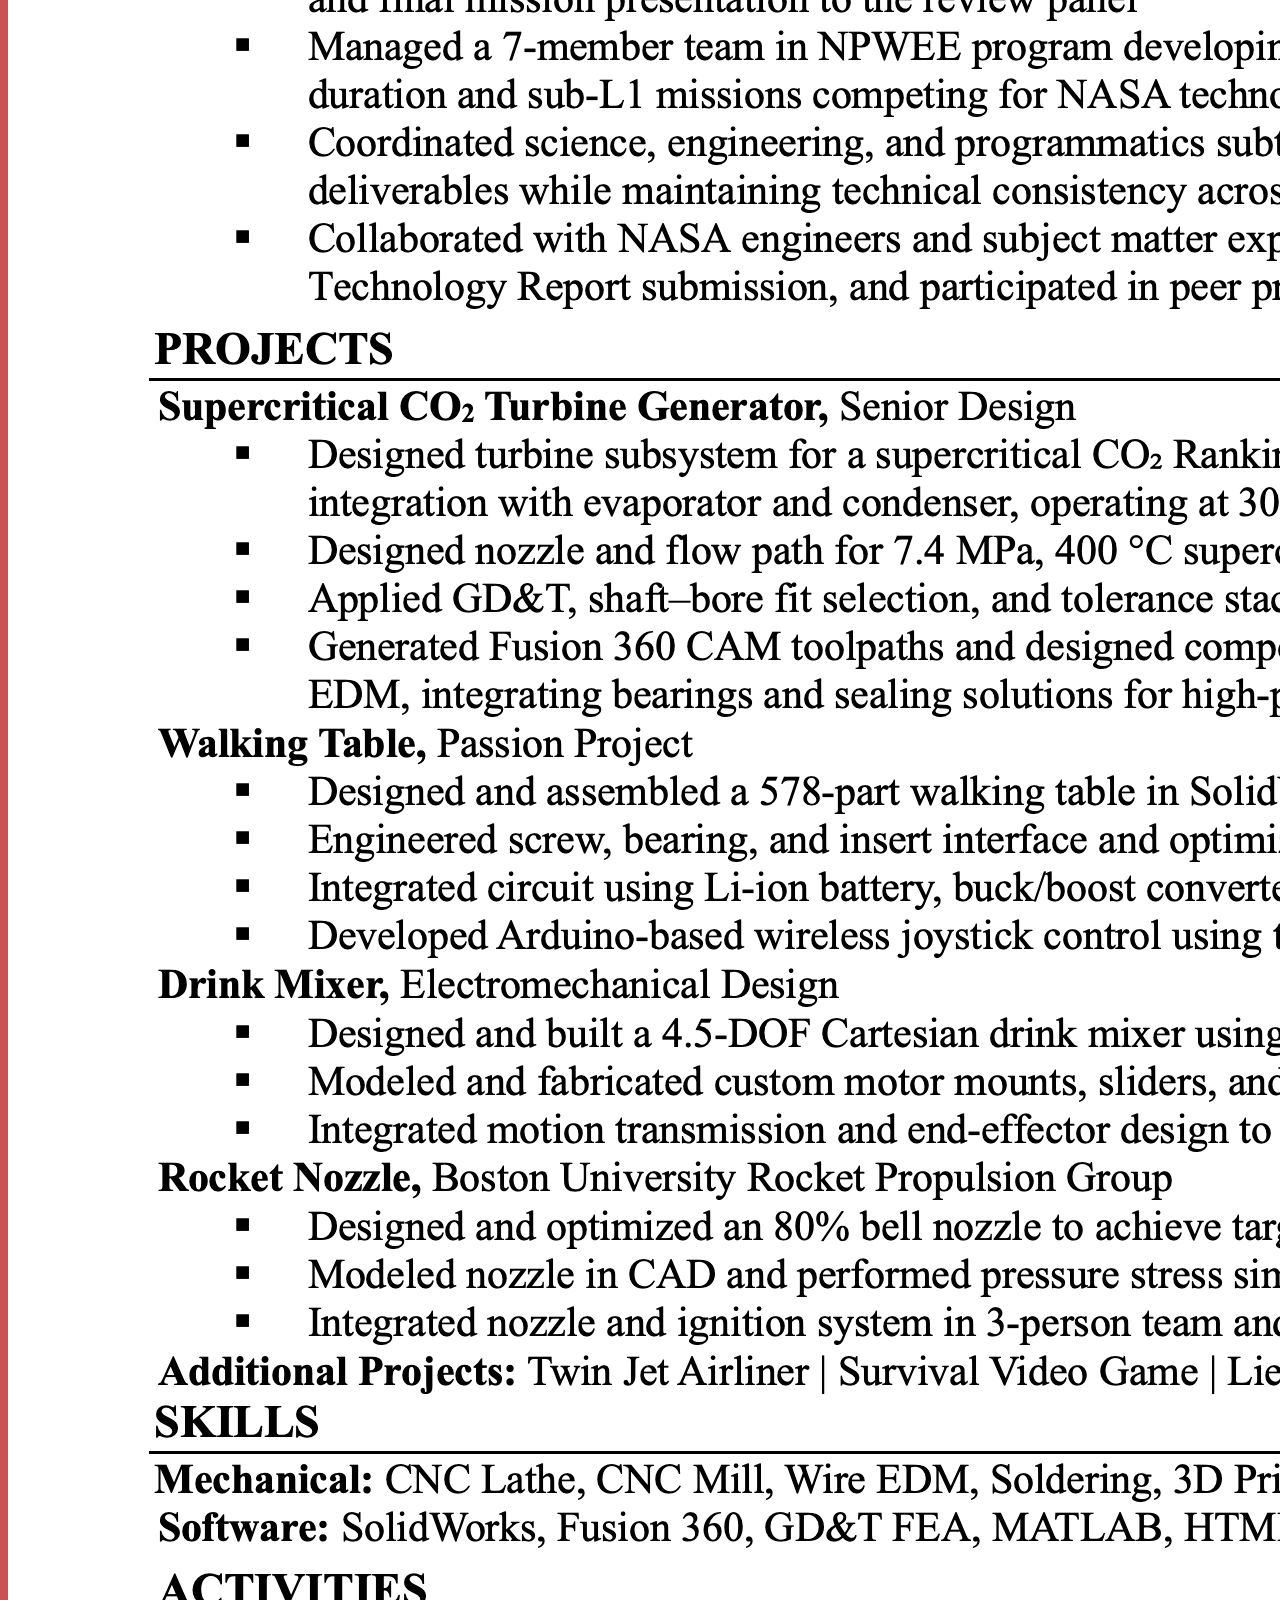
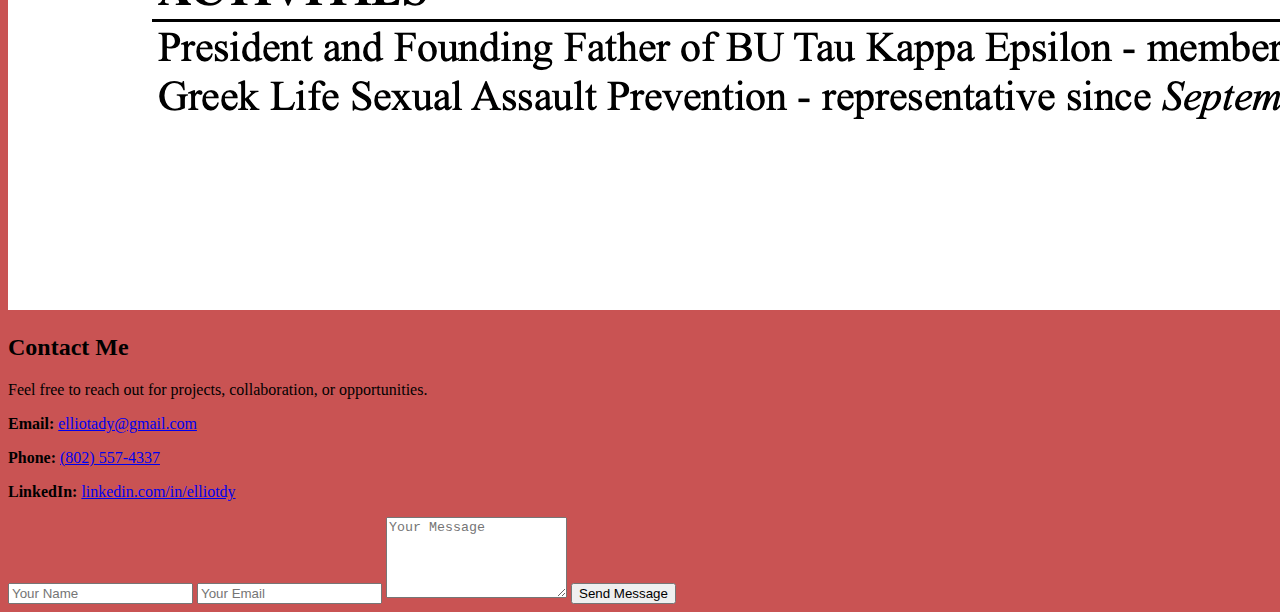
<file: resume.html>
<!DOCTYPE html>
<html lang="en">
<head>
  <meta charset="UTF-8" />
  <meta name="viewport" content="width=device-width, initial-scale=1.0" />
  <title>Resume | Elliot Dy</title>
  <link rel="stylesheet" href="styles.css" />
</head>

<body class="resume-page">

  <!-- NAV -->
  <nav class="top-nav">
    <div class="nav-container">
      <div class="nav-left">
        <span class="nav-name">Elliot Dy</span>

        <a href="index.html" class="nav-back">
          <span class="arrow">←</span>
          <span>Back Home</span>
        </a>
      </div>

      <div class="nav-links">
        <a href="index.html">Home</a>

        <div class="nav-dropdown">
          <a href="projects.html" class="nav-dropdown-toggle">Projects</a>

          <div class="dropdown-menu">
            <a href="projects.html">Project Page</a>
            <a href="sCO2Turbine.html">sCO2 Turbine</a>
            <a href="WalkingTable.html">Walking Table</a>
            <a href="drinkMixer.html">Drink Mixer</a>
            <a href="balancingCar.html">Motor Wheel Control</a>
          </div>
        </div>

        <a href="ufmal.html">UFMAL</a>
        <a href="aboutme.html">About Me</a>
        <a href="resume.html">Resume</a>
      </div>
    </div>
  </nav>

  <!-- RESUME IMAGE -->
  <main class="resume-image-page">
    <div class="resume-image-shell">
      <img
        src="images/ResumePhoto.png"
        alt="Elliot Dy Resume"
        class="resume-image"
      >
    </div>
  </main>

  <!-- CONTACT -->
  <section class="contact-section">
  <div class="contact-container">

    <div class="contact-left">
      <h2>Contact Me</h2>
      <p>Feel free to reach out for projects, collaboration, or opportunities.</p>

      <div class="contact-info">
        <p><strong>Email:</strong> 
          <a href="mailto:elliotady@gmail.com">elliotady@gmail.com</a>
        </p>

        <p><strong>Phone:</strong> 
          <a href="tel:18025574337">(802) 557-4337</a>
        </p>

        <p><strong>LinkedIn:</strong> 
          <a href="https://www.linkedin.com/in/elliotdy" target="_blank">
            linkedin.com/in/elliotdy
          </a>
        </p>
      </div>
    </div>

    <form 
      class="contact-form"
      action="https://formspree.io/f/xkopbwqj"
      method="POST"
    >
      <input type="text" name="name" placeholder="Your Name" required>

      <input type="email" name="email" placeholder="Your Email" required>

      <textarea name="message" placeholder="Your Message" rows="5" required></textarea>

      <!-- Optional but useful -->
      <input type="hidden" name="_subject" value="Portfolio Contact Message">

      <button type="submit">Send Message</button>
    </form>

  </div>
</section>

</body>
</html>
</file>
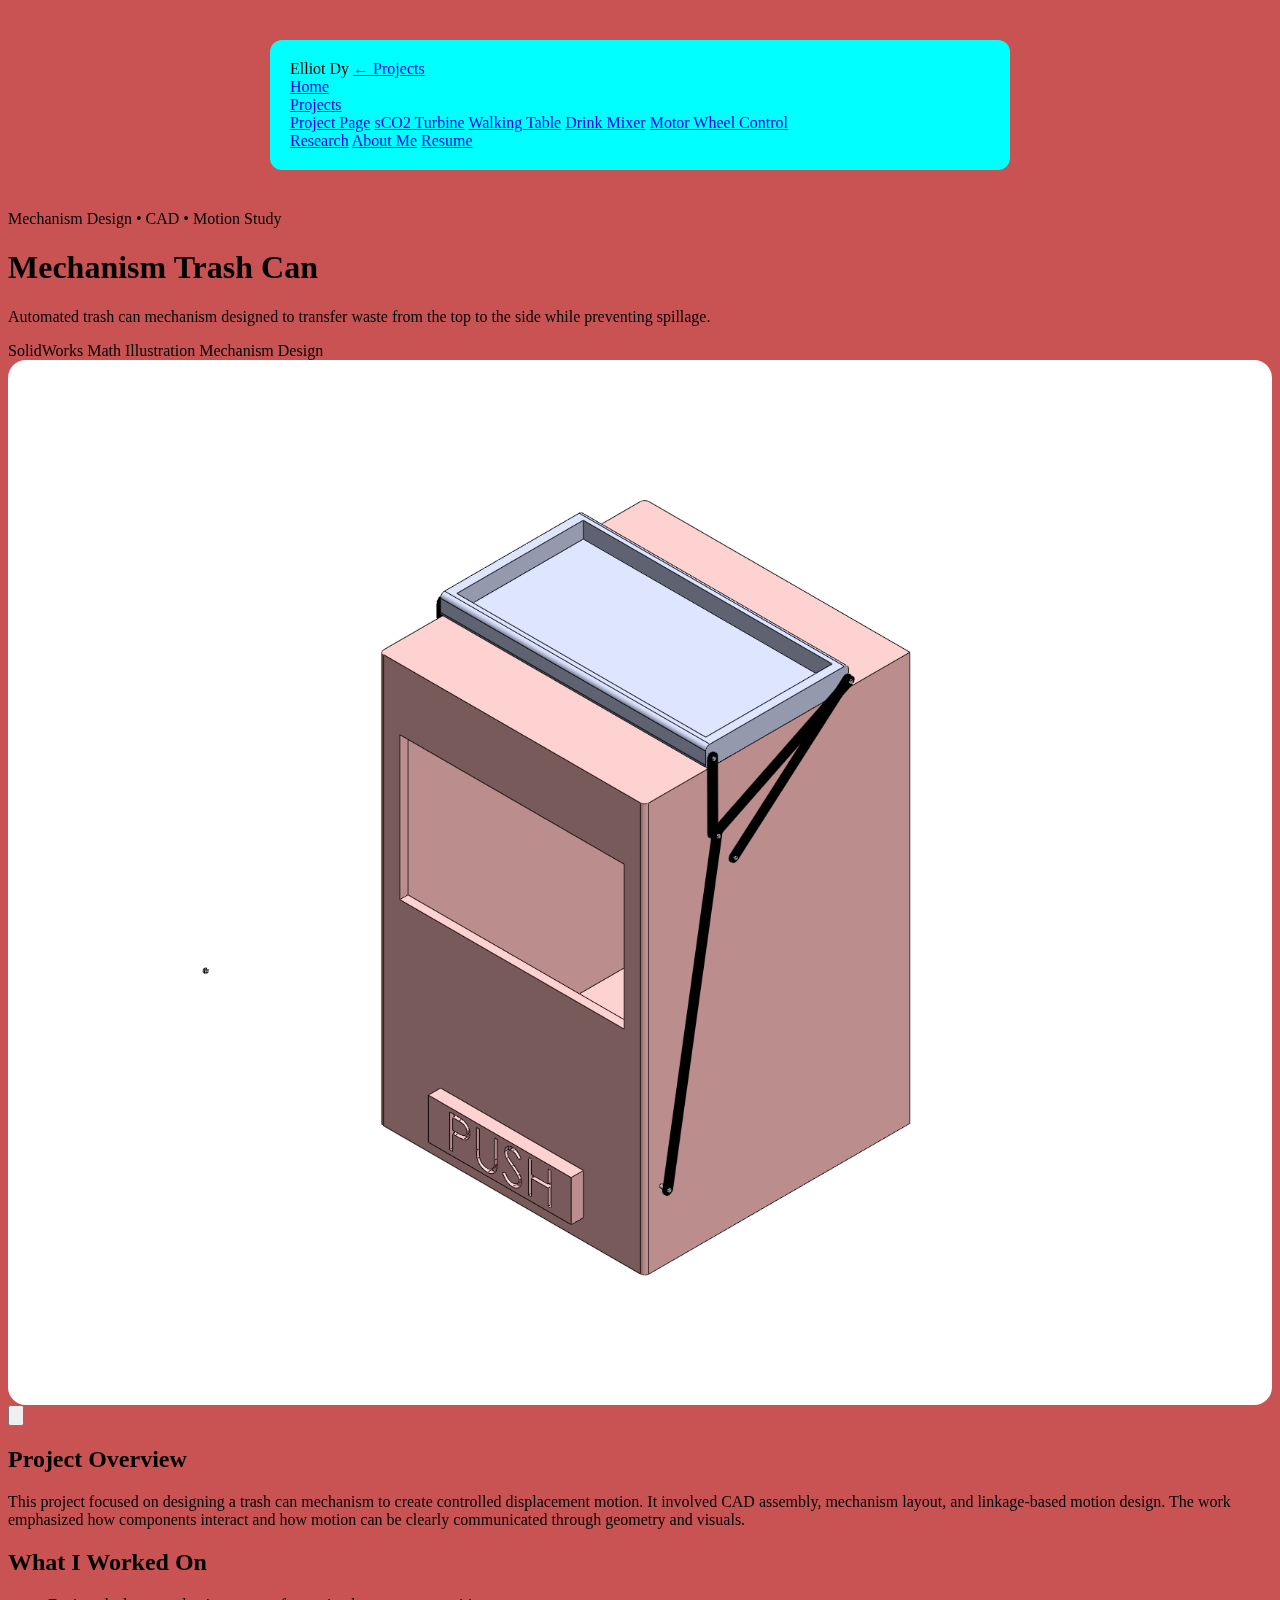
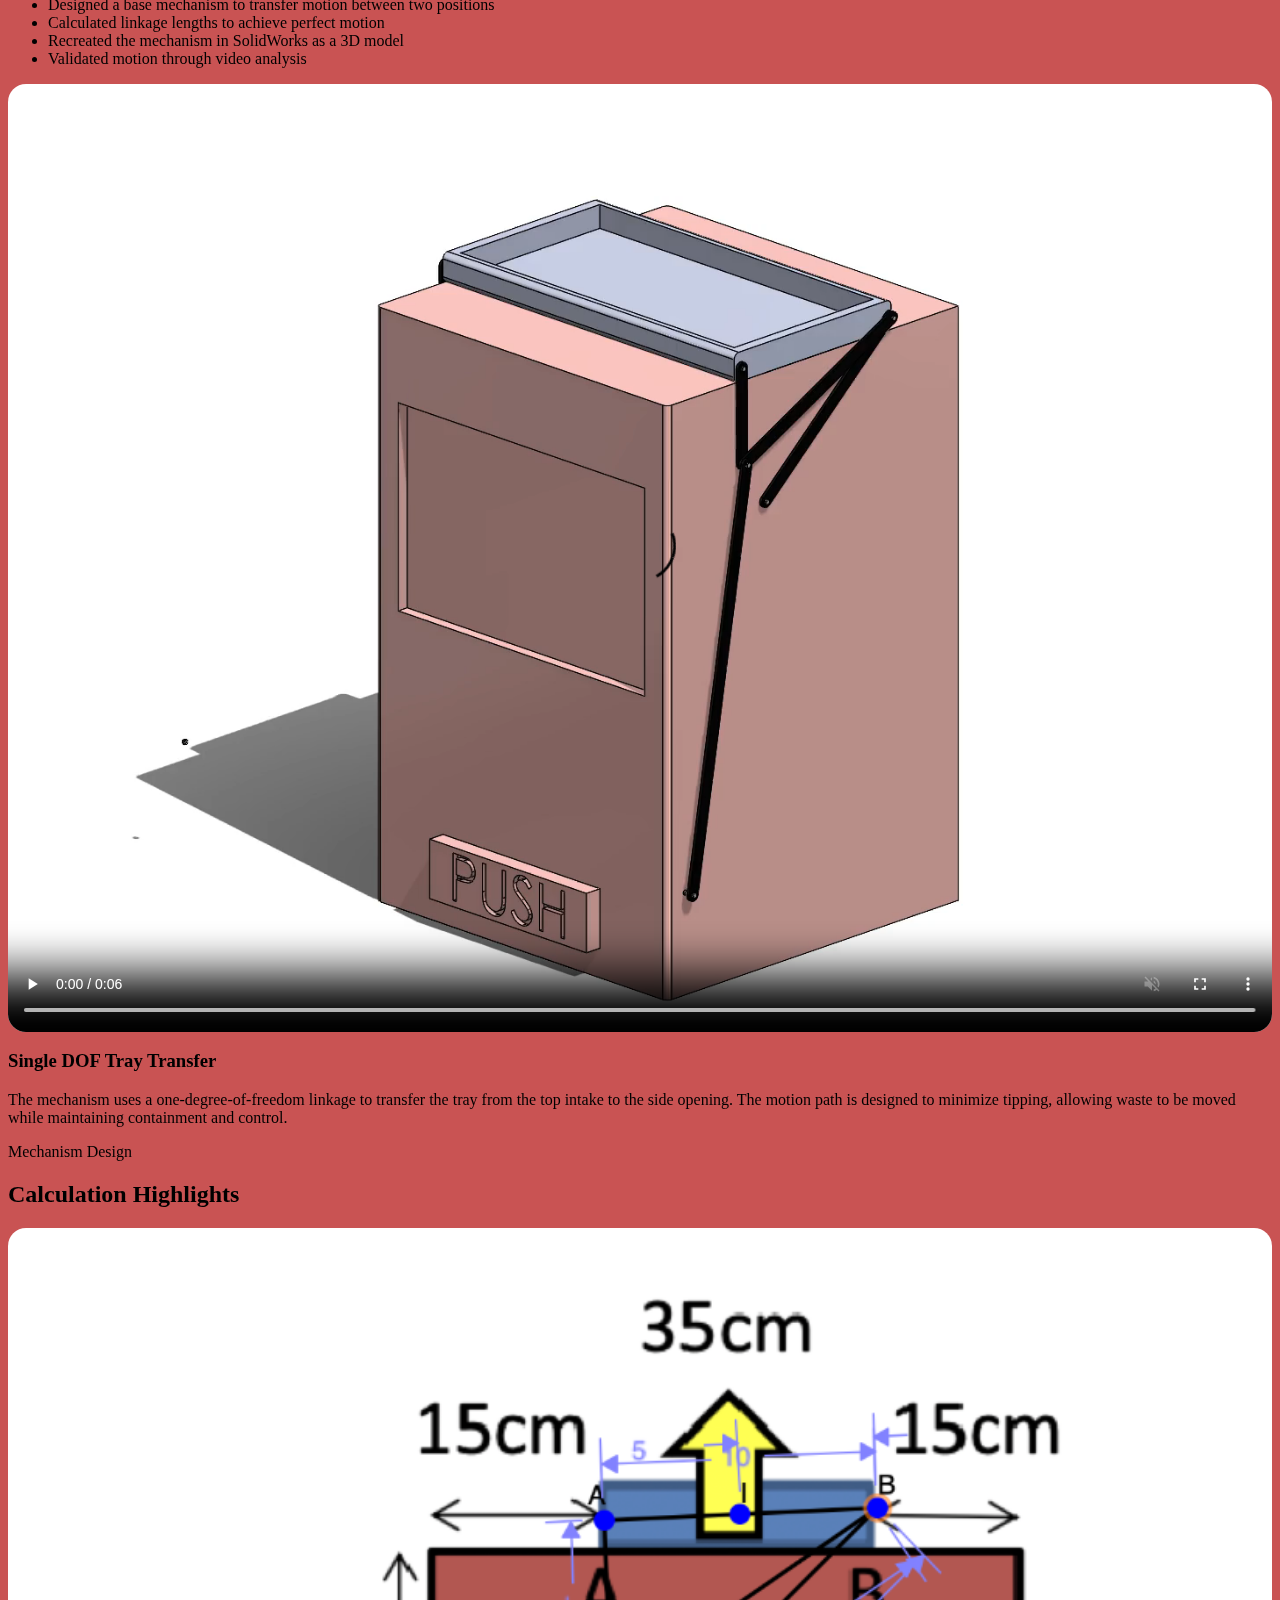
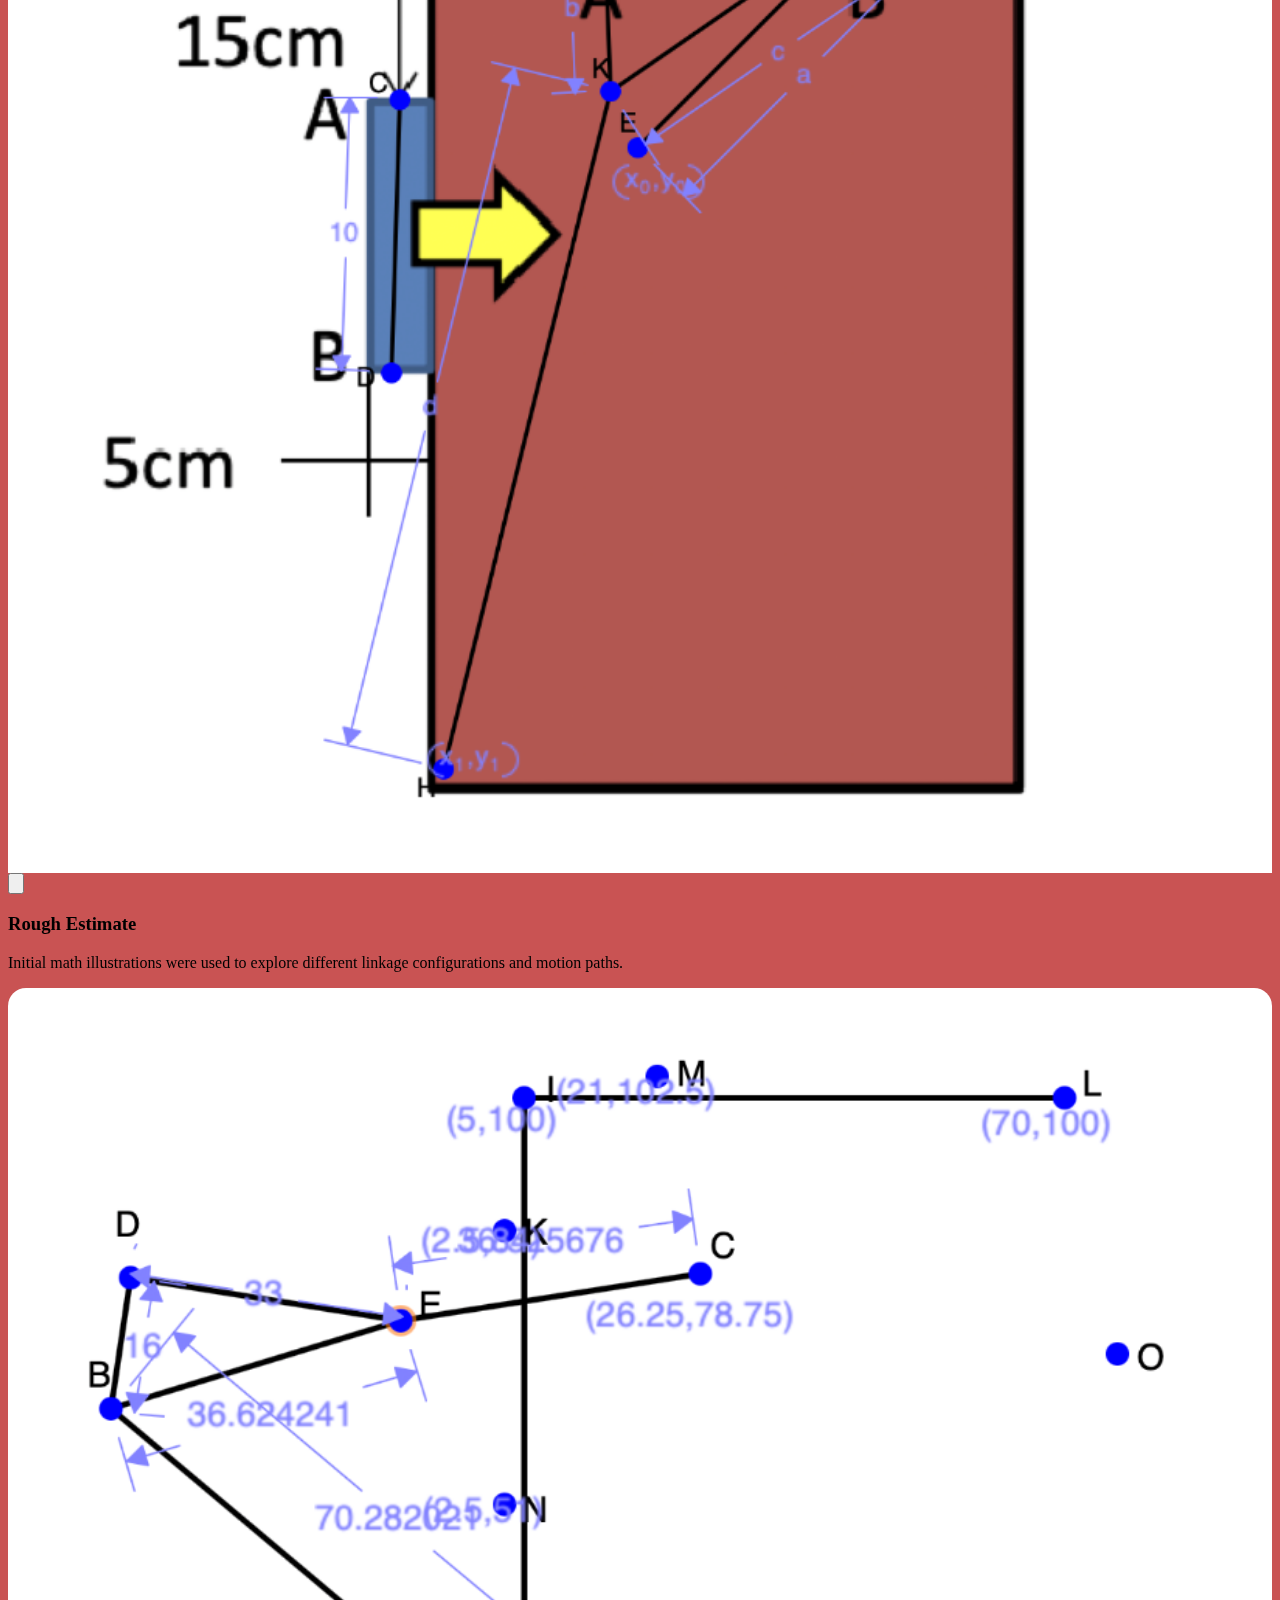
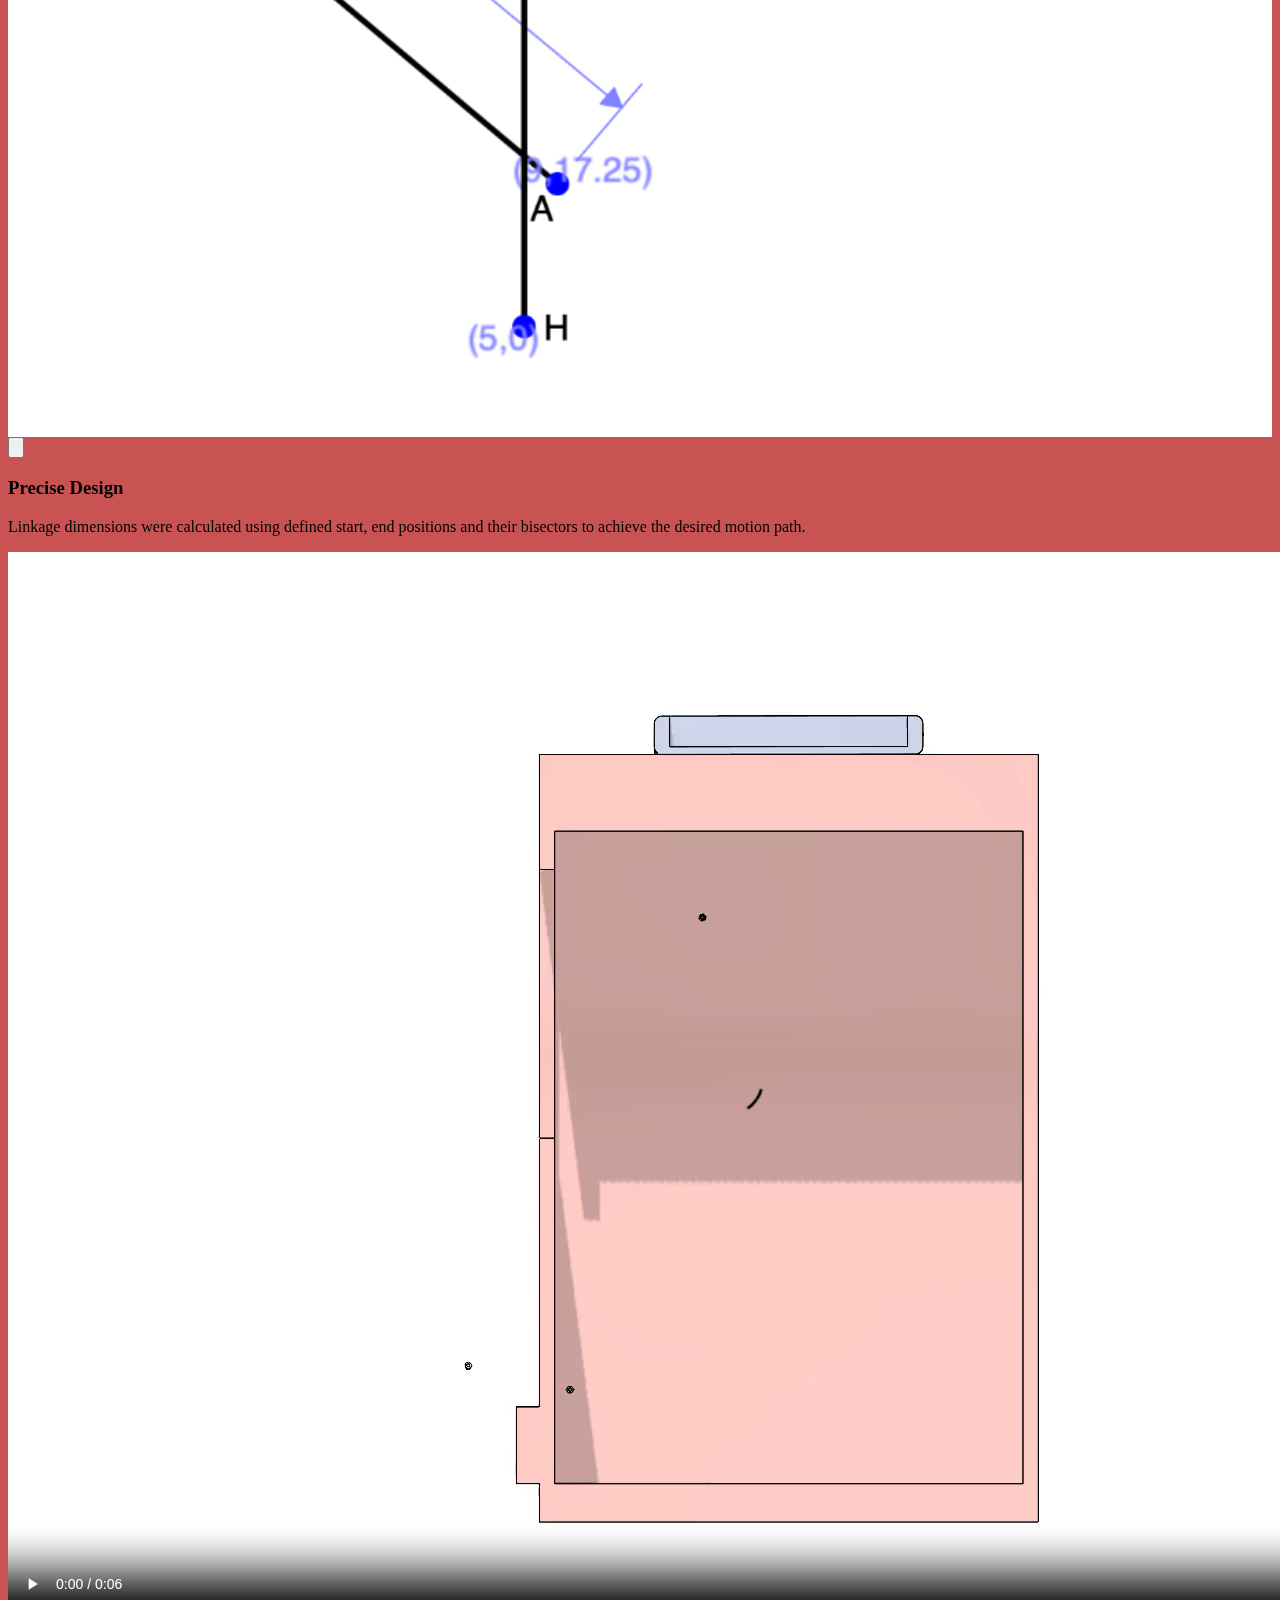
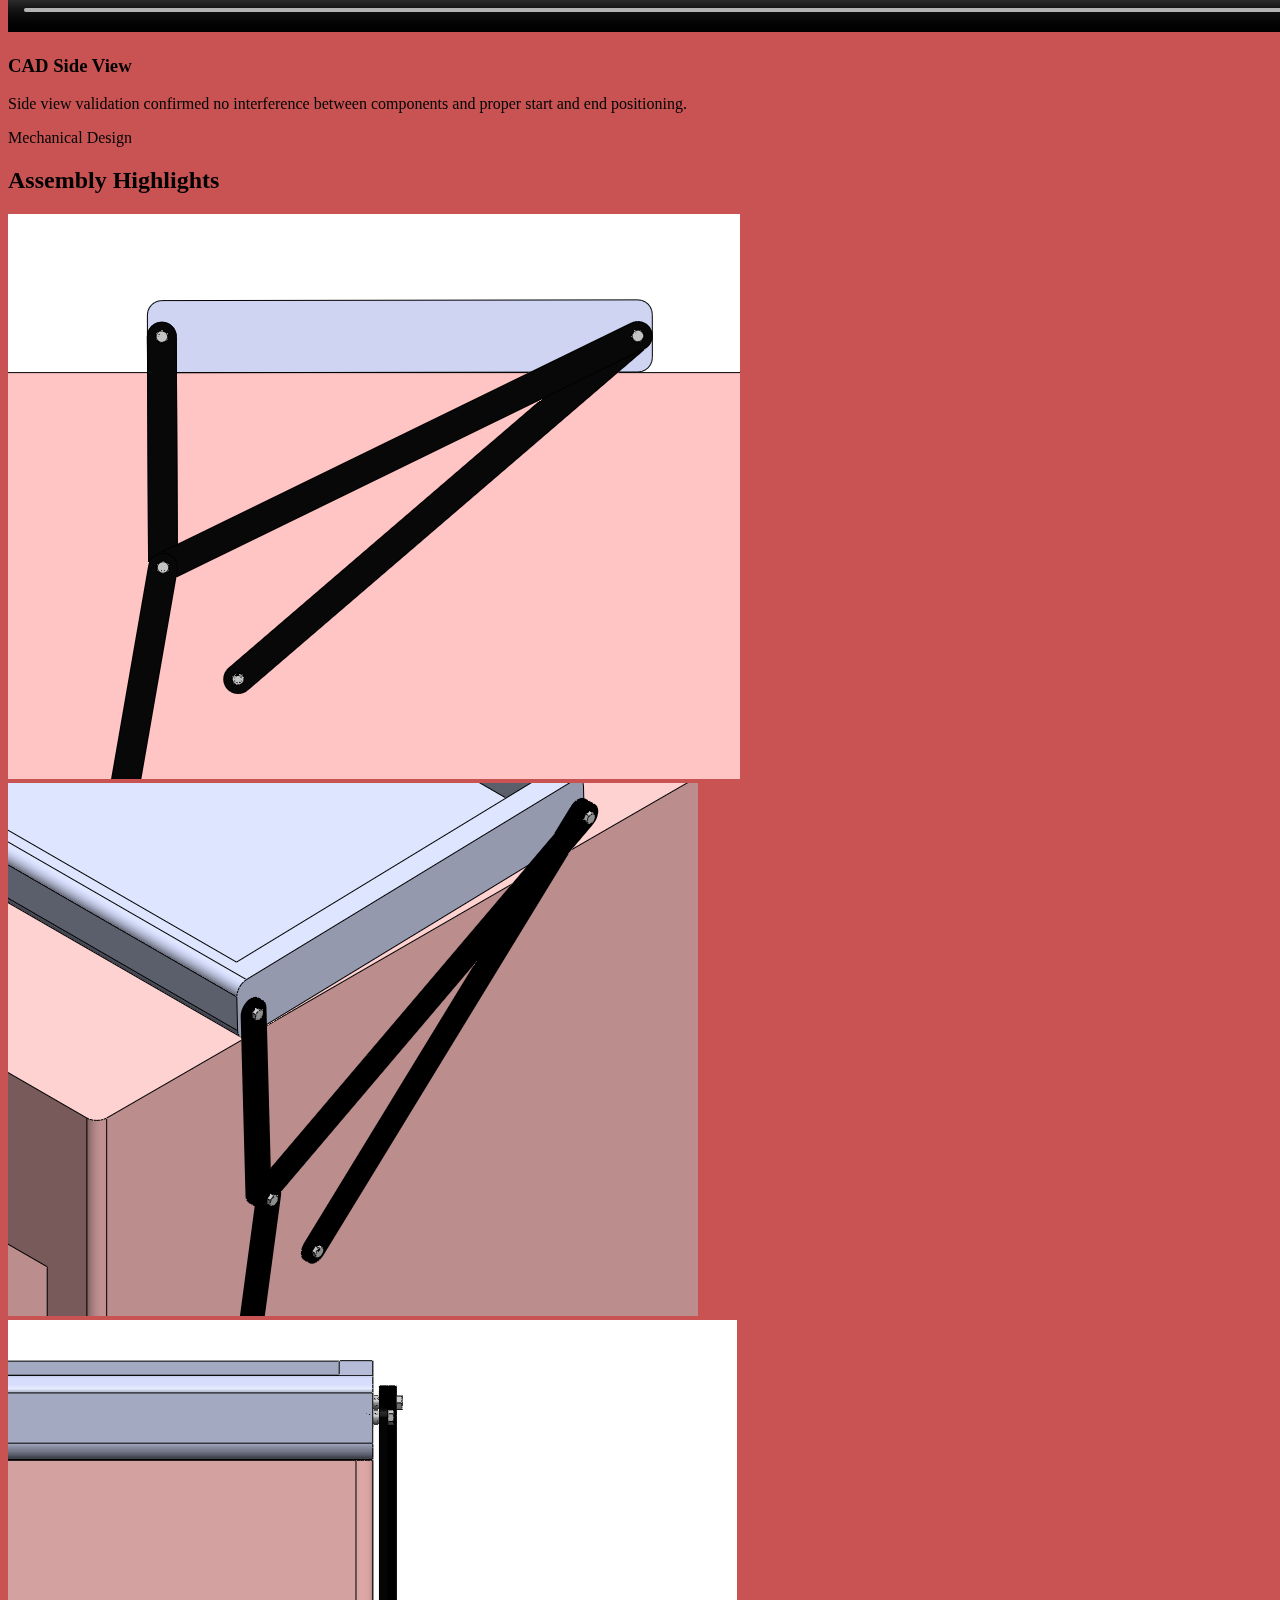
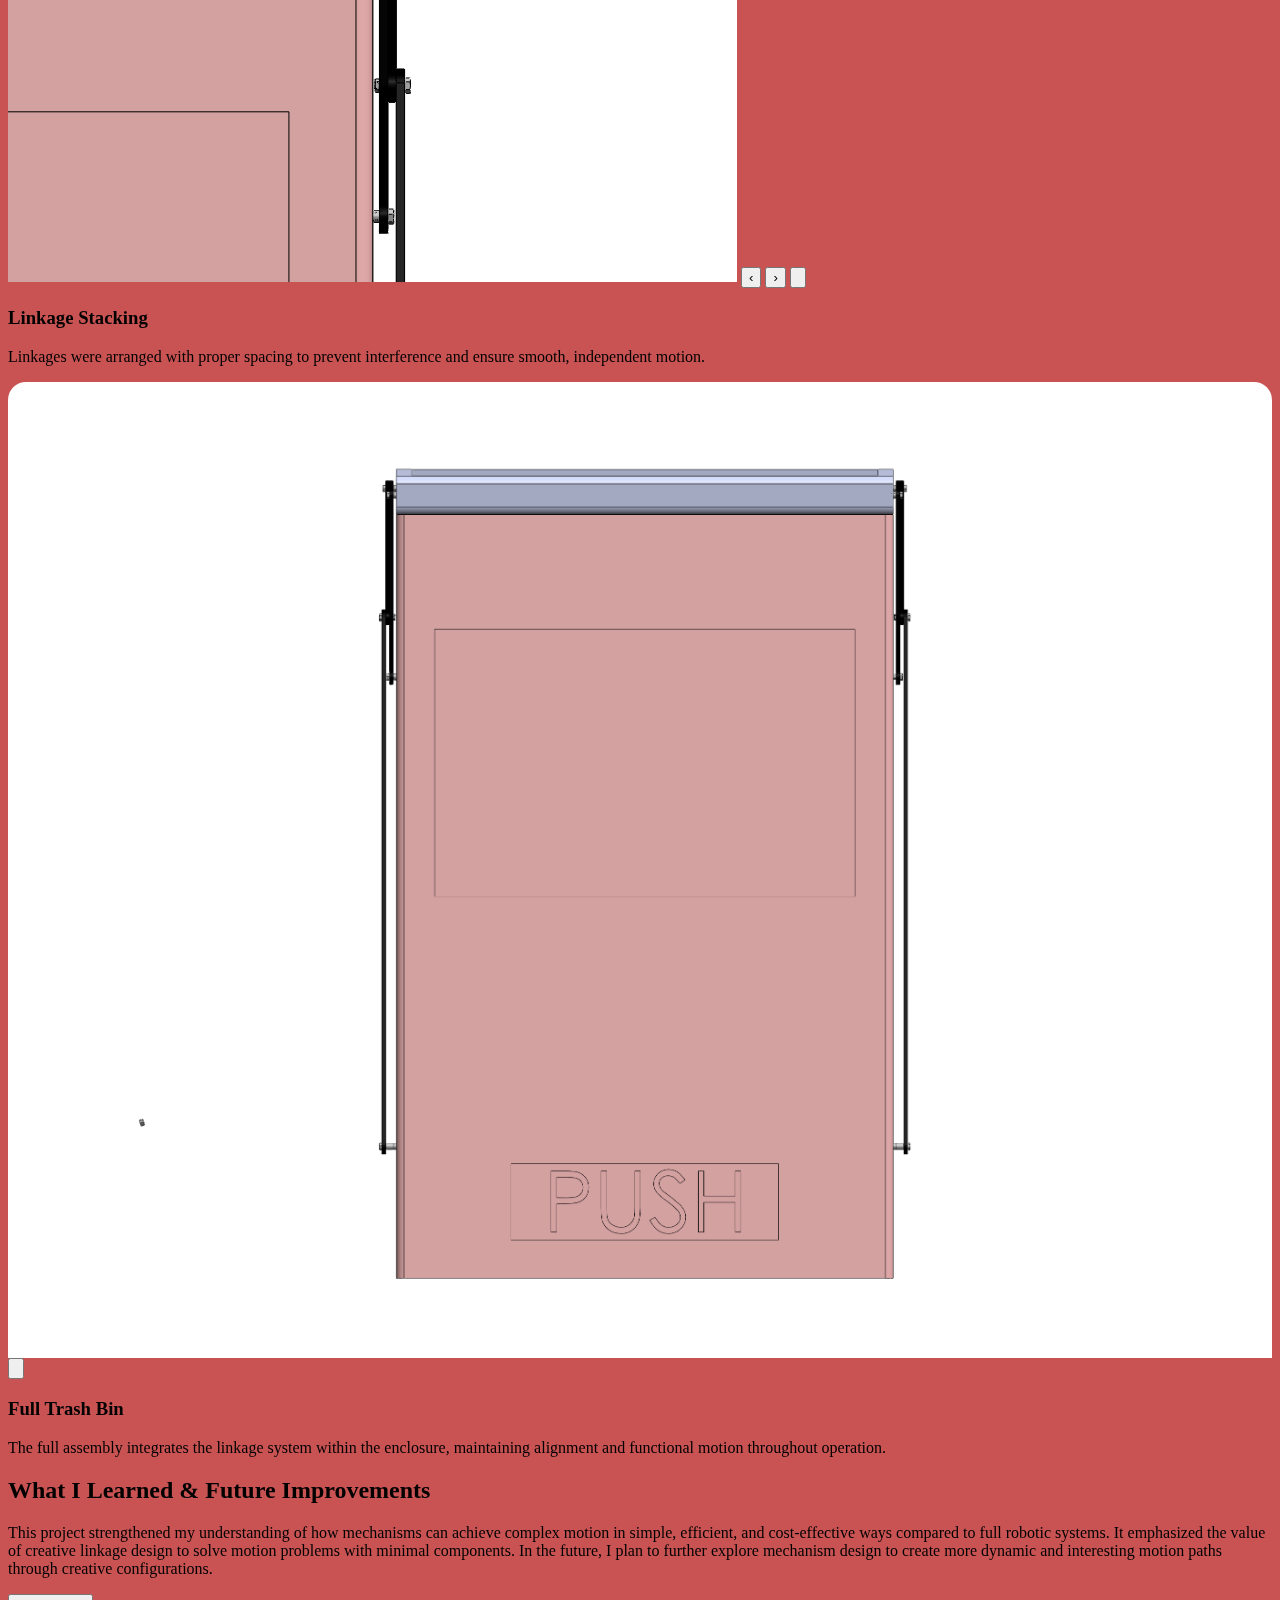
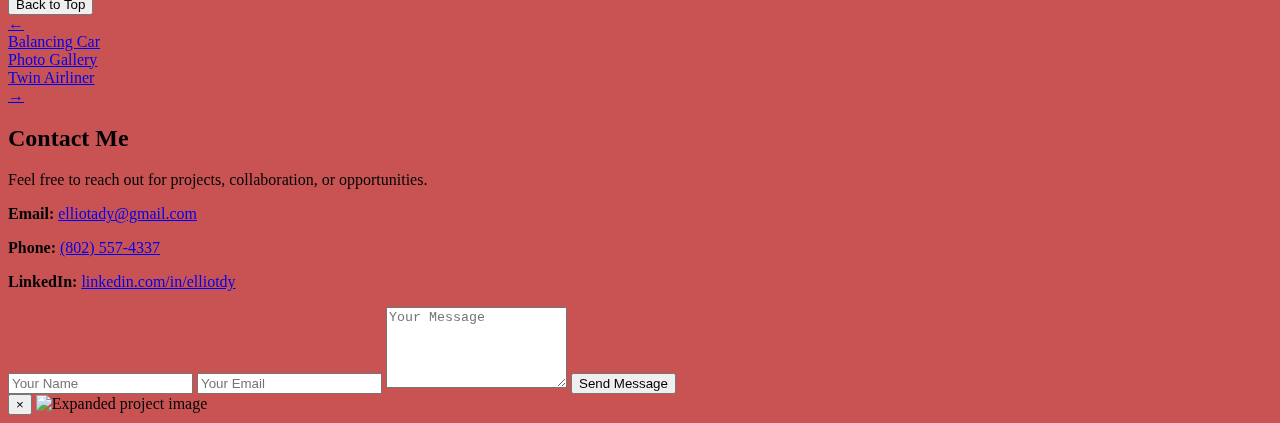
<file: trashcan.html>
<!DOCTYPE html>
<html lang="en">

<head>
  <meta charset="UTF-8" />
  <title>Mechanism Trash Can</title>
  <link rel="stylesheet" href="styles.css">
</head>

<body class="projectBody">

  <!-- NAV -->
  <nav class="top-nav">
    <div class="nav-container">
      <div class="nav-left">
        <span class="nav-name">Elliot Dy</span>

        <a href="projects.html" class="nav-back">
          <span class="arrow">←</span>
          <span>Projects</span>
        </a>
      </div>

      <div class="nav-links">
        <a href="index.html">Home</a>

        <div class="nav-dropdown">
          <a href="projects.html" class="nav-dropdown-toggle">Projects</a>

          <div class="dropdown-menu">
            <a href="projects.html">Project Page</a>
            <a href="sCO2Turbine.html">sCO2 Turbine</a>
            <a href="WalkingTable.html">Walking Table</a>
            <a href="drinkMixer.html">Drink Mixer</a>
            <a href="balancingCar.html">Motor Wheel Control</a>
          </div>
        </div>

        <a href="ufmal.html">Research</a>
        <a href="aboutme.html">About Me</a>
        <a href="resume.html">Resume</a>
      </div>
    </div>
  </nav>


  <!-- MAIN -->
  <main class="project-detail-shell">

    <!-- HERO -->
    <section class="project-hero-card">

      <div class="project-hero-text">
        <p class="project-kicker">Mechanism Design • CAD • Motion Study</p>
        <h1>Mechanism Trash Can</h1>

        <p class="project-lead">
          Automated trash can mechanism designed to transfer waste from the top to the side while preventing spillage.
        </p>

        <div class="project-tags">
          <span>SolidWorks</span>
          <span>Math Illustration</span>
          <span>Mechanism Design</span>
    
        </div>
      </div>

      <div class="project-hero-image expandable-media media-expand-wrapper">
        <img src="images/trashCan/TrashCanAssembly.PNG" alt="Motorized trash can project image"
          style="width: 100%; border-radius: 18px; display: block;">
        <button class="expand-media-button" aria-label="Expand image">
          <svg viewBox="0 0 24 24" fill="none" stroke="white" stroke-width="2">
            <path d="M4 9V4h5"></path>
            <path d="M20 9V4h-5"></path>
            <path d="M4 15v5h5"></path>
            <path d="M20 15v5h-5"></path>
          </svg>
        </button>
      </div>

    </section>

    <!-- OVERVIEW -->
    <section class="project-overview-grid">

      <article class="project-info-card">
        <h2>Project Overview</h2>
       <p>
This project focused on designing a trash can mechanism to create controlled displacement motion. It involved CAD assembly, mechanism layout, and linkage-based motion design. The work emphasized how components interact and how motion can be clearly communicated through geometry and visuals.
</p>
      </article>

      <article class="project-info-card">
        <h2>What I Worked On</h2>
        <ul class="project-bullet-list">
<li>Designed a base mechanism to transfer motion between two positions</li>
<li>Calculated linkage lengths to achieve perfect motion</li>
<li>Recreated the mechanism in SolidWorks as a 3D model</li>
<li>Validated motion through video analysis</li>
        </ul>
      </article>

    </section>

    <!-- GD&T and SolidWorks -->
    <section class="project-hero-card reversed">

      <video controls muted autoplay loop playsinline style="width: 100%; display: block; border-radius: 18px;">
        <source src="images/trashCan/TrashCanAssemblyAngle.mp4" type="video/mp4">
      </video>

      <div class="feature-copy">
        <h3>Single DOF Tray Transfer</h3>
        <p>
          The mechanism uses a one-degree-of-freedom linkage to transfer the tray from the top intake to the side opening. The motion path is designed to minimize tipping, allowing waste to be moved while maintaining containment and control.
        </p>
      </div>

    </section>

    <!-- PROCESS -->
    <section class="project-process-section">
      <div class="section-heading-row">
        <p class="section-kicker">Mechanism Design</p>
        <h2>Calculation Highlights</h2>
      </div>

      <div class="process-grid">

        <article class="process-card">
          <div class="expandable-media media-expand-wrapper">
            <img src="images/trashCan/TrashcanMathIllustrationsAssignment.png" alt="End cap components"
              style="width:100%; display:block; border-radius:18px 18px 0 0;">
            <button class="expand-media-button" aria-label="Expand image">
              <svg viewBox="0 0 24 24" fill="none" stroke="white" stroke-width="2">
                <path d="M4 9V4h5"></path>
                <path d="M20 9V4h-5"></path>
                <path d="M4 15v5h5"></path>
                <path d="M20 15v5h-5"></path>
              </svg>
            </button>
          </div>
          <h3>Rough Estimate</h3>
          <p>Initial math illustrations were used to explore different linkage configurations and motion paths.</p>
        </article>

        <article class="process-card">
          <div class="expandable-media media-expand-wrapper">
            <img src="images/trashCan/TrashCanMathIllustrationsRefined.png" alt="End cap components"
              style="width:100%; display:block; border-radius:18px 18px 0 0;">
            <button class="expand-media-button" aria-label="Expand image">
              <svg viewBox="0 0 24 24" fill="none" stroke="white" stroke-width="2">
                <path d="M4 9V4h5"></path>
                <path d="M20 9V4h-5"></path>
                <path d="M4 15v5h5"></path>
                <path d="M20 15v5h-5"></path>
              </svg>
            </button>
          </div>
          <h3>Precise Design</h3>
          <p>Linkage dimensions were calculated using defined start, end positions and their bisectors to achieve the desired motion path.</p>
        </article>

        <article class="process-card">
          <video controls muted autoplay loop>
            <source src="images/trashCan/TrashCanAssemblyside.mp4" type="video/mp4">
          </video>
          <h3>CAD Side View</h3>
          <p>
            Side view validation confirmed no interference between components and proper start and end positioning.
          </p>
        </article>

      </div>
    </section>

    <!-- Electronics -->
<section class="project-process-section">
  <div class="section-heading-row">
    <p class="section-kicker">Mechanical Design</p>
    <h2>Assembly Highlights</h2>
  </div>

  <div class="process-grid process-grid-two">

    <article class="process-card">
      <div class="image-slider card-style-slider process-style-slider"
            data-images="images/trashCan/TrashcanLinkageIso.PNG, images/trashCan/TrashcanLinkageFront.PNG,images/trashCan/TrashcanLinkageSide.PNG"
            data-alt="End cap components image">
            <div class="slider-stage">
              <img class="slider-side-image slider-side-left" alt="Previous image preview">
              <img class="slider-main-image" alt="Main slider image">
              <img class="slider-side-image slider-side-right" alt="Next image preview">

              <button class="slider-arrow left" type="button" aria-label="Previous image">‹</button>
              <button class="slider-arrow right" type="button" aria-label="Next image">›</button>

              <button class="expand-media-button" aria-label="Expand image">
                <svg viewBox="0 0 24 24" fill="none" stroke="white" stroke-width="2">
                  <path d="M4 9V4h5"></path>
                  <path d="M20 9V4h-5"></path>
                  <path d="M4 15v5h5"></path>
                  <path d="M20 15v5h-5"></path>
                </svg>
              </button>
            </div>
          </div>

      <h3>Linkage Stacking</h3>
      <p>
        Linkages were arranged with proper spacing to prevent interference and ensure smooth, independent motion.
      </p>
    </article>

    <article class="process-card">
      <div class="expandable-media media-expand-wrapper">
        <img src="images/trashCan/TrashCanFront.PNG" alt="Full trash can front view"
          style="width:100%; display:block; border-radius:18px 18px 0 0;">
        <button class="expand-media-button" aria-label="Expand image">
          <svg viewBox="0 0 24 24" fill="none" stroke="white" stroke-width="2">
            <path d="M4 9V4h5"></path>
            <path d="M20 9V4h-5"></path>
            <path d="M4 15v5h5"></path>
            <path d="M20 15v5h-5"></path>
          </svg>
        </button>
      </div>

      <h3>Full Trash Bin</h3>
      <p>
        The full assembly integrates the linkage system within the enclosure, maintaining alignment and functional motion throughout operation.
      </p>
    </article>

  </div>
</section>

    <!-- WHAT I LEARNED / IMPROVEMENTS -->
    <section class="project-reflection-section">

      <div class="reflection-wide-card">
        <h2>What I Learned & Future Improvements</h2>

        <p>
         This project strengthened my understanding of how mechanisms can achieve complex motion in simple, efficient, and cost-effective ways compared to full robotic systems. It emphasized the value of creative linkage design to solve motion problems with minimal components.  

In the future, I plan to further explore mechanism design to create more dynamic and interesting motion paths through creative configurations.
</p>

      </div>

    </section>




    <!-- BACK TO TOP -->
    <div class="back-to-top-wrapper">
      <button class="back-to-top" onclick="window.scrollTo({ top: 0, behavior: 'smooth' });">
        Back to Top
      </button>
    </div>

  </main>

  <!-- BOTTOM BAR -->
  <footer class="bottom-gallery-bar">

    <a href="balancingCar.html" class="gallery-nav left">
      <span class="arrow">←</span>
      <span class="title">Balancing Car</span>
    </a>

    <a href="trashcanGallery.html" class="bottom-gallery-button">
      Photo Gallery
    </a>

    <a href="plane.html" class="gallery-nav right">
      <span class="title">Twin Airliner</span>
      <span class="arrow">→</span>
    </a>

  </footer>

  <!-- CONTACT -->
  <section class="contact-section">
    <div class="contact-container">

      <div class="contact-left">
        <h2>Contact Me</h2>
        <p>Feel free to reach out for projects, collaboration, or opportunities.</p>

        <div class="contact-info">
          <p><strong>Email:</strong>
            <a href="mailto:elliotady@gmail.com">elliotady@gmail.com</a>
          </p>

          <p><strong>Phone:</strong>
            <a href="tel:18025574337">(802) 557-4337</a>
          </p>

          <p><strong>LinkedIn:</strong>
            <a href="https://www.linkedin.com/in/elliotdy" target="_blank">
              linkedin.com/in/elliotdy
            </a>
          </p>
        </div>
      </div>

      <form class="contact-form" action="https://formspree.io/f/xkopbwqj" method="POST">
        <input type="text" name="name" placeholder="Your Name" required>

        <input type="email" name="email" placeholder="Your Email" required>

        <textarea name="message" placeholder="Your Message" rows="5" required></textarea>

        <!-- Optional but useful -->
        <input type="hidden" name="_subject" value="Portfolio Contact Message">

        <button type="submit">Send Message</button>
      </form>

    </div>
  </section>

  <div class="media-expand-modal" id="mediaExpandModal" aria-hidden="true">
    <div class="media-expand-overlay"></div>

    <div class="media-expand-dialog" role="dialog" aria-modal="true" aria-label="Expanded image view">
      <button class="media-expand-close" id="mediaExpandClose" type="button"
        aria-label="Close expanded image">×</button>
      <img class="media-expand-image" id="mediaExpandImage" alt="Expanded project image">
    </div>
  </div>

  <script src="slider.js"></script>
  <script src="expand-media.js"></script>
</body>

</html>
</file>
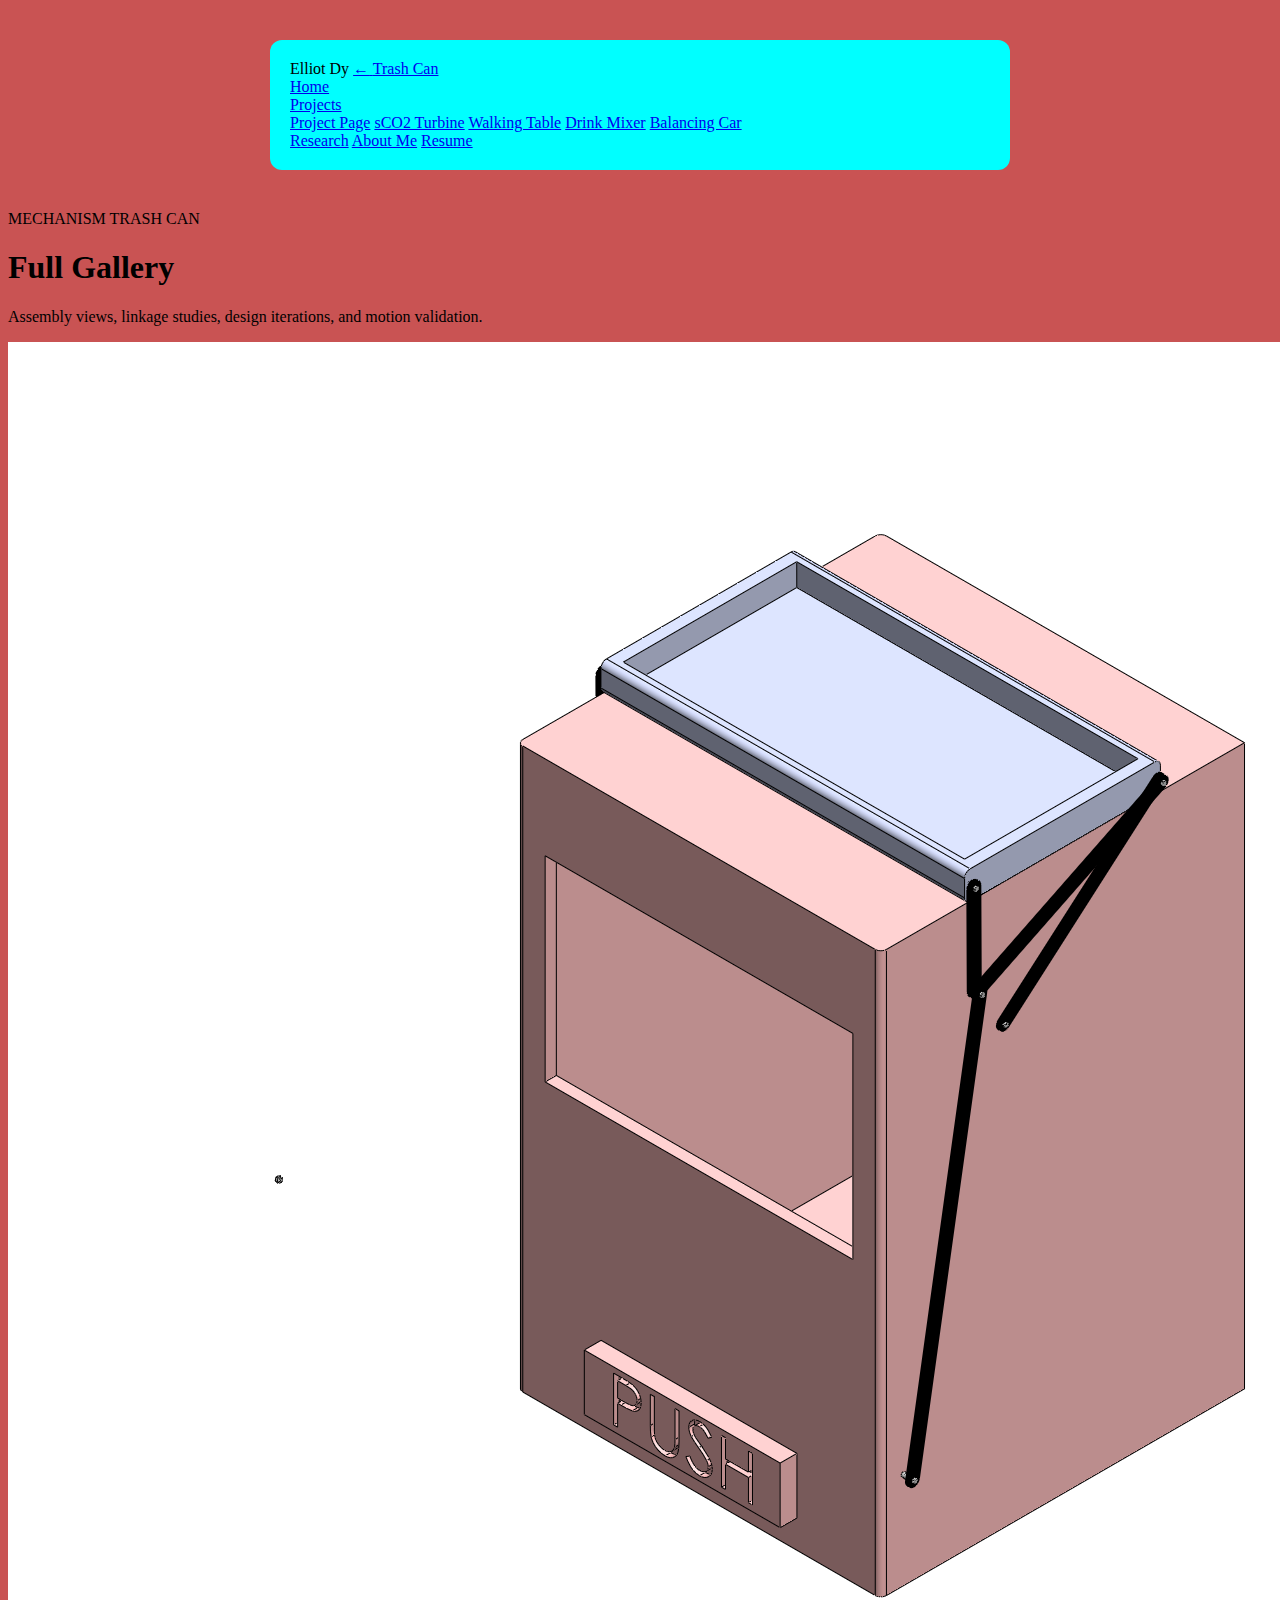
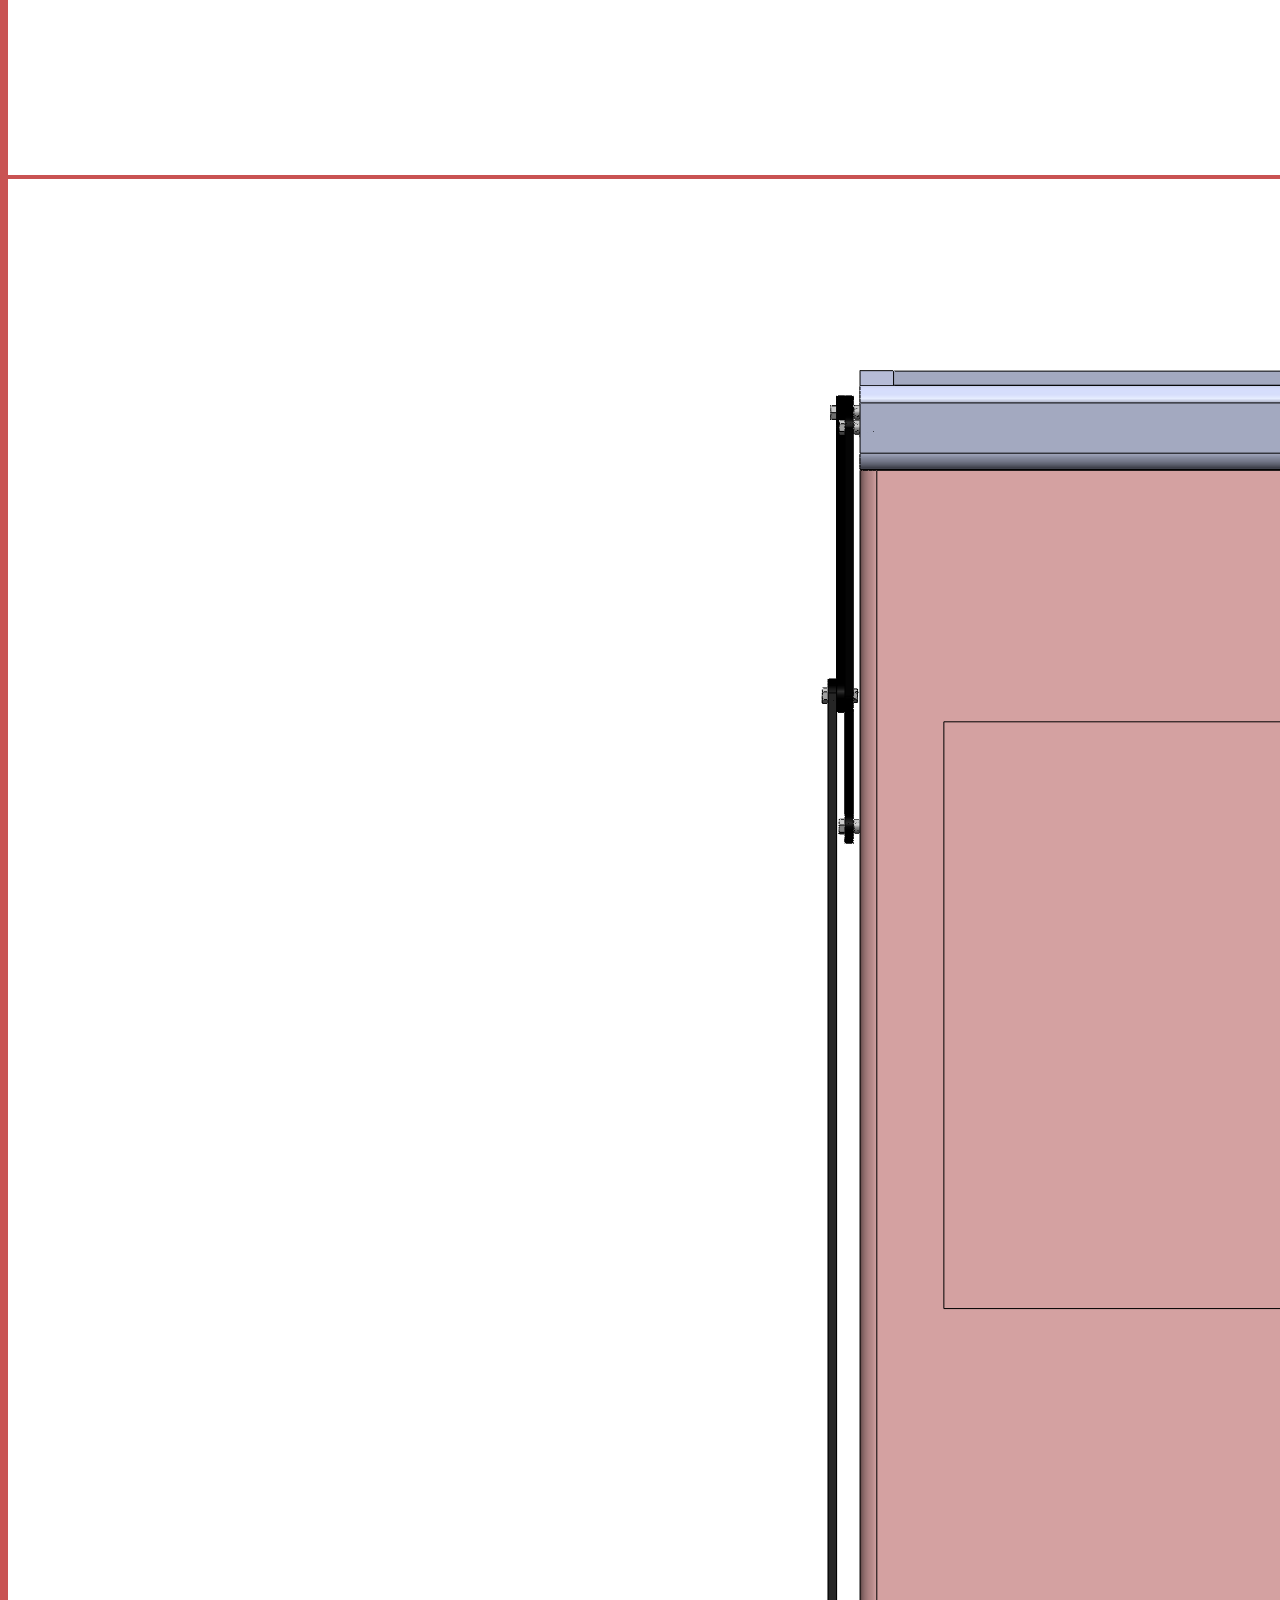
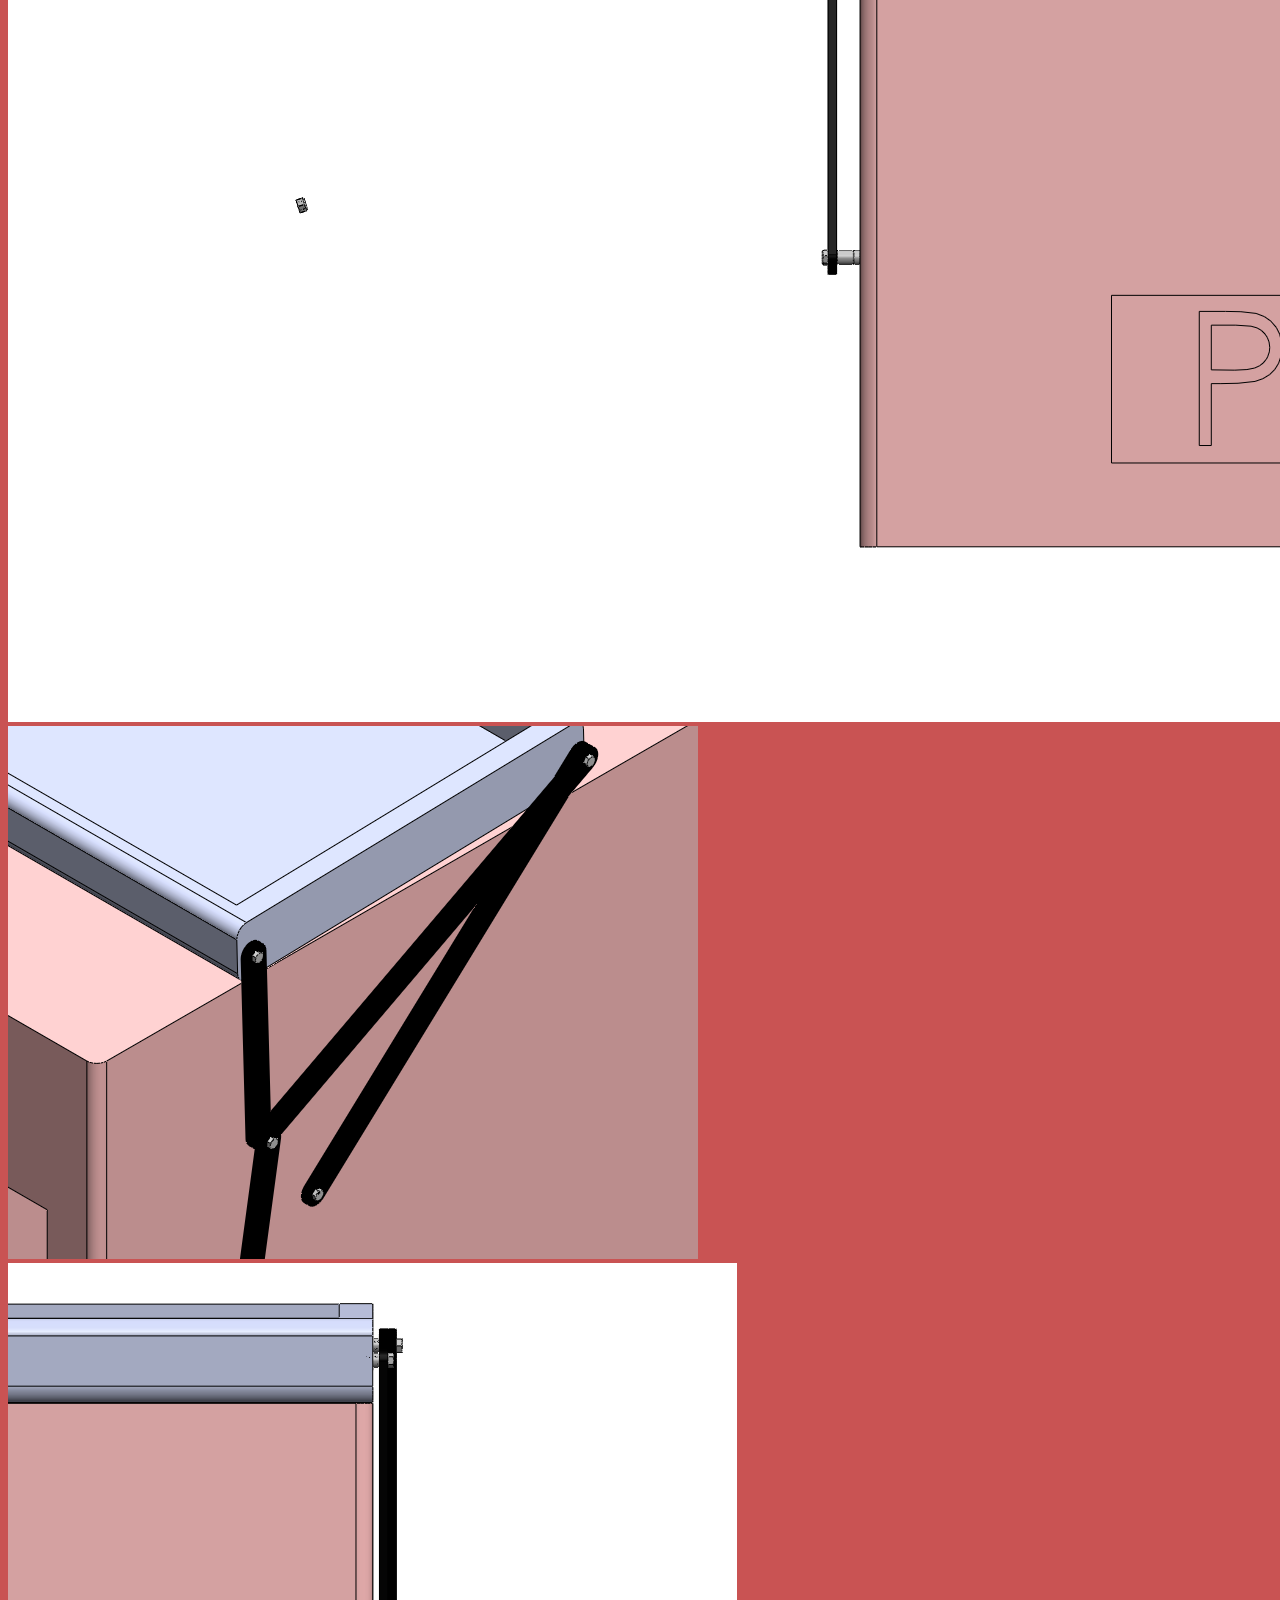
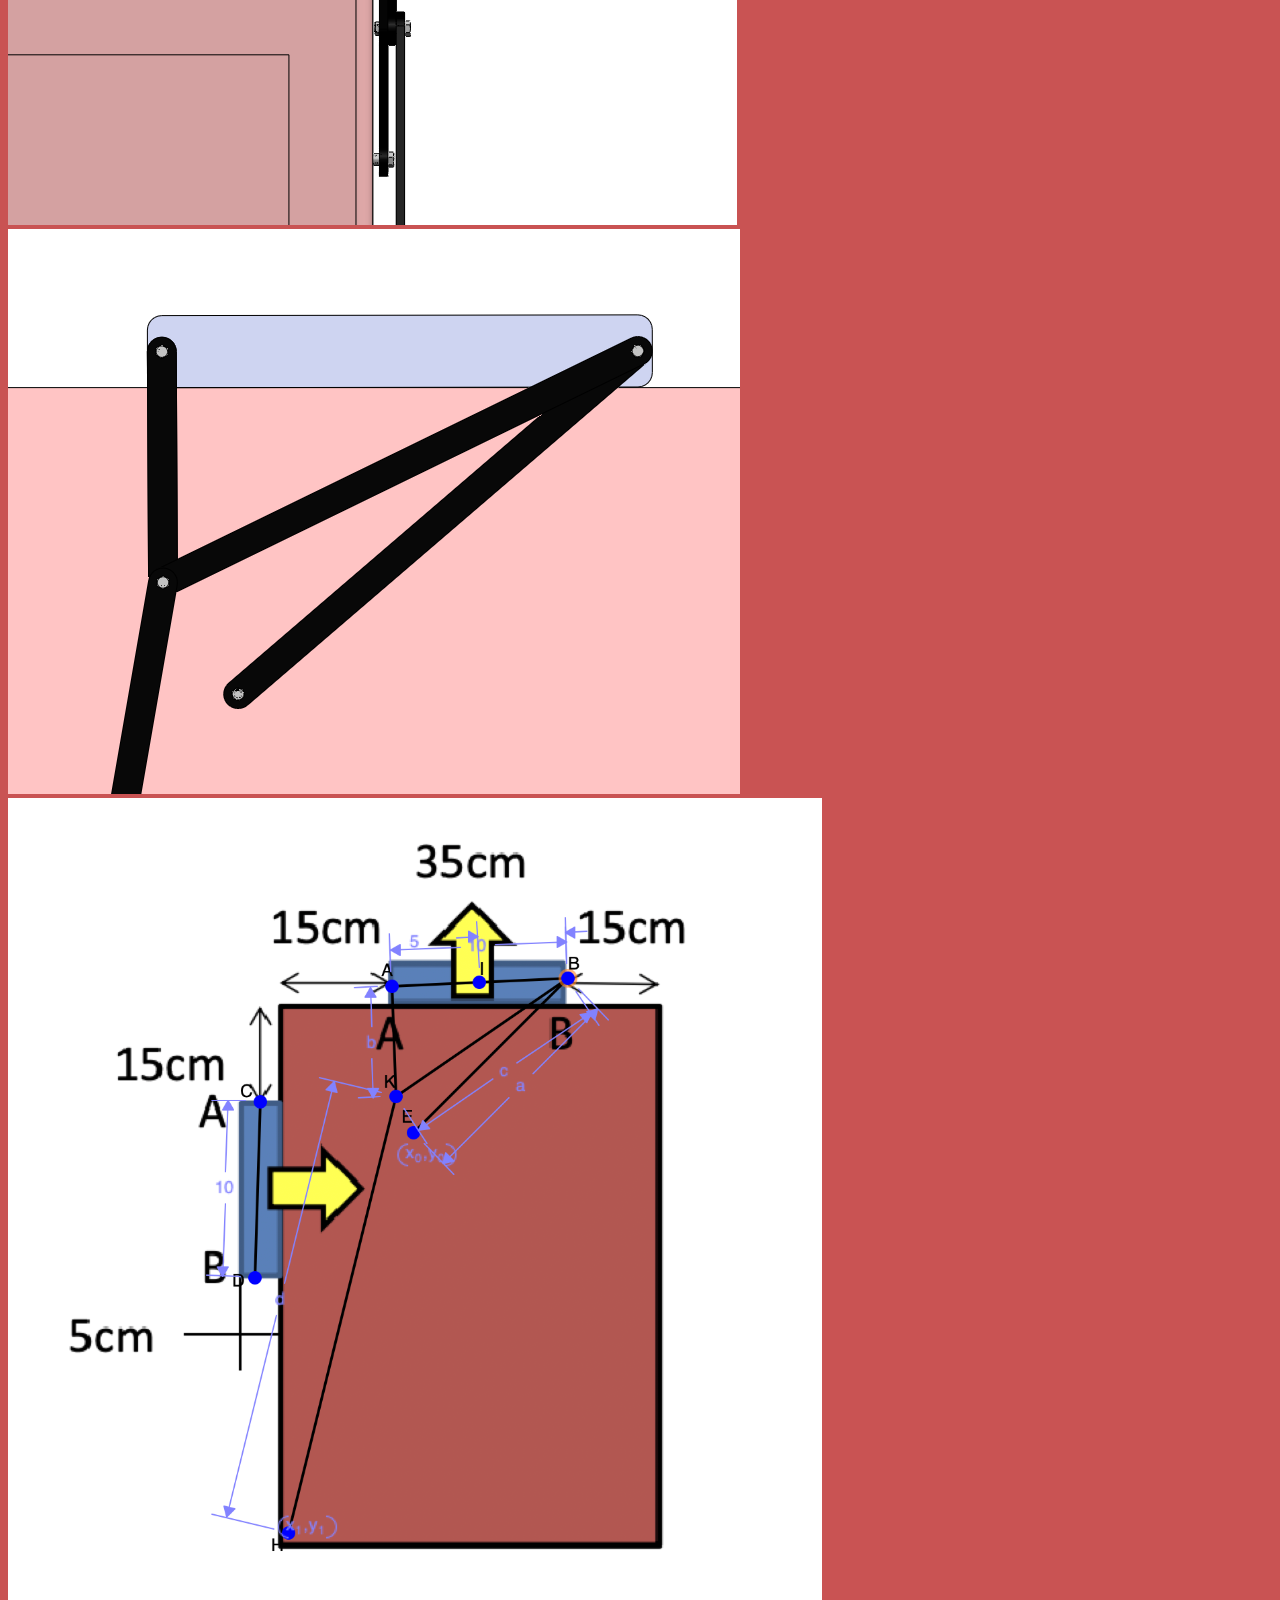
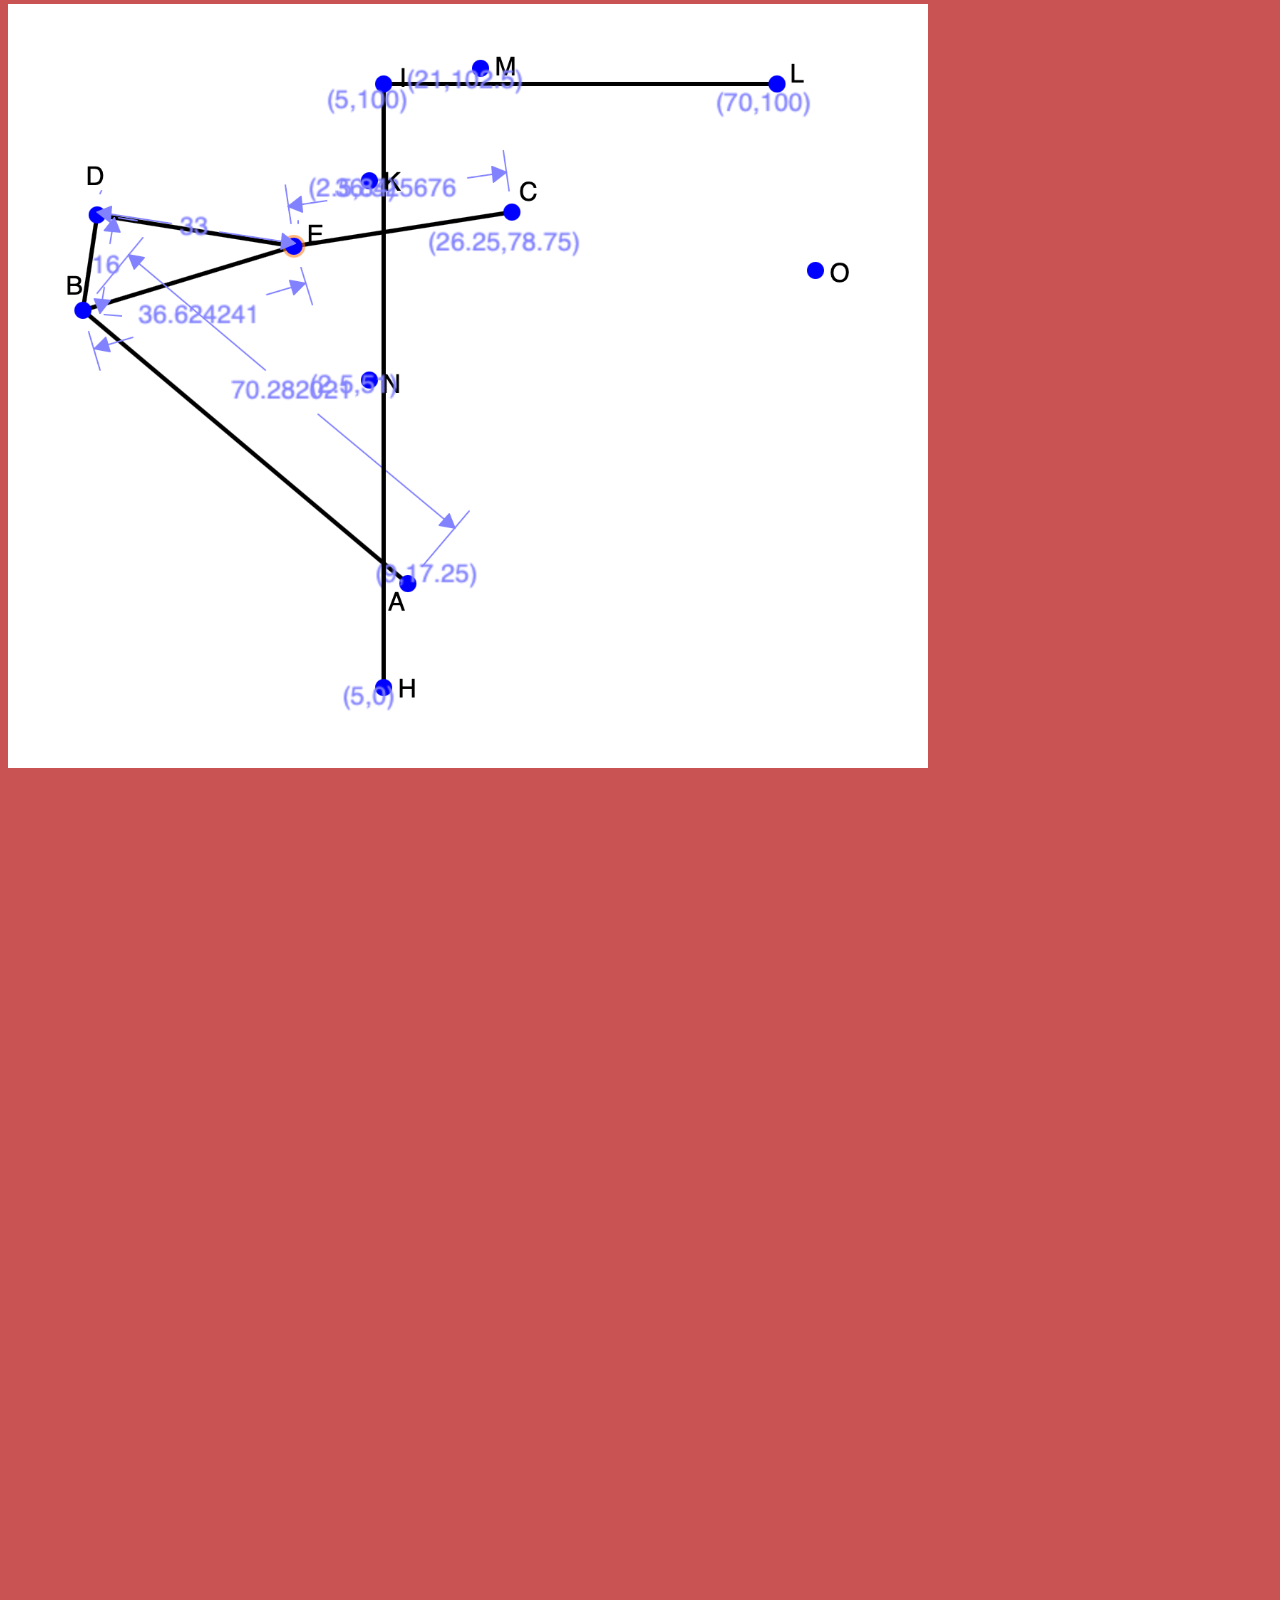
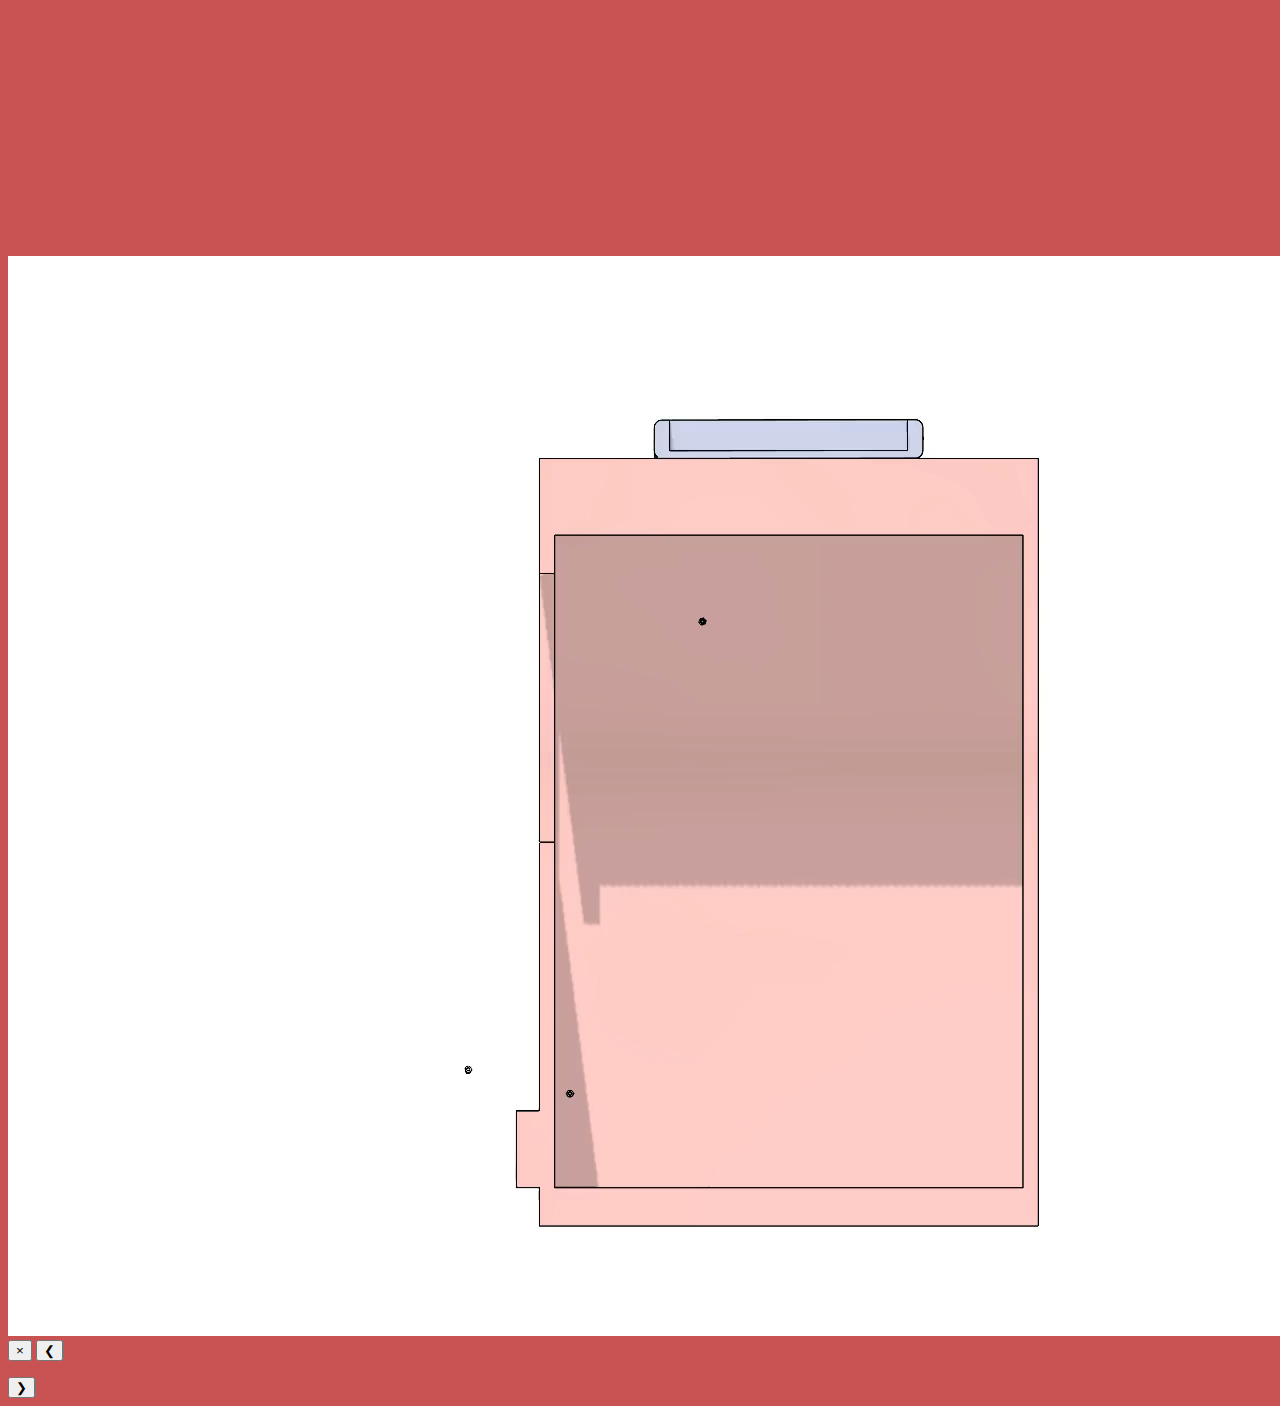
<file: trashcanGallery.html>
<!DOCTYPE html>
<html lang="en">
<head>
  <meta charset="UTF-8" />
  <meta name="viewport" content="width=device-width, initial-scale=1.0" />
  <title>Full Gallery | Mechanism Trash Can</title>
  <link rel="stylesheet" href="styles.css">
</head>

<body class="projectBody">

<!-- NAV -->
<nav class="top-nav">
  <div class="nav-container">
    <div class="nav-left">
      <span class="nav-name">Elliot Dy</span>

      <a href="trashcan.html" class="nav-back">
        <span class="arrow">←</span>
        <span>Trash Can</span>
      </a>
    </div>

    <div class="nav-links">
      <a href="index.html">Home</a>

      <div class="nav-dropdown">
        <a href="projects.html" class="nav-dropdown-toggle">Projects</a>

        <div class="dropdown-menu">
          <a href="projects.html">Project Page</a>
          <a href="sCO2Turbine.html">sCO2 Turbine</a>
          <a href="WalkingTable.html">Walking Table</a>
          <a href="drinkMixer.html">Drink Mixer</a>
          <a href="balancingCar.html">Balancing Car</a>
        </div>
      </div>

      <a href="ufmal.html">Research</a>
      <a href="aboutme.html">About Me</a>
      <a href="resume.html">Resume</a>
    </div>
  </div>
</nav>

<main class="universal-gallery-shell">
  <section class="universal-gallery-header">
    <p class="section-kicker">MECHANISM TRASH CAN</p>
    <h1>Full Gallery</h1>
    <p>Assembly views, linkage studies, design iterations, and motion validation.</p>
  </section>

  <section class="universal-gallery-grid" data-gallery="trashcan">

    <!-- IMAGES -->

    <article class="universal-gallery-item" data-type="image" data-src="images/trashCan/TrashCanAssembly.PNG" data-caption="Full assembly">
      <img src="images/trashCan/TrashCanAssembly.PNG" alt="Full assembly">
    </article>

    <article class="universal-gallery-item" data-type="image" data-src="images/trashCan/TrashCanFront.PNG" data-caption="Front view">
      <img src="images/trashCan/TrashCanFront.PNG" alt="Front view">
    </article>

    <article class="universal-gallery-item" data-type="image" data-src="images/trashCan/TrashcanLinkageIso.PNG" data-caption="Linkage isometric">
      <img src="images/trashCan/TrashcanLinkageIso.PNG" alt="Linkage iso">
    </article>

    <article class="universal-gallery-item" data-type="image" data-src="images/trashCan/TrashcanLinkageFront.PNG" data-caption="Linkage front view">
      <img src="images/trashCan/TrashcanLinkageFront.PNG" alt="Linkage front">
    </article>

    <article class="universal-gallery-item" data-type="image" data-src="images/trashCan/TrashcanLinkageSide.PNG" data-caption="Linkage side view">
      <img src="images/trashCan/TrashcanLinkageSide.PNG" alt="Linkage side">
    </article>

    <article class="universal-gallery-item" data-type="image" data-src="images/trashCan/TrashcanMathIllustrationsAssignment.png" data-caption="Initial math layout">
      <img src="images/trashCan/TrashcanMathIllustrationsAssignment.png" alt="Initial math">
    </article>

    <article class="universal-gallery-item" data-type="image" data-src="images/trashCan/TrashCanMathIllustrationsRefined.png" data-caption="Refined linkage design">
      <img src="images/trashCan/TrashCanMathIllustrationsRefined.png" alt="Refined math">
    </article>

    <!-- VIDEOS (MP4 ONLY) -->

    <article class="universal-gallery-item universal-gallery-video"
      data-type="video"
      data-src="images/trashCan/TrashCanAssemblyAngle.mp4"
      data-caption="Assembly motion angle view">

      <video muted playsinline preload="metadata">
        <source src="images/trashCan/TrashCanAssemblyAngle.mp4" type="video/mp4">
      </video>
    </article>

    <article class="universal-gallery-item universal-gallery-video"
      data-type="video"
      data-src="images/trashCan/TrashCanAssemblyside.mp4"
      data-caption="Side motion validation">

      <video muted playsinline preload="metadata">
        <source src="images/trashCan/TrashCanAssemblyside.mp4" type="video/mp4">
      </video>
    </article>

  </section>
</main>

<!-- LIGHTBOX -->
<div class="universal-lightbox" id="universalLightbox">
  <button class="universal-lightbox-close" id="universalLightboxClose">&times;</button>
  <button class="universal-lightbox-arrow universal-lightbox-prev" id="universalPrevBtn">&#10094;</button>

  <div class="universal-lightbox-content" id="universalLightboxContent">
    <p class="universal-lightbox-caption" id="universalLightboxCaption"></p>
  </div>

  <button class="universal-lightbox-arrow universal-lightbox-next" id="universalNextBtn">&#10095;</button>
</div>

<script src="gallery.js"></script>
</body>
</html>
</file>
<file: styles.css>
.home{
  font-family:sans-serif;
  /*background-color:aqua;*/

  background-image:url("images/table.jpg");
   background-size: cover;
   text-align: center;
}

.folder{

  background-image:url("images/folder.png");
  background-size: contain;
  background-repeat: no-repeat;
  background-position: center;
  padding: 30px;
  margin-top: 100px;
}

nav,
.contact {
  background-color:aqua;
  padding: 20px;

  max-width: 700px;   
  margin: 40px auto; 
  border-radius: 12px;
}

/*PROJECTPAGE*/

.projectBody{
  background-color:rgb(201, 83, 83);
}

.ProjectPage{
  background-color:white;
  box-shadow: 0 2px 12px rgba(0, 0, 0, 0.25);

  
  margin-left: auto;
  margin-right: auto;
  padding-top: 60px;
  padding-bottom: 40px;
  padding-right: 50px;
  padding-left: 50px;
  width: 716px;
  height: 956px;

}

.gallery {

  display: grid;
  grid-template-columns: repeat(3, 1fr);
  gap: 24px;

  max-width: 1200px;
  margin: 50px auto;
  padding: 20px;
}

.project {
  margin: 0;
  text-align: left;
}

.project img {
  width: 100%;
  aspect-ratio: 1 / 1;
  object-fit: cover;
  border-radius: 12px;
}

.project figcaption {
  margin-top: 10px;
}

.project h3 {
  margin: 8px 0 4px;
}

.project p {
  margin: 0;
  font-size: 0.9rem;
  color: #555;
}



/* RESUME*/

.resume h1{
  font-size: 18pt;
}

.resume h2{
  font-size: 11pt;
}

.resume p, .resume ul, .resume span{
  font-size: 10pt;
}

.resume h2, hr,.resume h1, .resume p, .resume ul{
  margin-top: 0.5px;
  margin-bottom: 0.5px;
}


hr{
  background-color: black;
  border-color: black;
  height:1px;
  border:none;
 
  
}

.school, .degree,.work,.title{
  display: flex;
  justify-content: space-between;
}

.uni, .course, .group, .resume-project, .skill-type{
  font-weight:bold;
}

.uni{
  margin-right:4px;
}

.date {
  margin-left: auto;
  font-style: italic;
}

.date2, .concentration, .position{
  font-style: italic
}

.gpa, .location2{
  margin-left: auto;
}

.resume-page{
  background-color:rgb(201, 83, 83);

}


.resume{
  font-family: "Times New Roman", Times, serif;

  background-color:white;
  box-shadow: 0 2px 12px rgba(0, 0, 0, 0.25);

  
  margin-left: auto;
  margin-right: auto;
  padding-top: 50px;
  padding-bottom: 40px;
  padding-right: 50px;
  padding-left: 50px;
  width: 716px;
  height: 966px;
  h1, .centered-text{
    text-align: center;


  }
  
}

 .activities h2,.coursework p,.education h2, .projects h2{
  margin-top:3px;
 }



/* padding and width/heights needs to equal: 816/1056



.resume {
  animation: slideIn 0.6s ease-out;
}

@keyframes slideIn {
  from {
    opacity: 0;
    transform: translateY(30px);
  }
  to {
    opacity: 1;
    transform: translateY(0);
  }
}
</file>
